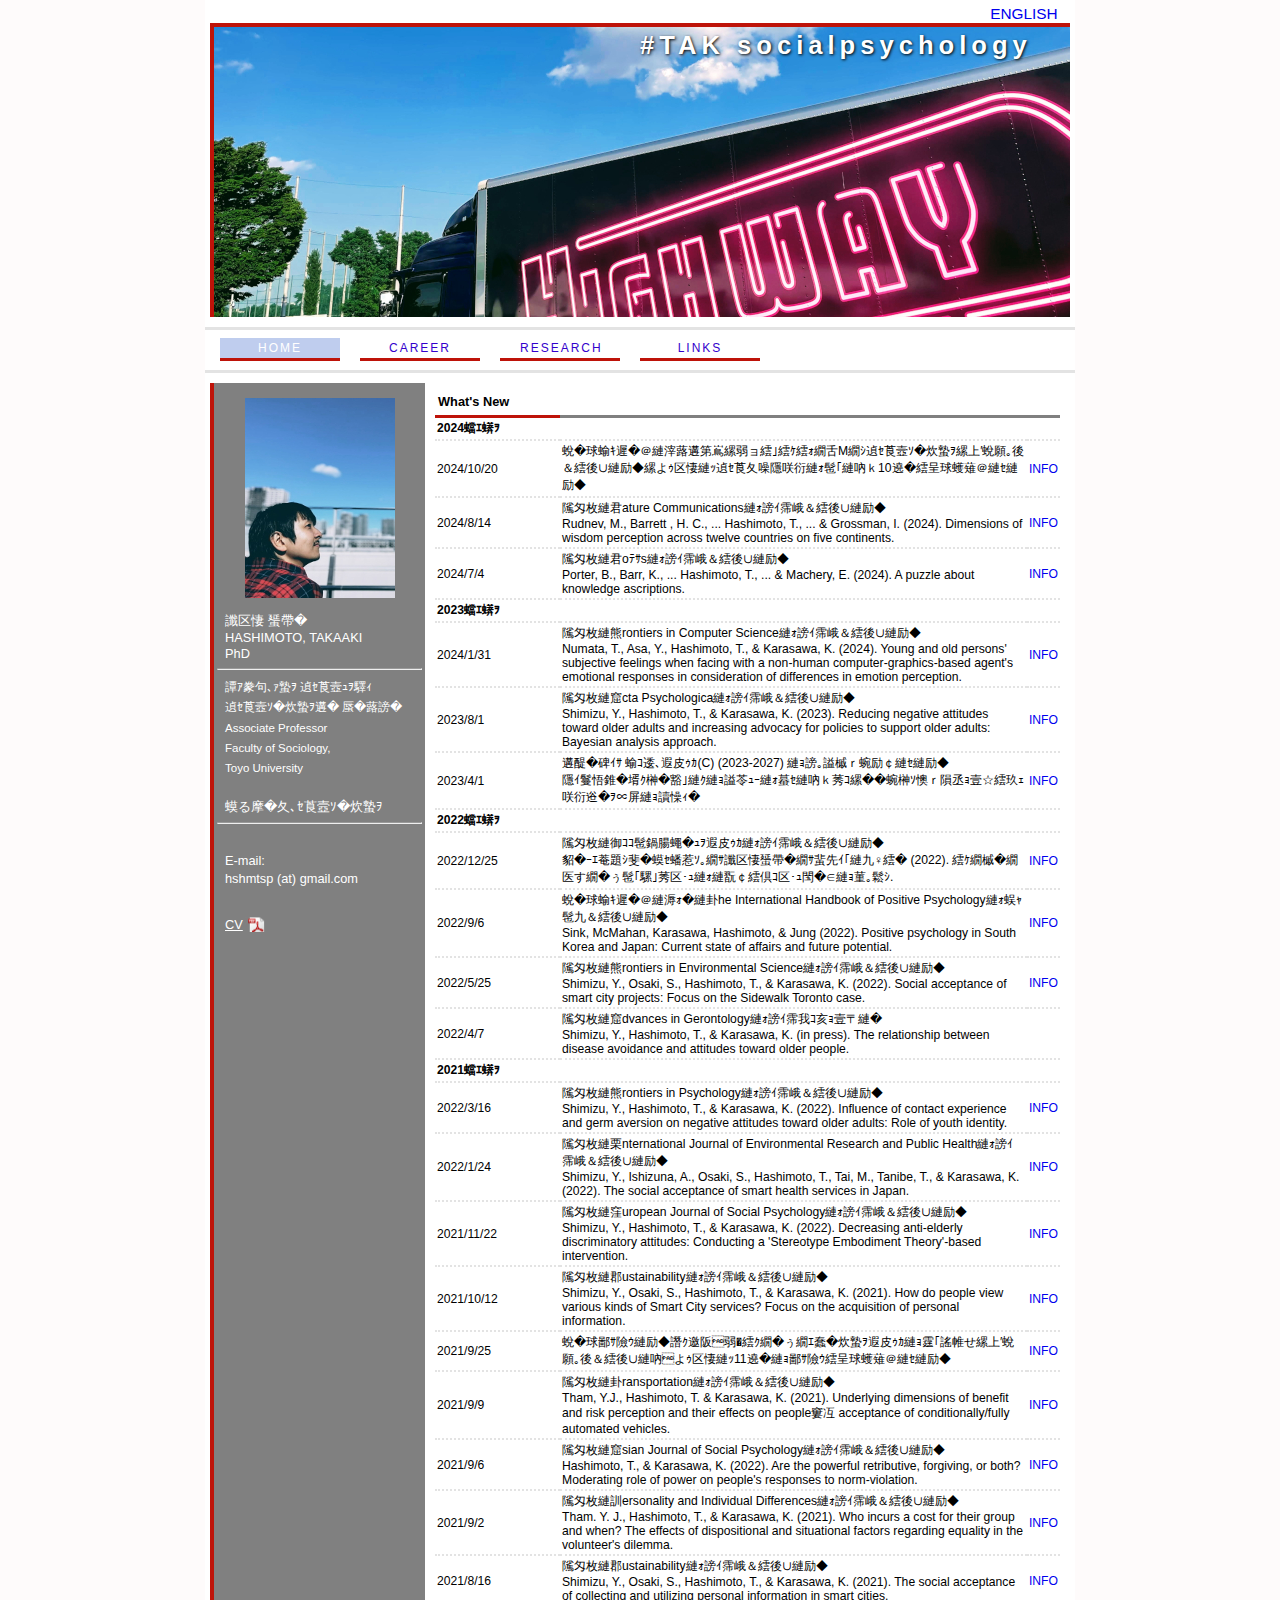
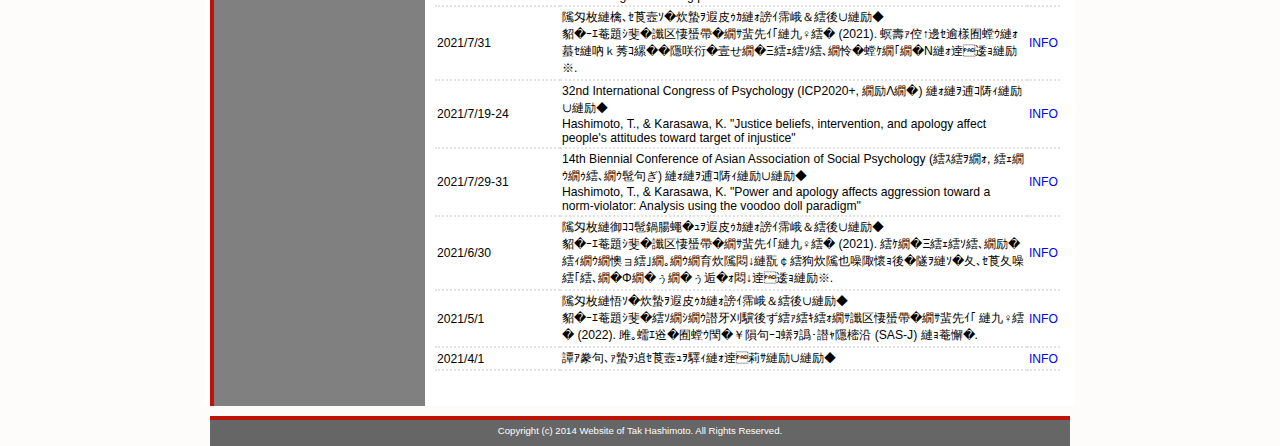
<file: index.html>
<!DOCTYPE html>
<html xmlns="http://www.w3.org/1999/xhtml">
<head>
    <meta http-equiv="Content-Type" content="text/html; charset=shift_JIS" />
    <link href="Style.css" rel="stylesheet" />
    <title>Website of TAK HASHIMOTO</title>
    <meta name="description" content="社会心理学研究者 橋本剛明のウェブサイト" />
    <meta name="keywords" content="橋本,剛明,社会心理学,東洋大学,東京大学,Takaaki,Hashimoto,Social,Psychology,Toyo University,University of Tokyo" />
    <meta name="viewport" content="width=device-width,initial-scale=1">
</head>

<body>

    <div id="contents">

        <div id="topmargin">
            <a href="eng.html" target="_top">ENGLISH</a>
        </div>

        <div id="header">
            <h1><a href="index.html" target="_top">#TAK socialpsychology</a></h1>
        </div>

        <div id="navbar">
            <ul>
                <li style="background-color:#bfcdee"><a style="color:white" href="index.html" target="_top">HOME</a></li>
                <li><a href="career.html" target="_top">CAREER</a></li>
                <li><a href="research.html" target="_top">RESEARCH</a></li>
                <li><a href="links.html" target="_top">LINKS</a></li>
            </ul>
        </div>


        <div id="inner">

            <div id="side">
                <img src="img/topphoto.jpg" alt="picture_of_me" class="topimg">
                <h2 style="font-weight:normal">橋本 剛明</h2>
                <h2 style="font-weight:normal">HASHIMOTO, TAKAAKI</h2>
                <h2 style="font-weight:normal">PhD</h2><hr />
                <h4>東洋大学 社会学部</h4>
                <h4>社会心理学科 准教授</h4>
                <h4>Associate Professor</h4>
                <h4>Faculty of Sociology,</h4>
                <h4>Toyo University</h4>
                <br>
                <h3>専門：社会心理学</h3><hr />
                <br />
                <h3>E-mail:</h3><h3>hshmtsp (at) gmail.com</h3>
                <br />
                <h3><a href="CV_Hashimoto.pdf" class="pdf" target="_blank">CV</a></h3>
            </div>

            <div id="main">

                <h2>What's New</h2>
                <div class="tbl">
                    <table>
                        <tr>
                            <th class="t_top" width="20%"><b>2024年度</b></th>
                            <td class="t_top"></td>
                            <td class="t_top" style="padding: 2px 10px;"><a target="_blank" href=""></a></td>
                        </tr>
                        <tr>
                            <th>2024/10/20</th>
                            <td>
                                分担執筆した教科書『ディスカバリー社会心理学』が刊行されました。橋本は社会的認知に関する10章を担当しました<br />
                            </td>                            </td>
                            <td><a target="_blank" href="https://www.kitaohji.com/book/b651778.html">INFO</a></td>
                        </tr>
                        <tr>
                            <th>2024/8/14</th>
                            <td>
                                論文がNature Communicationsに掲載されました<br />
                                Rudnev, M., Barrett , H. C., ... Hashimoto, T., ... & Grossman, I. (2024). Dimensions of wisdom perception across twelve countries on five continents.
                            </td>                            </td>
                            <td><a target="_blank" href="https://doi.org/10.1038/s41467-024-50294-0">INFO</a></td>
                        </tr>
                        <tr>
                            <th>2024/7/4</th>
                            <td>
                                論文がNoûsに掲載されました<br />
                                Porter, B., Barr, K., ... Hashimoto, T., ... & Machery, E. (2024). A puzzle about knowledge ascriptions.
                            </td>                            </td>
                            <td><a target="_blank" href="https://doi.org/10.1111/nous.12515">INFO</a></td>
                        </tr>
                        <tr>
                            <th><b>2023年度</b></th>
                            <td></td>
                            <td></td>
                        </tr>
                        <tr>
                            <th>2024/1/31</th>
                            <td>
                                論文がFrontiers in Computer Scienceに掲載されました<br />
                                Numata, T., Asa, Y., Hashimoto, T., & Karasawa, K. (2024). Young and old persons' subjective feelings when facing with a non-human computer-graphics-based agent's emotional responses in consideration of differences in emotion perception.
                            </td>                            </td>
                            <td><a target="_blank" href="https://doi.org/10.3389/fcomp.2024.1321977">INFO</a></td>
                        </tr>
                        <tr>
                            <th>2023/8/1</th>
                            <td>
                                論文がActa Psychologicaに掲載されました<br />
                                Shimizu, Y., Hashimoto, T., & Karasawa, K. (2023). Reducing negative attitudes toward older adults and increasing advocacy for policies to support older adults: Bayesian analysis approach.
                            </td>
                            <td><a target="_blank" href="https://doi.org/10.1016/j.actpsy.2023.103995">INFO</a></td>
                        </tr>
                        <tr>
                            <th>2023/4/1</th>
                            <td>
                                科研費 基盤研究(C) (2023-2027) の採択を受けました<br />
                                課題名：不公正への抗議に対する人々の反応を規定する認知的要因の検討
                            </td>
                            <td><a target="_blank" href="https://kaken.nii.ac.jp/ja/grant/KAKENHI-PROJECT-23K02853/">INFO</a></td>
                        </tr>
                        <tr>
                            <th><b>2022年度</b></th>
                            <td></td>
                            <td></td>
                        </tr>
                        <tr>
                            <th>2022/12/25</th>
                            <td>
                                論文が人間環境学研究に掲載されました<br />
                                清水佑輔・尾崎信・橋本剛明・唐沢かおり (2022). スマートシティ関連事業における事業者への信頼.
                            </td>
                            <td><a target="_blank" href="https://doi.org/10.4189/shes.20.111">INFO</a></td>
                        </tr>
                        <tr>
                            <th>2022/9/6</th>
                            <td>
                                分担執筆した章がThe International Handbook of Positive Psychologyに公開されました<br />
                                Sink, McMahan, Karasawa, Hashimoto, & Jung (2022). Positive psychology in South Korea and Japan: Current state of affairs and future potential.
                            </td>
                            <td><a target="_blank" href="https://doi.org/10.1007/978-3-030-57354-6_17">INFO</a></td>
                        </tr>
                        <tr>
                            <th>2022/5/25</th>
                            <td>
                                論文がFrontiers in Environmental Scienceに掲載されました<br />
                                Shimizu, Y., Osaki, S., Hashimoto, T., & Karasawa, K. (2022). Social acceptance of smart city projects: Focus on the Sidewalk Toronto case.
                            </td>
                            <td><a target="_blank" href="https://doi.org/10.3389/fenvs.2022.898922">INFO</a></td>
                        </tr>
                        <tr>
                            <th>2022/4/7</th>
                            <td>
                                論文がAdvances in Gerontologyに掲載予定です<br />
                                Shimizu, Y., Hashimoto, T., & Karasawa, K. (in press). The relationship between disease avoidance and attitudes toward older people.
                            </td>
                            <td><a target="_blank" href=""></a></td>
                        </tr>
                        <tr>
                            <th><b>2021年度</b></th>
                            <td></td>
                            <td></td>
                        </tr>
                        <tr>
                            <th>2022/3/16</th>
                            <td>
                                論文がFrontiers in Psychologyに掲載されました<br />
                                Shimizu, Y., Hashimoto, T., & Karasawa, K. (2022). Influence of contact experience and germ aversion on negative attitudes toward older adults: Role of youth identity.
                            </td>
                            <td><a target="_blank" href="https://doi.org/10.3389/fpsyg.2022.829742">INFO</a></td>
                        </tr>
                        <tr>
                            <th>2022/1/24</th>
                            <td>
                                論文がInternational Journal of Environmental Research and Public Healthに掲載されました<br />
                                Shimizu, Y., Ishizuna, A., Osaki, S., Hashimoto, T., Tai, M., Tanibe, T., & Karasawa, K. (2022). The social acceptance of smart health services in Japan.
                            </td>
                            <td><a target="_blank" href="https://doi.org/10.3390/ijerph19031298">INFO</a></td>
                        </tr>
                        <tr>
                            <th>2021/11/22</th>
                            <td>
                                論文がEuropean Journal of Social Psychologyに掲載されました<br />
                                Shimizu, Y., Hashimoto, T., & Karasawa, K. (2022). Decreasing anti-elderly discriminatory attitudes: Conducting a 'Stereotype Embodiment Theory'-based intervention.
                            </td>
                            <td><a target="_blank" href="https://doi.org/10.1002/ejsp.2823">INFO</a></td>
                        </tr>
                        <tr>
                            <th>2021/10/12</th>
                            <td>
                                論文がSustainabilityに掲載されました<br />
                                Shimizu, Y., Osaki, S., Hashimoto, T., & Karasawa, K. (2021). How do people view various kinds of Smart City services? Focus on the acquisition of personal information.
                            </td>
                            <td><a target="_blank" href="https://doi.org/10.3390/su131911062">INFO</a></td>
                        </tr>
                        <tr>
                            <th>2021/9/25</th>
                            <td>
                                分担翻訳した書籍『ポジティヴ心理学研究の転換点』が刊行されます。橋本は11章の翻訳を担当しました<br />
                            </td>
                            <td><a target="_blank" href="https://www.fukumura.co.jp/book/b591324.html">INFO</a></td>
                        </tr>
                        <tr>
                            <th>2021/9/9</th>
                            <td>
                                論文がTransportationに掲載されました<br />
                                Tham, Y.J., Hashimoto, T. & Karasawa, K. (2021). Underlying dimensions of benefit and risk perception and their effects on people’s acceptance of conditionally/fully automated vehicles.
                            </td>
                            <td><a target="_blank" href="https://doi.org/10.1007/s11116-021-10225-0">INFO</a></td>
                        </tr>
                        <tr>
                            <th>2021/9/6</th>
                            <td>
                                論文がAsian Journal of Social Psychologyに掲載されました<br />
                                Hashimoto, T., & Karasawa, K. (2022). Are the powerful retributive, forgiving, or both? Moderating role of power on people's responses to norm-violation.
                            </td>
                            <td><a target="_blank" href="https://doi.org/10.1111/ajsp.12501">INFO</a></td>
                        </tr>
                        <tr>
                            <th>2021/9/2</th>
                            <td>
                                論文がPersonality and Individual Differencesに掲載されました<br />
                                Tham. Y. J., Hashimoto, T., & Karasawa, K. (2021). Who incurs a cost for their group and when? The effects of dispositional and situational factors regarding equality in the volunteer's dilemma.
                            </td>
                            <td><a target="_blank" href="https://doi.org/10.1016/j.paid.2021.111236">INFO</a></td>
                        </tr>
                        <tr>
                            <th>2021/8/16</th>
                            <td>
                                論文がSustainabilityに掲載されました<br />
                                Shimizu, Y., Osaki, S., Hashimoto, T., & Karasawa, K. (2021). The social acceptance of collecting and utilizing personal information in smart cities.
                            </td>
                            <td><a target="_blank" href="https://doi.org/10.3390/su13169146">INFO</a></td>
                        </tr>
                        <tr>
                            <th>2021/7/31</th>
                            <td>
                                論文が社会心理学研究に掲載されました<br />
                                清水佑輔・橋本剛明・唐沢かおり (2021). 多様な精神障害に対する人々の認知：ステレオタイプ内容モデルに着目して.
                            </td>
                            <td><a target="_blank" href="https://doi.org/10.14966/jssp.2012">INFO</a></td>
                        </tr>
                        <tr>
                            <th>2021/7/19-24</th>
                            <td>
                                32nd International Congress of Psychology (ICP2020+, プラハ) にて発表しました<br />
                                Hashimoto, T., & Karasawa, K. "Justice beliefs, intervention, and apology affect people's attitudes toward target of injustice"
                            </td>
                            <td><a target="_blank" href="https://www.icp2020.com/">INFO</a></td>
                        </tr>
                        <tr>
                            <th>2021/7/29-31</th>
                            <td>
                                14th Biennial Conference of Asian Association of Social Psychology (ソウル, オンライン開催) にて発表しました<br />
                                Hashimoto, T., & Karasawa, K. "Power and apology affects aggression toward a norm-violator: Analysis using the voodoo doll paradigm"
                            </td>
                            <td><a target="_blank" href="https://www.aasp2021seoul.org/">INFO</a></td>
                        </tr>
                        <tr>
                            <th>2021/6/30</th>
                            <td>
                                論文が人間環境学研究に掲載されました<br />
                                清水佑輔・橋本剛明・唐沢かおり (2021). ステレオタイプ・エンボディメント理論における理論的補完の試み：社会的アイデンティティ理論に着目して.
                            </td>
                            <td><a target="_blank" href="https://doi.org/10.4189/shes.19.9">INFO</a></td>
                        </tr>
                        <tr>
                            <th>2021/5/1</th>
                            <td>
                                論文が心理学研究に掲載されました<br />
                                清水佑輔・ターン有加里ジェシカ・橋本剛明・唐沢 かおり (2022). 象徴的障害者偏見尺度日本語版 (SAS-J) の作成.
                            </td>
                            <td><a target="_blank" href="https://doi.org/10.4992/jjpsy.92.20208">INFO</a></td>
                        </tr>
                        <tr>
                            <th>2021/4/1</th>
                            <td>
                                東洋大学社会学部に着任しました<br />
                            </td>
                            <td><a target="_blank" href="https://www.toyo.ac.jp/academics/faculty/soc/dspc/">INFO</a></td>
                        </tr>
                        <!--<th><b>2019年度</b></th>
    <td></td>
    <td></td>
    <tr>
        <th>2019/12/25</th>
        <td>
            論文が心理学研究に掲載されました<br />
            ターン・橋本・唐沢 (2019). 公正感受性尺度日本語版（JSI-J）の作成.
        </td>
        <td><a target="_blank" href="https://doi.org/10.4992/jjpsy.90.18234">INFO</a></td>
    </tr>
    <tr>
        <th>2019/11/5</th>
        <td>
            実験哲学の国際プロジェクトによる論文がFrontiers in Psychologyに掲載されました
        </td>
        <td><a target="_blank" href="https://doi.org/10.3389/fpsyg.2019.02428">INFO</a></td>
    </tr>
    <tr>
        <th>2019/9/1</th>
        <td>
            分担翻訳した書籍『行動政策学ハンドブック：応用行動科学による公共政策のデザイン』が刊行されました。橋本は6章と13章の翻訳を担当しました<br />
        </td>
        <td><a target="_blank" href="https://www.fukumura.co.jp/book/b475328.html">INFO</a></td>
    </tr>
    <tr>
        <th>2019/8/5</th>
        <td>
            論文が人間環境学研究に掲載されました<br />
            福本・橋本・唐沢 (2019). 争いの被害者のパーソナリティと赦し―視点取得の効果に着目して―.
        </td>
        <td><a target="_blank" href="https://doi.org/10.4189/shes.17.17">INFO</a></td>
    </tr>
    <tr>
        <th>2019/7/30</th>
        <td>
            論文がPersonality and Individual Differencesに掲載されました<br />
            Tham, Y. J., Hashimoto, T., & Karasawa, K. (2019). The positive and negative effects of justice sensitivity and justice-related emotions in the volunteer's dilemma.
        </td>
        <td><a target="_blank" href="https://doi.org/10.1016/j.paid.2019.07.011">INFO</a></td>
    </tr>
    <tr>
        <th>2019/4/24</th>
        <td>
            論文がFrontiers in Psychologyに掲載されました<br />
            Tanibe, T., Hashimoto, T., Tomabechi, T., Masamoto, T., & Karasawa, K. (2019). Attributing mind to groups and their members on two dimensions.
        </td>
        <td><a target="_blank" href="https://doi.org/10.3389/fpsyg.2019.00840">INFO</a></td>
    </tr>-->
                        <!--<th><b>2018年度</b></th>
    <td></td>
    <td></td>
    <tr>
        <th>2019/3/15</th>
        <td>
            分担執筆した書籍『〈概念工学〉宣言! ―哲学×心理学による知のエンジニアリング―』が刊行されました。橋本は第3章1節を執筆しました
        </td>
        <td><a target="_blank" href="http://www.unp.or.jp/ISBN/ISBN978-4-8158-0941-6.html">INFO</a></td>
    </tr>
    <tr>
        <th>2019/3/7</th>
        <td>International Convention of Psychological Science (Paris, France)にて発表しました</td>
        <td><a target="_blank" href="https://www.psychologicalscience.org/conventions/icps2019">INFO</a></td>
    </tr>
    <tr>
        <th>2019/2/9</th>
        <td>2019 Society for Personality and Social Psychology Convention (Portland)にて発表しました</td>
        <td><a target="_blank" href="http://meeting.spsp.org/">INFO</a></td>
    </tr>
    <tr>
        <th>2018/8/2</th>
        <td>
            実験哲学の国際プロジェクトによる論文がMind & Languageに掲載されました
        </td>
        <td><a target="_blank" href="https://doi.org/10.1111/mila.12210">INFO</a></td>
    </tr>
    <tr>
        <th>2018/8/1</th>
        <td>
            下記論文がJournal of Disaster Researchに掲載されました<br />
            Hashimoto, T., Karasawa, K., Hirayama, K., Wada, M., & Hosaka, H. (2018). Community proactivity in disaster preparation: Research based on two communities in Japan.
        </td>
        <td><a target="_blank" href="http://dx.doi.org/10.20965/jdr.2018.p0755">INFO</a></td>
    </tr>
    <tr>
        <th>2018/7/19</th>
        <td>
            実験哲学の国際プロジェクトによるチャプターを含む書籍『Epistemology for the Rest of the World』が刊行されました。6章に共著者として参加しています<br />
        </td>
        <td><a target="_blank" href="https://global.oup.com/academic/product/epistemology-for-the-rest-of-the-world-9780190865085">INFO</a></td>
    </tr>
    <tr>
        <th>2018/5/3</th>
        <td>
            下記論文がPLoS ONEに掲載されました<br />
            Hashimoto, T., & Karasawa, K. (2018). Impact of consumer power on consumers' reactions to corporate transgression.
        </td>
        <td><a target="_blank" href="https://doi.org/10.1371/journal.pone.0196819">INFO</a></td>
    </tr>
    <tr>
        <th>2018/4/1</th>
        <td>科研費 若手研究(2018-2021) の採択を受けました</td>
        <td><a target="_blank" href="https://kaken.nii.ac.jp/ja/grant/KAKENHI-PROJECT-18K13266/">INFO</a></td>
    </tr>
    <tr>-->
                    </table>
                </div>
                <br /><br />

                <!--<h2>Working & Forthcoming Events</h2>-->
                <!--<div class="tbl">
                    <table>
                        <tr>
                            <th>2022/9/14-15</th>
                            <td>
                                日本社会心理学会第63回大会 (京都橘大学) にて発表予定です<br />
                                橋本剛明. 「か弱くない被害者」に人々は共感するか―行為性の知覚による影響の検討―
                            </td>
                            <td><a target="_blank" href="https://www.socialpsychology.jp/conf2022/">INFO</a></td>
                        </tr>-->
                <!--<tr>
                    <th>2020年9月～</th>
                    <td>法政大学で「Social Psychology」の講義を担当します</td>
                    <td><a target="_blank" href=""></a></td>
                </tr>-->
                <!--<tr>
                    <th>2019/2/7～9</th>
                    <td>2019 Society for Personality and Social Psychology Convention (Portland)にて発表します</td>
                    <td><a target="_blank" href="http://meeting.spsp.org/">INFO</a></td>
                </tr>-->
                </table>
            </div>
            <br /><br />

        </div>

    </div>

    </div>

    <address>
        Copyright (c) 2014 Website of Tak Hashimoto. All Rights Reserved.
    </address>

</body>
</html>

<script>
    (function (i, s, o, g, r, a, m) {
        i['GoogleAnalyticsObject'] = r; i[r] = i[r] || function () {
            (i[r].q = i[r].q || []).push(arguments)
        }, i[r].l = 1 * new Date(); a = s.createElement(o),
            m = s.getElementsByTagName(o)[0]; a.async = 1; a.src = g; m.parentNode.insertBefore(a, m)
    })(window, document, 'script', '//www.google-analytics.com/analytics.js', 'ga');

    ga('create', 'UA-49928912-1', 'u-tokyo.ac.jp');
    ga('send', 'pageview');

</script>
</file>
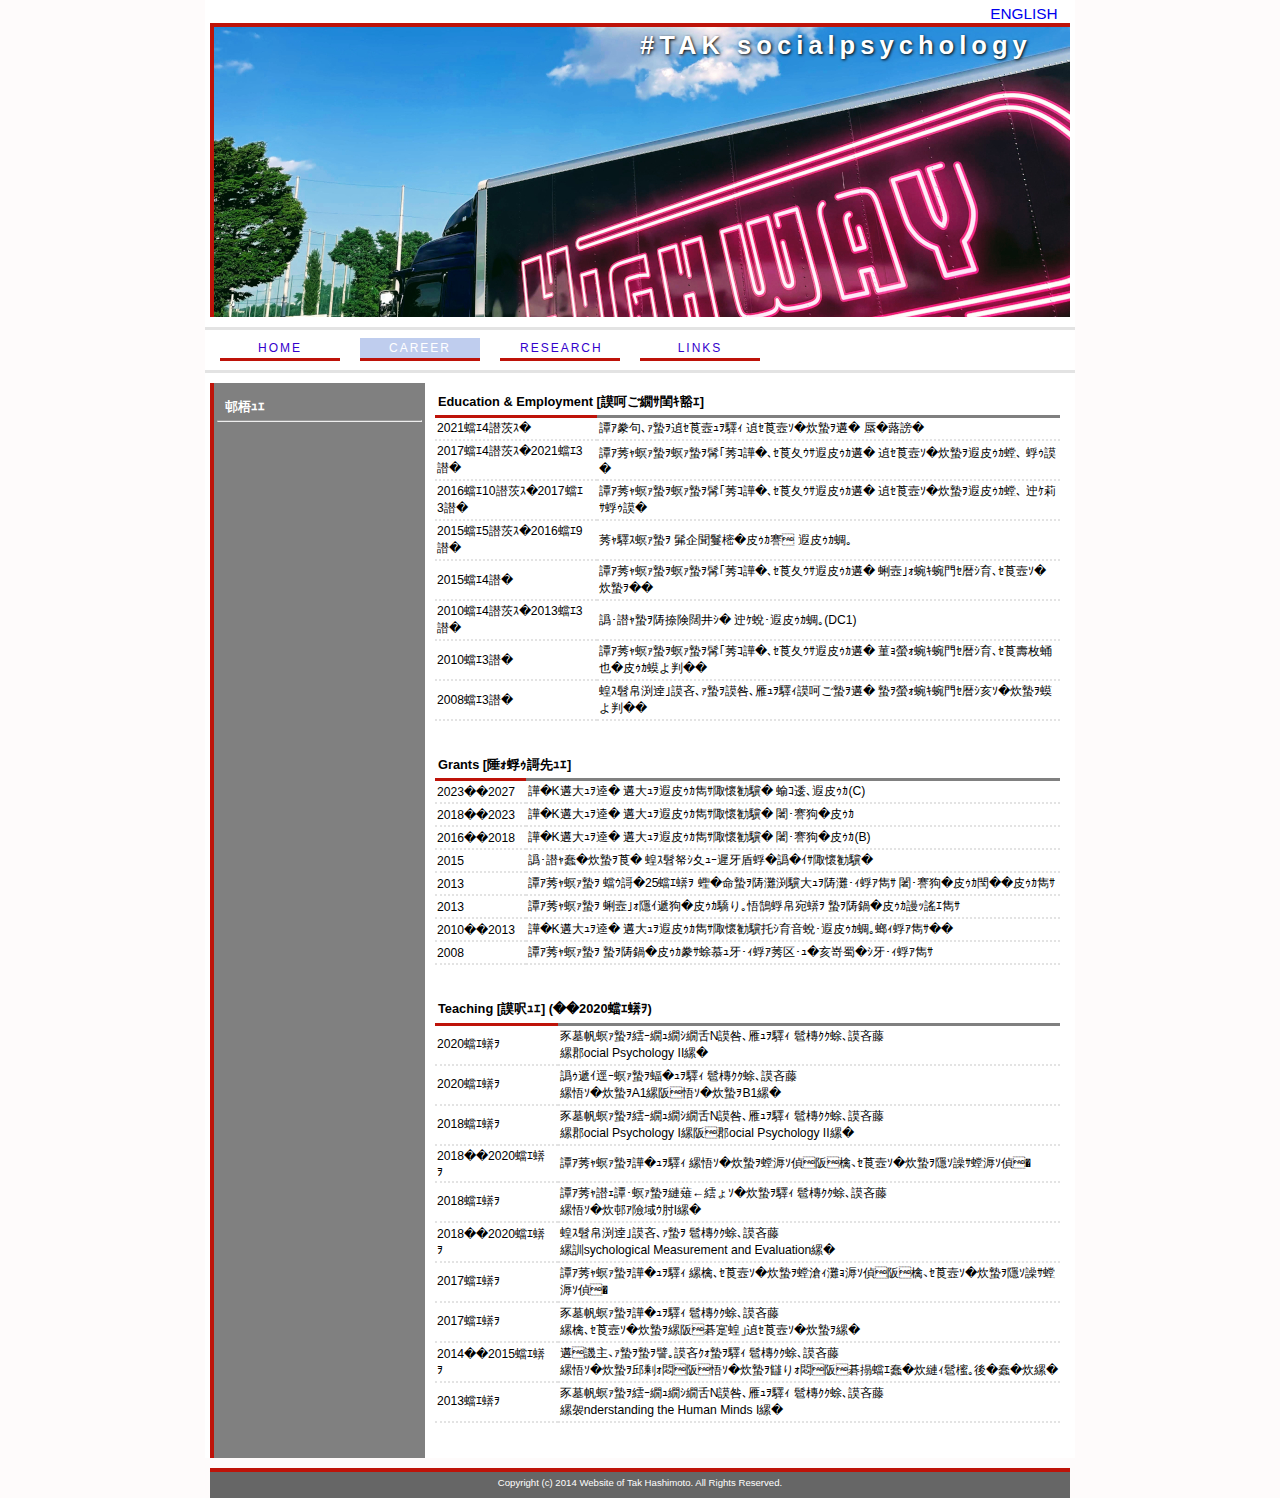
<file: career.html>
<!DOCTYPE html>
<html xmlns="http://www.w3.org/1999/xhtml">
<head>
    <meta http-equiv="Content-Type" content="text/html; charset=shift_JIS" />
    <meta name="viewport" content="width=device-width,initial-scale=1">
    <link href="Style.css" rel="stylesheet" />
    <title>Biography of HASHIMOTO TAK</title>
</head>

<body>
    <div id="contents">
        
        <div id="topmargin">
            <a href="eng.html" target="_top">ENGLISH</a>
        </div>

        <div id="header">
            <h1><a href="index.html" target="_top">#TAK socialpsychology</a></h1>
        </div>

        <div id="navbar">
            <ul>
                <li><a href="index.html" target="_top">HOME</a></li>
                <li style="background-color:#bfcdee"><a style="color:white" href="career.html" target="_top">CAREER</a></li>
                <li><a href="research.html" target="_top">RESEARCH</a></li>
                <li><a href="links.html" target="_top">LINKS</a></li>
            </ul>
        </div>

        <div id="inner">

            <div id="side">
                <h2>経歴</h2><hr />
            </div>

            <div id="main" style="background-color:white;">

                <h2>Education & Employment [教育・職歴]</h2>
                <div class="tbl">
                    <table>
                        <tr>
                            <th class="t_top">2021年4月～</th>
                            <td class="t_top">東洋大学社会学部 社会心理学科 准教授</td>
                        </tr>
                        <tr>
                            <th>2017年4月～2021年3月</th>
                            <td>東京大学大学院人文社会系研究科 社会心理学研究室 助教</td>
                        </tr>
                        <tr>
                            <th>2016年10月～2017年3月</th>
                            <td>東京大学大学院人文社会系研究科 社会心理学研究室 特任助教</td>
                        </tr>
                        <tr>
                            <th>2015年5月～2016年9月</th>
                            <td>京都大学 霊長類研究所 研究員</td>
                        </tr>
                        <tr>
                            <th>2015年4月</th>
                            <td>東京大学大学院人文社会系研究科 博士号取得（社会心理学）</td>
                        </tr>
                        <tr>
                            <th>2010年4月～2013年3月</th>
                            <td>日本学術振興会 特別研究員(DC1)</td>
                        </tr>
                        <tr>
                            <th>2010年3月</th>
                            <td>東京大学大学院人文社会系研究科 修士号取得（社会文化研究専攻）</td>
                        </tr>
                        <tr>
                            <th>2008年3月</th>
                            <td>国際基督教大学教養学部教育学科 学士号取得（心理学専攻）</td>
                        </tr>
                    </table>
                </div>
                <br /><br />

                <h2>Grants [被助成歴]</h2>
                <div class="tbl">
                    <table>
                        <tr>
                            <th class="t_top">2023～2027</th>
                            <td class="t_top">文部科学省 科学研究費補助金 基盤研究(C)</td>
                        </tr>
                        <tr>
                            <th>2018～2023</th>
                            <td>文部科学省 科学研究費補助金 若手研究</td>
                        </tr>
                        <tr>
                            <th>2016～2018</th>
                            <td>文部科学省 科学研究費補助金 若手研究(B)</td>
                        </tr>
                        <tr>
                            <th>2015</th>
                            <td>日本心理学会 国際会議等参加旅費補助金</td>
                        </tr>
                        <tr>
                            <th>2013</th>
                            <td>東京大学 平成25年度 布施学術基金学術奨励費 若手研究者研究費</td>
                        </tr>
                        <tr>
                            <th>2013</th>
                            <td>東京大学 博士課程研究遂行協力制度 学術研究支援費</td>
                        </tr>
                        <tr>
                            <th>2010～2013</th>
                            <td>文部科学省 科学研究費補助金（特別研究員奨励費）</td>
                        </tr>
                        <tr>
                            <th>2008</th>
                            <td>東京大学 学術研究活動等奨励事業（国内）奨励費</td>
                        </tr>
                    </table>
                </div>
                <br /><br />

                <h2>Teaching [教歴] (～2020年度)</h2>
                <div class="tbl">
                    <table>
                        <tr>
                            <th class="t_top">2020年度</th>
                            <td class="t_top">法政大学グローバル教養学部 非常勤教員<br />「Social Psychology II」</td>
                        </tr>
                        <tr>
                            <th>2020年度</th>
                            <td>早稲田大学商学部 非常勤教員<br />「心理学A1」「心理学B1」</td>
                        </tr>
                        <tr>
                            <th>2018年度</th>
                            <td>法政大学グローバル教養学部 非常勤教員<br />「Social Psychology I」「Social Psychology II」</td>
                        </tr>
                        <tr>
                            <th>2018～2020年度</th>
                            <td>東京大学文学部 「心理学実習」「社会心理学調査実習」</td>
                        </tr>
                        <tr>
                            <th>2018年度</th>
                            <td>東京未来大学こども心理学部 非常勤教員<br />「心理統計法II」</td>
                        </tr>
                        <tr>
                            <th>2018～2020年度</th>
                            <td>国際基督教大学 非常勤教員<br />「Psychological Measurement and Evaluation」</td>
                        </tr>
                        <tr>
                            <th>2017年度</th>
                            <td>東京大学文学部 「社会心理学実験実習」「社会心理学調査実習」</td>
                        </tr>
                        <tr>
                            <th>2017年度</th>
                            <td>法政大学文学部 非常勤教員<br />「社会心理学」「集団社会心理学」</td>
                        </tr>
                        <tr>
                            <th>2014～2015年度</th>
                            <td>秀明大学学校教師学部 非常勤教員<br />「心理学総論」「心理学概論」「青年心理と非行の心理」</td>
                        </tr>
                        <tr>
                            <th>2013年度</th>
                            <td>法政大学グローバル教養学部 非常勤教員<br />「Understanding the Human Minds I」</td>
                        </tr>
                    </table>
                </div>
                <br /><br />

                <!--<h2>T.A.</h2>
                <div class="tbl">
                    <table>
                        <tr>
                            <th class="t_top">2014 夏学期</th>
                            <td class="t_top">東京大学文学部　認知社会心理学演習「社会的認知研究の基礎と展開」</td>
                        </tr>
                        <tr>
                            <th>2013 冬学期</th>
                            <td>東京大学文学部　社会心理学実験実習Ⅲ</td>
                        </tr>
                        <tr>
                            <th>2013 夏学期</th>
                            <td>東京大学文学部　認知社会心理学演習「社会的認知研究の基礎と展開」</td>
                        </tr>
                        <tr>
                            <th>2012 冬学期</th>
                            <td>東京大学文学部　社会心理学実験実習Ⅲ</td>
                        </tr>
                        <tr>
                            <th>2012 夏学期</th>
                            <td>東京大学文学部　認知社会心理学演習「心の知覚とその影響について」</td>
                        </tr>
                        <tr>
                            <th>2011 冬学期</th>
                            <td>東京大学文学部　社会心理学実験実習Ⅲ</td>
                        </tr>
                        <tr>
                            <th>2011 6月</th>
                            <td>東京未来大学 　心理統計法Ⅰ</td>
                        </tr>
                        <tr>
                            <th>2011 夏学期</th>
                            <td>東京大学文学部　社会心理学実験実習Ⅱ</td>
                        </tr>
                        <tr>
                            <th>2011 夏学期</th>
                            <td>東京大学文学部　認知社会心理学演習「社会的認知」</td>
                        </tr>
                        <tr>
                            <th>2010 冬学期</th>
                            <td>東京大学文学部　社会心理学実験実習Ⅰ「対人判断」</td>
                        </tr>
                        <tr>
                            <th>2010 冬学期</th>
                            <td>東京大学文学部　社会心理学実験実習Ⅲ</td>
                        </tr>
                        <tr>
                            <th>2010 7月</th>
                            <td>放送大学</td>
                        </tr>
                        <tr>
                            <th>2010 夏学期</th>
                            <td>東京大学文学部　認知社会心理学演習「社会的認知」</td>
                        </tr>
                        <tr>
                            <th>2009 夏学期</th>
                            <td>東京大学文学部　社会心理学実験実習Ⅱ</td>
                        </tr>
                        <tr>
                            <th>2008 冬学期</th>
                            <td>東京大学文学部　社会心理学実験実習Ⅲ</td>
                        </tr>
                        <tr>
                            <th>2008 夏学期</th>
                            <td>東京大学文学部　社会心理学実験実習Ⅱ</td>
                        </tr>
                    </table>
                </div>
                <br /><br />-->

            </div>

        </div>
    </div>

    <address>
        Copyright (c) 2014 Website of Tak Hashimoto. All Rights Reserved.
    </address>

</body>
</html>
</file>
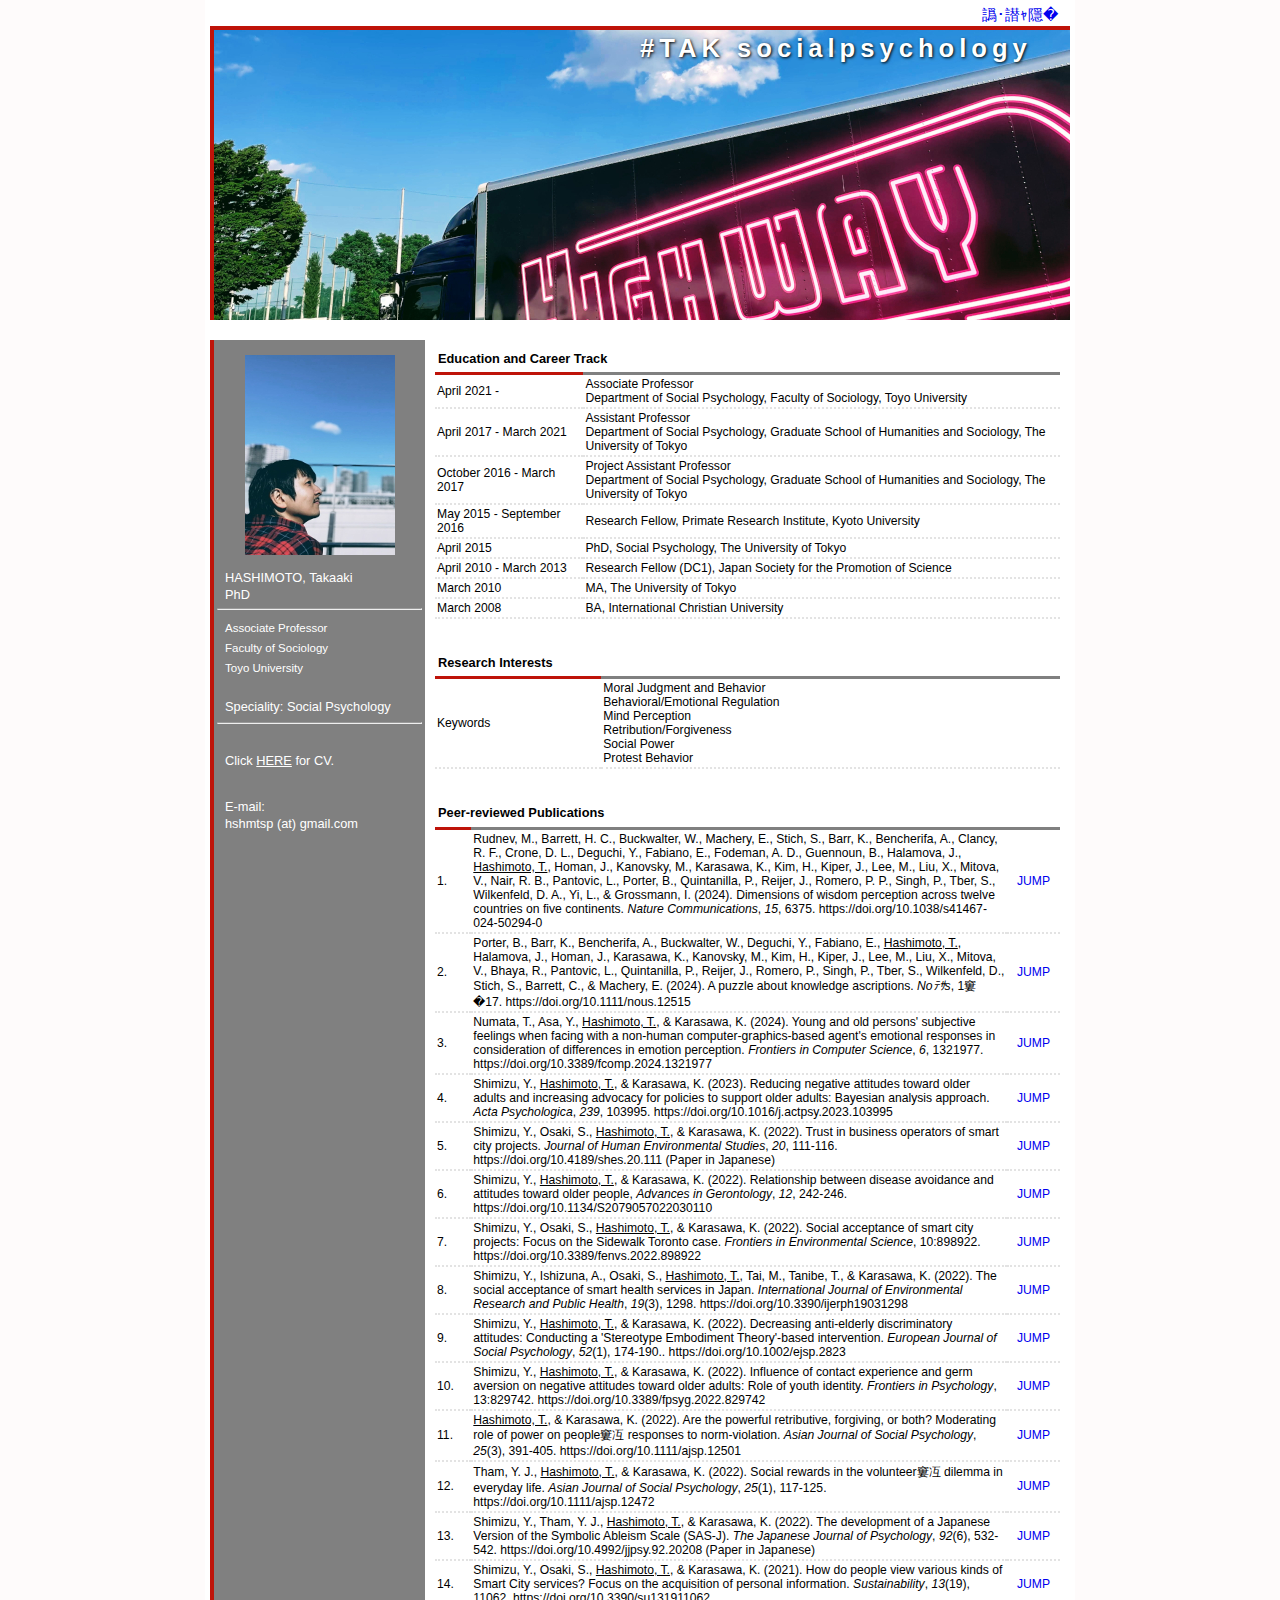
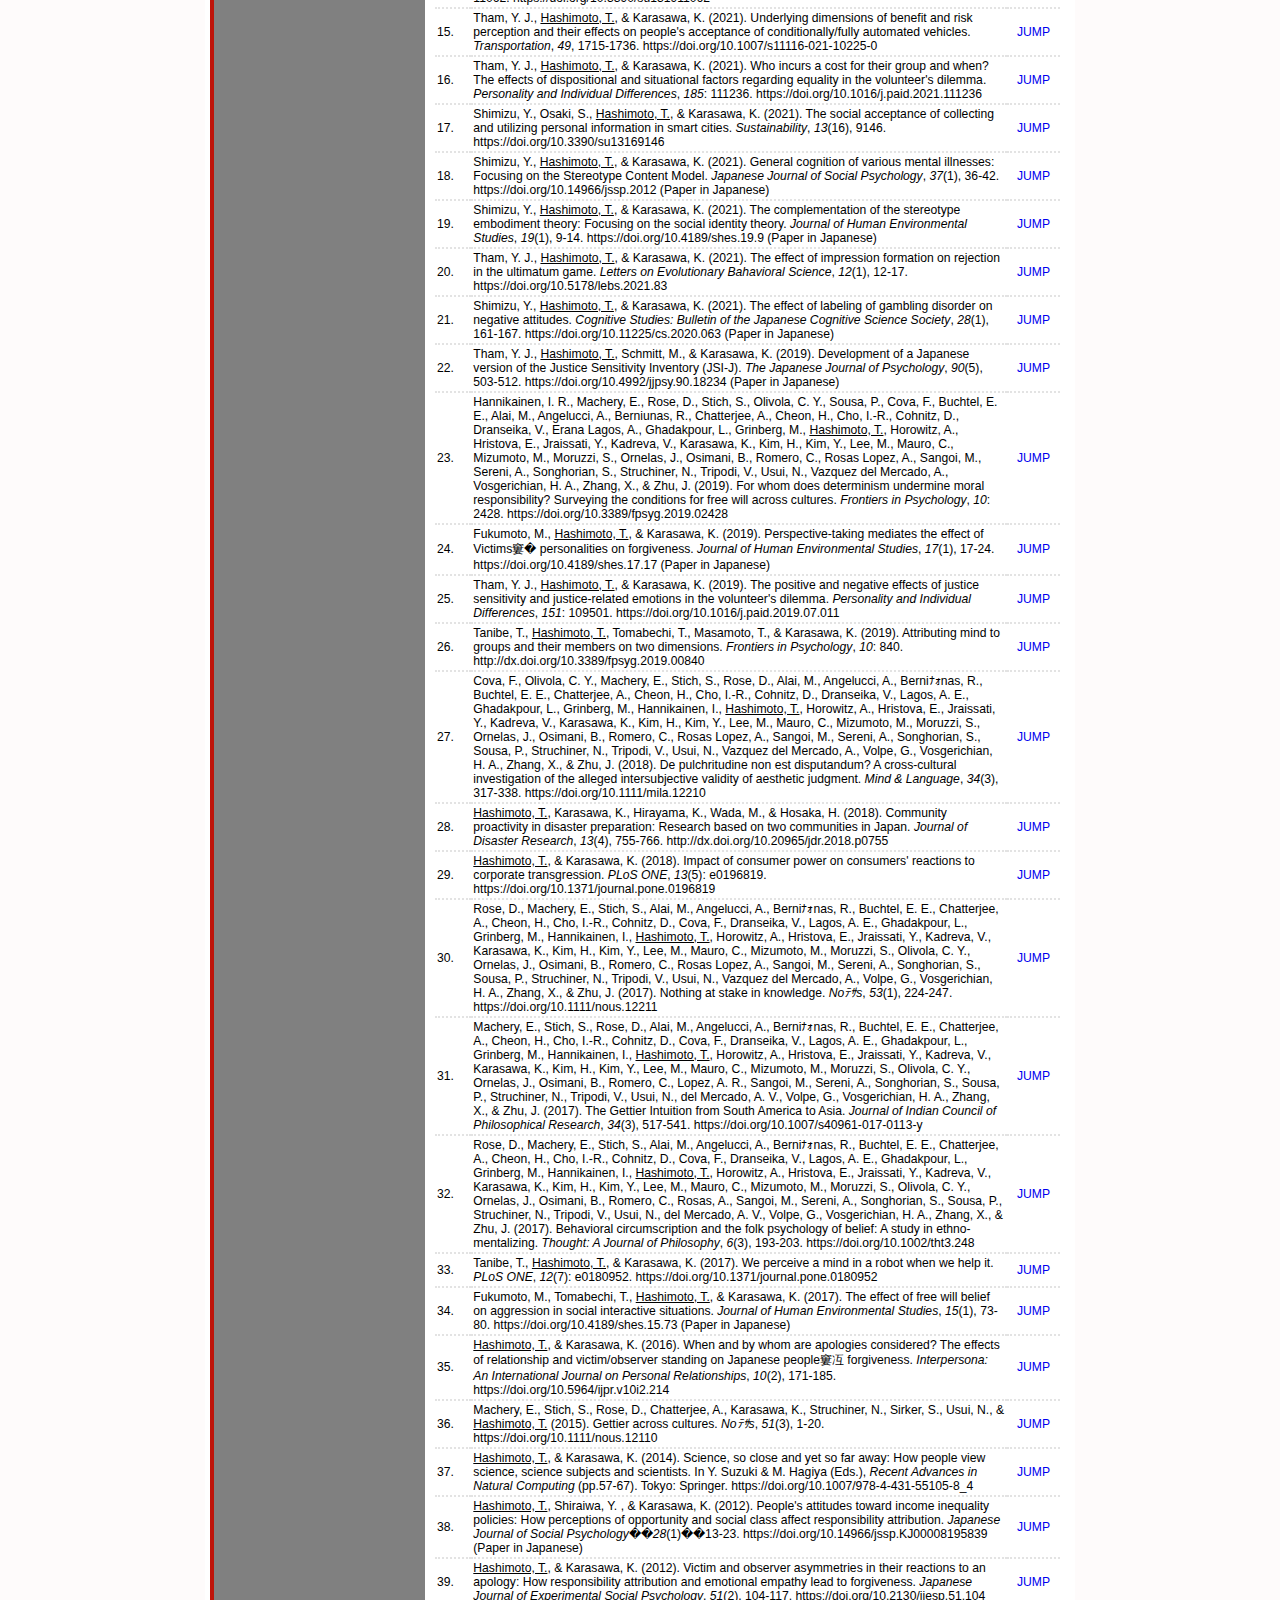
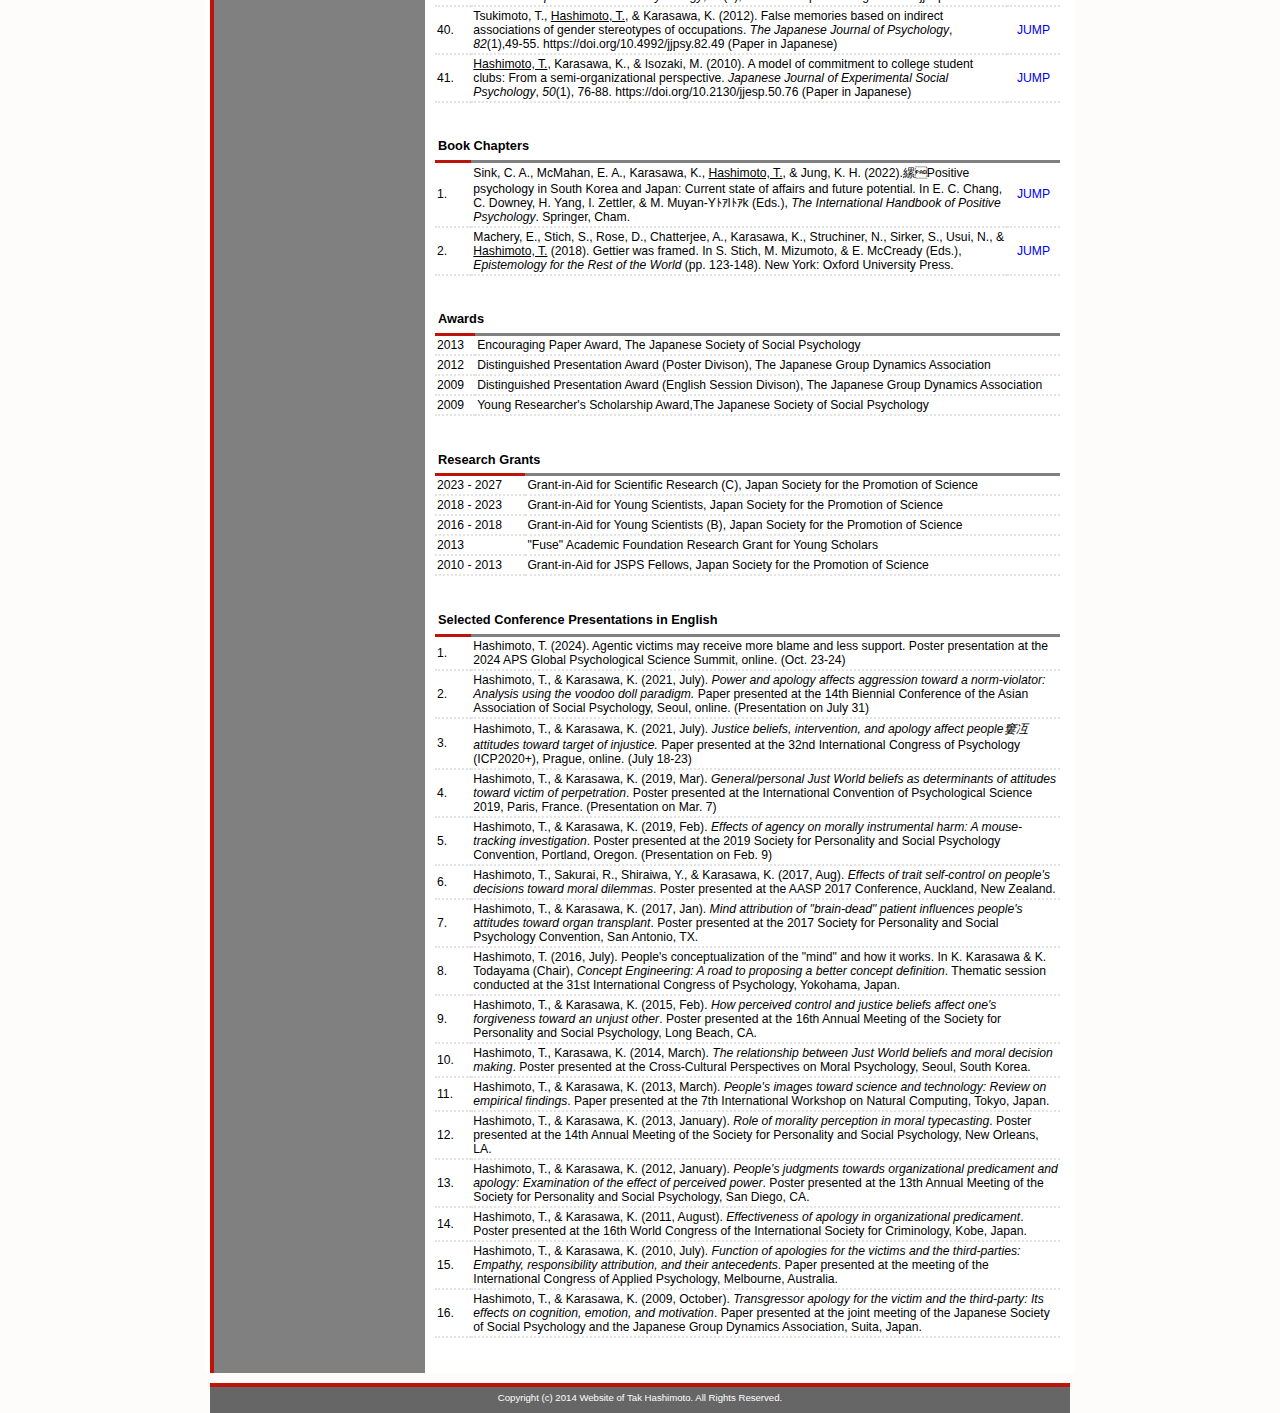
<file: eng.html>
<!DOCTYPE html>
<html xmlns="http://www.w3.org/1999/xhtml">
<head>
<meta http-equiv="Content-Type" content="text/html; charset=shift_JIS"/>
    <link href="Style.css" rel="stylesheet" />
    <title>Website of #TAK</title>
    <meta name="description" content="Website of Tak Hashimoto"/>
    <meta name="keywords" content="橋本,剛明,社会心理学,東洋大学,Takaaki,Hashimoto,Social,Psychology,Toyo University"/>
    <meta name="viewport" content="width=device-width,initial-scale=1">
</head>

<body>

    <div id="contents" >

        <div id="topmargin">
            <a href="index.html" target="_top">日本語</a>
        </div>

        <div id="header">
            <h1><a href="eng.html" target="_top">#TAK socialpsychology</a></h1>
        </div>

        <div id="inner">
            <div id="side">
                <img src="img/topphoto.jpg" alt="picture_of_me" class="topimg">
                <h2 style="font-weight:normal">HASHIMOTO, Takaaki</h2>
                <h2 style="font-weight:normal">PhD</h2><hr />
                <h4>Associate Professor</h4>
				<h4>Faculty of Sociology</h4>
                <h4>Toyo University</h4>
                <br>
                <h3>Speciality: Social Psychology</h3><hr />
                <br />
                <h3>Click <a href="CV_Hashimoto.pdf" target="_blank">HERE</a> for CV.</h3>
                <br />
                <h3>E-mail:</h3><h3>hshmtsp (at) gmail.com</h3>
            </div>

            <div id="main">

                <h2>Education and Career Track</h2>
                <div class="tbl">
                    <table>
                        <tr>
                            <th class="t_top">April 2021 -</th>
                            <td class="t_top">Associate Professor<br />Department of Social Psychology, Faculty of Sociology, Toyo University</td>
                        </tr>
                        <tr>
                            <th>April 2017 - March 2021</th>
                            <td>Assistant Professor<br />Department of Social Psychology, Graduate School of Humanities and Sociology, The University of Tokyo</td>
                        </tr>
                        <tr>
                            <th>October 2016 - March 2017</th>
                            <td>Project Assistant Professor<br />Department of Social Psychology, Graduate School of Humanities and Sociology, The University of Tokyo</td>
                        </tr>
                        <tr>
                            <th>May 2015 - September 2016</th>
                            <td>Research Fellow, Primate Research Institute, Kyoto University</td>
                        </tr>
                        <tr>
                            <th>April 2015</th>
                            <td>PhD, Social Psychology, The University of Tokyo</td>
                        </tr>
                        <tr>
                            <th>April 2010 - March 2013</th>
                            <td>Research Fellow (DC1), Japan Society for the Promotion of Science</td>
                        </tr>
                        <tr>
                            <th>March 2010</th>
                            <td>MA, The University of Tokyo</td>
                        </tr>
                        <tr>
                            <th>March 2008</th>
                            <td>BA, International Christian University</td>
                        </tr>
                    </table>
                </div>
                <br /><br />


                <h2>Research Interests</h2>
                <div class="tbl">
                    <table>
                        <tr>
                            <th class="t_top">Keywords</th>
                            <td class="t_top">
                                Moral Judgment and Behavior <br/>Behavioral/Emotional Regulation <br/>Mind Perception <br/>Retribution/Forgiveness <br/>Social Power <br/>Protest Behavior
                            </td>
                        </tr>                        
                    </table>
                </div>
                <br /><br />

                <h2>Peer-reviewed Publications</h2>
                <div class="numbering">
                    <table>
                        <tr>
                            <th class="num_top">&nbsp;</th>
                            <td class="t_top">
                                Rudnev, M., Barrett, H. C., Buckwalter, W., Machery, E., Stich, S., Barr, K., Bencherifa, A., Clancy, R. F., Crone, D. L., Deguchi, Y., Fabiano, E., Fodeman, A. D., Guennoun, B., Halamova, J., <u>Hashimoto, T.</u>, Homan, J., Kanovsky, M., Karasawa, K., Kim, H., Kiper, J., Lee, M., Liu, X., Mitova, V., Nair, R. B., Pantovic, L., Porter, B., Quintanilla, P., Reijer, J., Romero, P. P., Singh, P., Tber, S., Wilkenfeld, D. A., Yi, L., & Grossmann, I. (2024). Dimensions of wisdom perception across twelve countries on five continents. <i>Nature Communications</i>, <i>15</i>, 6375. https://doi.org/10.1038/s41467-024-50294-0
                            </td>
                            <td class="t_top" style="padding: 2px 10px;"><a target="_blank" href="https://doi.org/10.1038/s41467-024-50294-0">JUMP</a></td>
                        </tr>
                        <tr>
                            <th class="num">&nbsp;</th>
                            <td>Porter, B., Barr, K., Bencherifa, A., Buckwalter, W., Deguchi, Y., Fabiano, E., <u>Hashimoto, T.</u>, Halamova, J., Homan, J., Karasawa, K., Kanovsky, M., Kim, H., Kiper, J., Lee, M., Liu, X., Mitova, V., Bhaya, R., Pantovic, L., Quintanilla, P., Reijer, J., Romero, P., Singh, P., Tber, S., Wilkenfeld, D., Stich, S., Barrett, C., & Machery, E. (2024). A puzzle about knowledge ascriptions. <i>Noûs</i>, 1–17. https://doi.org/10.1111/nous.12515</td>
                            <td><a target="_blank" href="https://doi.org/10.1111/nous.12515">JUMP</a></td>
                        </tr>
                        <tr>
                            <th class="num">&nbsp;</th>
                            <td>Numata, T., Asa, Y., <u>Hashimoto, T.</u>, & Karasawa, K. (2024). Young and old persons' subjective feelings when facing with a non-human computer-graphics-based agent's emotional responses in consideration of differences in emotion perception. <i>Frontiers in Computer Science</i>, <i>6</i>, 1321977. https://doi.org/10.3389/fcomp.2024.1321977</td>
                            <td><a target="_blank" href="https://doi.org/10.3389/fcomp.2024.1321977">JUMP</a></td>
                        </tr>
                        <tr>
                            <th class="num">&nbsp;</th>
                            <td>Shimizu, Y., <u>Hashimoto, T.</u>, & Karasawa, K. (2023). Reducing negative attitudes toward older adults and increasing advocacy for policies to support older adults: Bayesian analysis approach. <i>Acta Psychologica</i>, <i>239</i>, 103995. https://doi.org/10.1016/j.actpsy.2023.103995</td>
                            <td><a target="_blank" href="https://doi.org/10.1016/j.actpsy.2023.103995">JUMP</a></td>
                        </tr>
                        <tr>
                            <th class="num">&nbsp;</th>
                            <td>Shimizu, Y., Osaki, S., <u>Hashimoto, T.</u>, & Karasawa, K. (2022). Trust in business operators of smart city projects. <i>Journal of Human Environmental Studies</i>, <i>20</i>, 111-116. https://doi.org/10.4189/shes.20.111 (Paper in Japanese)</td>
                            <td><a target="_blank" href="https://doi.org/10.3389/fenvs.2022.898922">JUMP</a></td>
                        </tr>
                        <tr>
                            <th class="num">&nbsp;</th>
                            <td>Shimizu, Y., <u>Hashimoto, T.</u>, & Karasawa, K. (2022). Relationship between disease avoidance and attitudes toward older people, <i>Advances in Gerontology</i>, <i>12</i>, 242-246. https://doi.org/10.1134/S2079057022030110</td>
                            <td><a target="_blank" href="https://doi.org/10.1134/S2079057022030110">JUMP</a></td>
                        </tr>
                        <tr>
                            <th class="num">&nbsp;</th>
                            <td>Shimizu, Y., Osaki, S., <u>Hashimoto, T.</u>, & Karasawa, K. (2022). Social acceptance of smart city projects: Focus on the Sidewalk Toronto case. <i>Frontiers in Environmental Science</i>, 10:898922. https://doi.org/10.3389/fenvs.2022.898922</td>
                            <td><a target="_blank" href="https://doi.org/10.3389/fenvs.2022.898922">JUMP</a></td>
                        </tr>
                        <tr>
                            <th class="num">&nbsp;</th>
                            <td>Shimizu, Y., Ishizuna, A., Osaki, S., <u>Hashimoto, T.</u>, Tai, M., Tanibe, T., & Karasawa, K. (2022). The social acceptance of smart health services in Japan. <i>International Journal of Environmental Research and Public Health</i>, <i>19</i>(3), 1298. https://doi.org/10.3390/ijerph19031298</td>
                            <td><a target="_blank" href="https://doi.org/10.3390/ijerph19031298">JUMP</a></td>
                        </tr>
                        <tr>
                            <th class="num">&nbsp;</th>
                            <td>Shimizu, Y., <u>Hashimoto, T.</u>, & Karasawa, K. (2022). Decreasing anti-elderly discriminatory attitudes: Conducting a 'Stereotype Embodiment Theory'-based intervention. <i>European Journal of Social Psychology</i>, <i>52</i>(1), 174-190.. https://doi.org/10.1002/ejsp.2823</td>
                            <td><a target="_blank" href="https://doi.org/10.1002/ejsp.2823">JUMP</a></td>
                        </tr>
                        <tr>
                            <th class="num">&nbsp;</th>
                            <td>Shimizu, Y., <u>Hashimoto, T.</u>, & Karasawa, K. (2022). Influence of contact experience and germ aversion on negative attitudes toward older adults: Role of youth identity. <i>Frontiers in Psychology</i>, 13:829742. https://doi.org/10.3389/fpsyg.2022.829742</td>
                            <td><a target="_blank" href="https://doi.org/10.3389/fpsyg.2022.829742">JUMP</a></td>
                        </tr>
                        <tr>
                            <th class="num" ">&nbsp;</th>
                            <td><u>Hashimoto, T.</u>, & Karasawa, K. (2022). Are the powerful retributive, forgiving, or both? Moderating role of power on people’s responses to norm-violation. <i>Asian Journal of Social Psychology</i>, <i>25</i>(3), 391-405. https://doi.org/10.1111/ajsp.12501</td>
                            <td><a target="_blank" href="https://doi.org/10.1111/ajsp.12501">JUMP</a></td>
                        </tr>
                        <tr>
                            <th class="num">&nbsp;</th>
                            <td>Tham, Y. J., <u>Hashimoto, T.</u>, & Karasawa, K. (2022). Social rewards in the volunteer’s dilemma in everyday life. <i>Asian Journal of Social Psychology</i>, <i>25</i>(1), 117-125. https://doi.org/10.1111/ajsp.12472</td>
                            <td><a target="_blank" href="https://doi.org/10.1111/ajsp.12472">JUMP</a></td>
                        </tr>
                        <tr>
                            <th class="num">&nbsp;</th>
                            <td>Shimizu, Y., Tham, Y. J., <u>Hashimoto, T.</u>, & Karasawa, K. (2022). The development of a Japanese Version of the Symbolic Ableism Scale (SAS-J). <i>The Japanese Journal of Psychology</i>, <i>92</i>(6), 532-542. https://doi.org/10.4992/jjpsy.92.20208 (Paper in Japanese)</td>
                            <td><a target="_blank" href="https://doi.org/10.4992/jjpsy.92.20208">JUMP</a></td>
                        </tr>
                        <tr>
                            <th class="num">&nbsp;</th>
                            <td>Shimizu, Y., Osaki, S., <u>Hashimoto, T.</u>, & Karasawa, K. (2021). How do people view various kinds of Smart City services? Focus on the acquisition of personal information. <i>Sustainability</i>, <i>13</i>(19), 11062. https://doi.org/10.3390/su131911062</td>
                            <td><a target="_blank" href="https://doi.org/10.3390/su131911062">JUMP</a></td>
                        </tr>
                        <tr>
                            <th class="num">&nbsp;</th>
                            <td>Tham, Y. J., <u>Hashimoto, T.</u>, & Karasawa, K. (2021). Underlying dimensions of benefit and risk perception and their effects on people's acceptance of conditionally/fully automated vehicles. <i>Transportation</i>, <i>49</i>, 1715-1736. https://doi.org/10.1007/s11116-021-10225-0</td>
                            <td><a target="_blank" href="https://doi.org/10.1007/s11116-021-10225-0">JUMP</a></td>
                        </tr>
                        <tr>
                            <th class="num">&nbsp;</th>
                            <td>Tham, Y. J., <u>Hashimoto, T.</u>, & Karasawa, K. (2021). Who incurs a cost for their group and when? The effects of dispositional and situational factors regarding equality in the volunteer's dilemma. <i>Personality and Individual Differences</i>, <i>185</i>: 111236. https://doi.org/10.1016/j.paid.2021.111236</td>
                            <td><a target="_blank" href="https://doi.org/10.1016/j.paid.2021.111236">JUMP</a></td>
                        </tr>
                        <tr>
                            <th class="num">&nbsp;</th>
                            <td>Shimizu, Y., Osaki, S., <u>Hashimoto, T.</u>, & Karasawa, K. (2021). The social acceptance of collecting and utilizing personal information in smart cities. <i>Sustainability</i>, <i>13</i>(16), 9146. https://doi.org/10.3390/su13169146</td>
                            <td><a target="_blank" href="https://doi.org/10.3390/su13169146">JUMP</a></td>
                        </tr>
                        <tr>
                            <th class="num">&nbsp;</th>
                            <td>Shimizu, Y., <u>Hashimoto, T.</u>, & Karasawa, K. (2021). General cognition of various mental illnesses: Focusing on the Stereotype Content Model. <i>Japanese Journal of Social Psychology</i>, <i>37</i>(1), 36-42. https://doi.org/10.14966/jssp.2012 (Paper in Japanese)</td>
                            <td><a target="_blank" href="https://doi.org/10.14966/jssp.2012">JUMP</a></td>
                        </tr>
                        <tr>
                            <th class="num">&nbsp;</th>
                            <td>Shimizu, Y., <u>Hashimoto, T.</u>, & Karasawa, K. (2021). The complementation of the stereotype embodiment theory: Focusing on the social identity theory. <i>Journal of Human Environmental Studies</i>, <i>19</i>(1), 9-14. https://doi.org/10.4189/shes.19.9 (Paper in Japanese)</td>
                            <td><a target="_blank" href="https://doi.org/10.4189/shes.19.9">JUMP</a></td>
                        </tr>
                        <tr>
                            <th class="num">&nbsp;</th>
                            <td>Tham, Y. J., <u>Hashimoto, T.</u>, & Karasawa, K. (2021). The effect of impression formation on rejection in the ultimatum game. <i>Letters on Evolutionary Bahavioral Science</i>, <i>12</i>(1), 12-17. https://doi.org/10.5178/lebs.2021.83</td>
                            <td><a target="_blank" href="https://doi.org/10.5178/lebs.2021.83">JUMP</a></td>
                        </tr>
                        <tr>
                            <th class="num">&nbsp;</th>
                            <td>Shimizu, Y., <u>Hashimoto, T.</u>, & Karasawa, K. (2021). The effect of labeling of gambling disorder on negative attitudes. <i>Cognitive Studies: Bulletin of the Japanese Cognitive Science Society</i>, <i>28</i>(1), 161-167. https://doi.org/10.11225/cs.2020.063 (Paper in Japanese)</td>
                            <td><a target="_blank" href="https://doi.org/10.11225/cs.2020.063">JUMP</a></td>
                        </tr>
                        <tr>
                            <th class="num">&nbsp;</th>
                            <td>Tham, Y. J., <u>Hashimoto, T.</u>, Schmitt, M., & Karasawa, K. (2019). Development of a Japanese version of the Justice Sensitivity Inventory (JSI-J). <i>The Japanese Journal of Psychology</i>, <i>90</i>(5), 503-512. https://doi.org/10.4992/jjpsy.90.18234 (Paper in Japanese)</td>
                            <td><a target="_blank" href="https://doi.org/10.4992/jjpsy.90.18234">JUMP</a></td>
                        </tr>
                        <tr>
                            <th class="num">&nbsp;</th>
                            <td>Hannikainen, I. R., Machery, E., Rose, D., Stich, S., Olivola, C. Y., Sousa, P., Cova, F., Buchtel, E. E., Alai, M., Angelucci, A., Berniunas, R., Chatterjee, A., Cheon, H., Cho, I.-R., Cohnitz, D., Dranseika, V., Erana Lagos, A., Ghadakpour, L., Grinberg, M., <u>Hashimoto, T.</u>, Horowitz, A., Hristova, E., Jraissati, Y., Kadreva, V., Karasawa, K., Kim, H., Kim, Y., Lee, M., Mauro, C., Mizumoto, M., Moruzzi, S., Ornelas, J., Osimani, B., Romero, C., Rosas Lopez, A., Sangoi, M., Sereni, A., Songhorian, S., Struchiner, N., Tripodi, V., Usui, N., Vazquez del Mercado, A., Vosgerichian, H. A., Zhang, X., & Zhu, J. (2019). For whom does determinism undermine moral responsibility? Surveying the conditions for free will across cultures. <i>Frontiers in Psychology</i>, <i>10</i>: 2428. https://doi.org/10.3389/fpsyg.2019.02428</td>
                            <td><a target="_blank" href="https://doi.org/10.3389/fpsyg.2019.02428">JUMP</a></td>
                        </tr>
                        <tr>
                            <th class="num">&nbsp;</th>
                            <td>Fukumoto, M., <u>Hashimoto, T.</u>, & Karasawa, K. (2019). Perspective-taking mediates the effect of Victims’ personalities on forgiveness. <i>Journal of Human Environmental Studies</i>, <i>17</i>(1), 17-24. https://doi.org/10.4189/shes.17.17 (Paper in Japanese)</td>
                            <td><a target="_blank" href="https://www.jstage.jst.go.jp/article/shes/17/1/17_17/_article/-char/en">JUMP</a></td>
                        </tr>
                        <tr>
                            <th class="num">&nbsp;</th>
                            <td>Tham, Y. J., <u>Hashimoto, T.</u>, & Karasawa, K. (2019). The positive and negative effects of justice sensitivity and justice-related emotions in the volunteer's dilemma. <i>Personality and Individual Differences</i>, <i>151</i>: 109501. https://doi.org/10.1016/j.paid.2019.07.011</td>
                            <td><a target="_blank" href="https://doi.org/10.1016/j.paid.2019.07.011">JUMP</a></td>
                        </tr>
                        <tr>
                            <th class="num">&nbsp;</th>
                            <td>Tanibe, T., <u>Hashimoto, T.</u>, Tomabechi, T., Masamoto, T., & Karasawa, K. (2019). Attributing mind to groups and their members on two dimensions. <i>Frontiers in Psychology</i>, <i>10</i>: 840. http://dx.doi.org/10.3389/fpsyg.2019.00840</td>
                            <td><a target="_blank" href="https://doi.org/10.3389/fpsyg.2019.00840">JUMP</a></td>
                        </tr>
                        <tr>
                            <th class="num">&nbsp;</th>
                            <td>Cova, F., Olivola, C. Y., Machery, E., Stich, S., Rose, D., Alai, M., Angelucci, A., Berniūnas, R., Buchtel, E. E., Chatterjee, A., Cheon, H., Cho, I.-R., Cohnitz, D., Dranseika, V., Lagos, A. E., Ghadakpour, L., Grinberg, M., Hannikainen, I., <u>Hashimoto, T.</u>, Horowitz, A., Hristova, E., Jraissati, Y., Kadreva, V., Karasawa, K., Kim, H., Kim, Y., Lee, M., Mauro, C., Mizumoto, M., Moruzzi, S., Ornelas, J., Osimani, B., Romero, C., Rosas Lopez, A., Sangoi, M., Sereni, A., Songhorian, S., Sousa, P., Struchiner, N., Tripodi, V., Usui, N., Vazquez del Mercado, A., Volpe, G., Vosgerichian, H. A., Zhang, X., & Zhu, J. (2018). De pulchritudine non est disputandum? A cross-cultural investigation of the alleged intersubjective validity of aesthetic judgment. <i>Mind & Language</i>, <i>34</i>(3), 317-338. https://doi.org/10.1111/mila.12210</td>
                            <td><a target="_blank" href="https://doi.org/10.1111/mila.12210">JUMP</a></td>
                        </tr>
                        <tr>
                            <th class="num">&nbsp;</th>
                            <td><u>Hashimoto, T.</u>, Karasawa, K., Hirayama, K., Wada, M., & Hosaka, H. (2018). Community proactivity in disaster preparation: Research based on two communities in Japan. <i>Journal of Disaster Research</i>, <i>13</i>(4), 755-766. http://dx.doi.org/10.20965/jdr.2018.p0755</td>
                            <td><a target="_blank" href="http://dx.doi.org/10.20965/jdr.2018.p0755">JUMP</a></td>
                        </tr>
                        <tr>
                            <th class="num">&nbsp;</th>
                            <td><u>Hashimoto, T.</u>, & Karasawa, K. (2018). Impact of consumer power on consumers' reactions to corporate transgression. <i>PLoS ONE</i>, <i>13</i>(5): e0196819. https://doi.org/10.1371/journal.pone.0196819</td>
                            <td><a target="_blank" href="https://doi.org/10.1371/journal.pone.0196819">JUMP</a></td>
                        </tr>
                        <tr>
                            <th class="num">&nbsp;</th>
                            <td>Rose, D., Machery, E., Stich, S., Alai, M., Angelucci, A., Berniūnas, R., Buchtel, E. E., Chatterjee, A., Cheon, H., Cho, I.-R., Cohnitz, D., Cova, F., Dranseika, V., Lagos, A. E., Ghadakpour, L., Grinberg, M., Hannikainen, I., <u>Hashimoto, T.</u>, Horowitz, A., Hristova, E., Jraissati, Y., Kadreva, V., Karasawa, K., Kim, H., Kim, Y., Lee, M., Mauro, C., Mizumoto, M., Moruzzi, S., Olivola, C. Y., Ornelas, J., Osimani, B., Romero, C., Rosas Lopez, A., Sangoi, M., Sereni, A., Songhorian, S., Sousa, P., Struchiner, N., Tripodi, V., Usui, N., Vazquez del Mercado, A., Volpe, G., Vosgerichian, H. A., Zhang, X., & Zhu, J. (2017). Nothing at stake in knowledge. <i>Noûs</i>,  <i>53</i>(1), 224-247. https://doi.org/10.1111/nous.12211</td>
                            <td><a target="_blank" href="https://doi.org/10.1111/nous.12211">JUMP</a></td>
                        </tr>
                        <tr>
                            <th class="num">&nbsp;</th>
                            <td>Machery, E., Stich, S., Rose, D., Alai, M., Angelucci, A., Berniūnas, R., Buchtel, E. E., Chatterjee, A., Cheon, H., Cho, I.-R., Cohnitz, D., Cova, F., Dranseika, V., Lagos, A. E., Ghadakpour, L., Grinberg, M., Hannikainen, I., <u>Hashimoto, T.</u>, Horowitz, A., Hristova, E., Jraissati, Y., Kadreva, V., Karasawa, K., Kim, H., Kim, Y., Lee, M., Mauro, C., Mizumoto, M., Moruzzi, S., Olivola, C. Y., Ornelas, J., Osimani, B., Romero, C., Lopez, A. R., Sangoi, M., Sereni, A., Songhorian, S., Sousa, P., Struchiner, N., Tripodi, V., Usui, N., del Mercado, A. V., Volpe, G., Vosgerichian, H. A., Zhang, X., & Zhu, J. (2017). The Gettier Intuition from South America to Asia. <i>Journal of Indian Council of Philosophical Research</i>, <i>34</i>(3), 517-541. https://doi.org/10.1007/s40961-017-0113-y</td>
                            <td><a target="_blank" href="https://doi.org/10.1007/s40961-017-0113-y">JUMP</a></td>
                        </tr>
                        <tr>
                            <th class="num">&nbsp;</th>
                            <td>Rose, D., Machery, E., Stich, S., Alai, M., Angelucci, A., Berniūnas, R., Buchtel, E. E., Chatterjee, A., Cheon, H., Cho, I.-R., Cohnitz, D., Cova, F., Dranseika, V., Lagos, A. E., Ghadakpour, L., Grinberg, M., Hannikainen, I., <u>Hashimoto, T.</u>, Horowitz, A., Hristova, E., Jraissati, Y., Kadreva, V., Karasawa, K., Kim, H., Kim, Y., Lee, M., Mauro, C., Mizumoto, M., Moruzzi, S., Olivola, C. Y., Ornelas, J., Osimani, B., Romero, C., Rosas, A., Sangoi, M., Sereni, A., Songhorian, S., Sousa, P., Struchiner, N., Tripodi, V., Usui, N., del Mercado, A. V., Volpe, G., Vosgerichian, H. A., Zhang, X., & Zhu, J. (2017). Behavioral circumscription and the folk psychology of belief: A study in ethno-mentalizing. <i>Thought: A Journal of Philosophy</i>, <i>6</i>(3), 193-203. https://doi.org/10.1002/tht3.248</td>
                            <td><a target="_blank" href="https://doi.org/10.1002/tht3.248">JUMP</a></td>
                        </tr>
                        <tr>
                            <th class="num">&nbsp;</th>
                            <td>Tanibe, T., <u>Hashimoto, T.</u>, & Karasawa, K. (2017). We perceive a mind in a robot when we help it. <i>PLoS ONE</i>, <i>12</i>(7): e0180952. https://doi.org/10.1371/journal.pone.0180952</td>
                            <td><a target="_blank" href="https://doi.org/10.1371/journal.pone.0180952">JUMP</a></td>
                        </tr>
                        <tr>
                            <th class="num">&nbsp;</th>
                            <td>Fukumoto, M., Tomabechi, T., <u>Hashimoto, T.</u>, & Karasawa, K. (2017). The effect of free will belief on aggression in social interactive situations. <i>Journal of Human Environmental Studies</i>, <i>15</i>(1), 73-80. https://doi.org/10.4189/shes.15.73 (Paper in Japanese)</td>
                            <td><a target="_blank" href="https://www.jstage.jst.go.jp/article/shes/15/1/15_73/_article/-char/en">JUMP</a></td>
                        </tr>
                        <tr>
                            <th class="num">&nbsp;</th>
                            <td><u>Hashimoto, T.</u>, & Karasawa, K. (2016). When and by whom are apologies considered? The effects of relationship and victim/observer standing on Japanese people’s forgiveness. <i>Interpersona: An International Journal on Personal Relationships</i>, <i>10</i>(2), 171-185. https://doi.org/10.5964/ijpr.v10i2.214</td>
                            <td><a target="_blank" href="https://doi.org/10.5964/ijpr.v10i2.214">JUMP</a></td>
                        </tr>
                        <tr>
                            <th class="num">&nbsp;</th>
                            <td>Machery, E., Stich, S., Rose, D., Chatterjee, A., Karasawa, K., Struchiner, N., Sirker, S., Usui, N., & <u>Hashimoto, T.</u> (2015). Gettier across cultures. <i>Noûs</i>, <i>51</i>(3), 1-20. https://doi.org/10.1111/nous.12110 </td>
                            <td><a target="_blank" href="https://doi.org/10.1111/nous.12110 ">JUMP</a></td>
                        </tr>
                        <tr>
                            <th class="num">&nbsp;</th>
                            <td><u>Hashimoto, T.</u>, & Karasawa, K. (2014). Science, so close and yet so far away: How people view science, science subjects and scientists. In Y. Suzuki & M. Hagiya (Eds.), <i>Recent Advances in Natural Computing</i> (pp.57-67). Tokyo: Springer. https://doi.org/10.1007/978-4-431-55105-8_4</td>
                            <td><a target="_blank" href="https://doi.org/10.1007/978-4-431-55105-8_4">JUMP</a></td>
                        </tr>
                        <tr>
                            <th class="num">&nbsp;</th>
                            <td><u>Hashimoto, T.</u>, Shiraiwa, Y. , & Karasawa, K. (2012). People's attitudes toward income inequality policies: How perceptions of opportunity and social class affect responsibility attribution. <i>Japanese Journal of Social Psychology</i>，<i>28</i>(1)，13-23. https://doi.org/10.14966/jssp.KJ00008195839 (Paper in Japanese)</td>
                            <td><a target="_blank" href="https://www.jstage.jst.go.jp/article/jssp/28/1/28_KJ00008195839/_article/-char/en">JUMP</a></td>
                        </tr>
                        <tr>
                            <th class="num">&nbsp;</th>
                            <td><u>Hashimoto, T.</u>, & Karasawa, K. (2012). Victim and observer asymmetries in their reactions to an apology: How responsibility attribution and emotional empathy lead to forgiveness. <i>Japanese Journal of Experimental Social Psychology</i>, <i>51</i>(2), 104-117. https://doi.org/10.2130/jjesp.51.104</td>
                            <td><a target="_blank" href="https://www.jstage.jst.go.jp/article/jjesp/51/2/51_2_104/_article/-char/en">JUMP</a></td>
                        </tr>
                        <tr>
                            <th class="num">&nbsp;</th>
                            <td>Tsukimoto, T., <u>Hashimoto, T.</u>, & Karasawa, K. (2012). False memories based on indirect associations of gender stereotypes of occupations. <i>The Japanese Journal of Psychology</i>, <i>82</i>(1),49-55. https://doi.org/10.4992/jjpsy.82.49 (Paper in Japanese)</td>
                            <td><a target="_blank" href="https://www.jstage.jst.go.jp/article/jjpsy/82/1/82_1_49/_article/-char/en">JUMP</a></td>
                        </tr>
                        <tr>
                            <th class="num">&nbsp;</th>
                            <td><u>Hashimoto, T.</u>, Karasawa, K., & Isozaki, M. (2010). A model of commitment to college student clubs: From a semi-organizational perspective. <i>Japanese Journal of Experimental Social Psychology</i>, <i>50</i>(1), 76-88. https://doi.org/10.2130/jjesp.50.76 (Paper in Japanese)</td>
                            <td><a target="_blank" href="https://www.jstage.jst.go.jp/article/jjesp/50/1/50_1_76/_article/-char/en">JUMP</a></td>
                        </tr>
                    </table>
                </div>
                <br /><br />

                <h2>Book Chapters</h2>
                <div class="numbering">
                    <table>
                        <tr>
                            <th class="num_top">&nbsp;</th>
                            <td class="t_top">Sink, C. A., McMahan, E. A., Karasawa, K., <u>Hashimoto, T.</u>, & Jung, K. H. (2022).　Positive psychology in South Korea and Japan: Current state of affairs and future potential. In E. C. Chang, C. Downey, H. Yang, I. Zettler, & M. Muyan-Yılık (Eds.), <i>The International Handbook of Positive Psychology</i>. Springer, Cham.</td>
                            <td class="t_top" style="padding: 2px 10px;"><a target="_blank" href="https://doi.org/10.1007/978-3-030-57354-6_17">JUMP</a></td>
                        </tr>
                        <tr>
                            <th class="num">&nbsp;</th>
                            <td>Machery, E., Stich, S., Rose, D., Chatterjee, A., Karasawa, K., Struchiner, N., Sirker, S., Usui, N., & <u>Hashimoto, T.</u> (2018). Gettier was framed. In S. Stich, M. Mizumoto, & E. McCready (Eds.), <i>Epistemology for the Rest of the World</i> (pp. 123-148). New York: Oxford University Press. </td>
                            <td><a target="_blank" href="https://global.oup.com/academic/product/epistemology-for-the-rest-of-the-world-9780190865085">JUMP</a></td>
                        </tr>
                    </table>
                </div>
                <br /><br />

                <h2>Awards</h2>
                <div class="tbl">
                    <table>
                        <tr>
                            <th class="t_top">2013</th>
                            <td class="t_top">
                                Encouraging Paper Award, The Japanese Society of Social Psychology<br />
                            </td>
                        </tr>
                        <tr>
                            <th>2012</th>
                            <td>
                                Distinguished Presentation Award (Poster Divison), The Japanese Group Dynamics Association<br />
                            </td>
                        </tr>
                        <tr>
                            <th>2009</th>
                            <td>
                                Distinguished Presentation Award (English Session Divison), The Japanese Group Dynamics Association<br />
                            </td>
                        </tr>
                        <tr>
                            <th>2009</th>
                            <td>
                                Young Researcher's Scholarship Award,The Japanese Society of Social Psychology<br />
                            </td>
                        </tr>
                    </table>
                </div>
                <br /><br />

                <h2>Research Grants</h2>
                <div class="tbl">
                    <table>
                        <tr>
                            <th class="t_top">2023 - 2027</th>
                            <td class="t_top">
                                Grant-in-Aid for Scientific Research (C), Japan Society for the Promotion of Science<br />
                            </td>
                        </tr>
                        <tr>
                            <th>2018 - 2023</th>
                            <td>
                                Grant-in-Aid for Young Scientists, Japan Society for the Promotion of Science<br />
                            </td>
                        </tr>
                        <tr>
                            <th>2016 - 2018</th>
                            <td>
                                Grant-in-Aid for Young Scientists (B), Japan Society for the Promotion of Science<br />
                            </td>
                        </tr>
                        <tr>
                            <th>2013</th>
                            <td>
                                "Fuse" Academic Foundation Research Grant for Young Scholars<br />
                            </td>
                        </tr>
                        <tr>
                            <th>2010 - 2013</th>
                            <td>
                                Grant-in-Aid for JSPS Fellows, Japan Society for the Promotion of Science<br />
                            </td>
                    </table>
                </div>
                <br /><br />

                <h2>Selected Conference Presentations in English</h2>
                <div class="numbering">
                    <table>
		    	<tr>
                            <th class="num_top">&nbsp;</th>
                            <td class="t_top">
                                Hashimoto, T. (2024). Agentic victims may receive more blame and less support. Poster presentation at the 2024 APS Global Psychological Science Summit, online. (Oct. 23-24)
                            </td>
                        </tr>
                        <tr>
                            <th class="num">&nbsp;</th>
                            <td>Hashimoto, T., & Karasawa, K. (2021, July). <i>Power and apology affects aggression toward a norm-violator: Analysis using the voodoo doll paradigm.</i> Paper presented at the 14th Biennial Conference of the Asian Association of Social Psychology, Seoul, online. (Presentation on July 31)</td>
                        </tr>
                        <tr>
                            <th class="num">&nbsp;</th>
                            <td>Hashimoto, T., & Karasawa, K. (2021, July). <i>Justice beliefs, intervention, and apology affect people’s attitudes toward target of injustice.</i> Paper presented at the 32nd International Congress of Psychology (ICP2020+), Prague, online. (July 18-23)</td>
                        </tr>
                        <tr>
                            <th class="num">&nbsp;</th>
                            <td>Hashimoto, T., & Karasawa, K. (2019, Mar). <i>General/personal Just World beliefs as determinants of attitudes toward victim of perpetration</i>. Poster presented at the International Convention of Psychological Science 2019, Paris, France. (Presentation on Mar. 7)</td>
                        </tr>
                        <tr>
                            <th class="num">&nbsp;</th>
                            <td>Hashimoto, T., & Karasawa, K. (2019, Feb). <i>Effects of agency on morally instrumental harm: A mouse-tracking investigation</i>. Poster presented at the 2019 Society for Personality and Social Psychology Convention, Portland, Oregon. (Presentation on Feb. 9)</td>
                        </tr>
                        <tr>
                            <th class="num">&nbsp;</th>
                            <td>Hashimoto, T., Sakurai, R., Shiraiwa, Y., & Karasawa, K. (2017, Aug). <i>Effects of trait self-control on people's decisions toward moral dilemmas</i>. Poster presented at the AASP 2017 Conference, Auckland, New Zealand.</td>
                        </tr>
                        <tr>
                            <th class="num">&nbsp;</th>
                            <td>Hashimoto, T., & Karasawa, K. (2017, Jan). <i>Mind attribution of "brain-dead" patient influences people's attitudes toward organ transplant</i>. Poster presented at the 2017 Society for Personality and Social Psychology Convention, San Antonio, TX.</td>
                        </tr>
                        <tr>
                            <th class="num">&nbsp;</th>
                            <td>Hashimoto, T. (2016, July). People's conceptualization of the "mind" and how it works. In K. Karasawa & K. Todayama (Chair), <i>Concept Engineering: A road to proposing a better concept definition</i>. Thematic session conducted at the 31st International Congress of Psychology, Yokohama, Japan.</td>
                        </tr>
                        <tr>
                            <th class="num">&nbsp;</th>
                            <td>Hashimoto, T., & Karasawa, K. (2015, Feb). <i>How perceived control and justice beliefs affect one's forgiveness toward an unjust other</i>. Poster presented at the 16th Annual Meeting of the Society for Personality and Social Psychology, Long Beach, CA.</td>
                        </tr>
                        <tr>
                            <th class="num">&nbsp;</th>
                            <td>Hashimoto, T., Karasawa, K. (2014, March). <i>The relationship between Just World beliefs and moral decision making</i>. Poster presented at the Cross-Cultural Perspectives on Moral Psychology, Seoul, South Korea.</td>
                        </tr>
                        <tr>
                            <th class="num">&nbsp;</th>
                            <td>Hashimoto, T., & Karasawa, K. (2013, March). <i>People's images toward science and technology: Review on empirical findings</i>. Paper presented at the 7th International Workshop on Natural Computing, Tokyo, Japan.</td>
                        </tr>
                        <tr>
                            <th class="num">&nbsp;</th>
                            <td>Hashimoto, T., & Karasawa, K. (2013, January). <i>Role of morality perception in moral typecasting</i>. Poster presented at the 14th Annual Meeting of the Society for Personality and Social Psychology, New Orleans, LA.</td>
                        </tr>
                        <tr>
                            <th class="num">&nbsp;</th>
                            <td>Hashimoto, T., & Karasawa, K. (2012, January). <i>People's judgments towards organizational predicament and apology: Examination of the effect of perceived power</i>. Poster presented at the 13th Annual Meeting of the Society for Personality and Social Psychology, San Diego, CA.</td>
                        </tr>
                        <tr>
                            <th class="num">&nbsp;</th>
                            <td>Hashimoto, T., & Karasawa, K. (2011, August). <i>Effectiveness of apology in organizational predicament</i>. Poster presented at the 16th World Congress of the International Society for Criminology, Kobe, Japan.</td>
                        </tr>
                        <tr>
                            <th class="num">&nbsp;</th>
                            <td>Hashimoto, T., & Karasawa, K. (2010, July). <i>Function of apologies for the victims and the third-parties: Empathy, responsibility attribution, and their antecedents</i>. Paper presented at the meeting of the International Congress of Applied Psychology, Melbourne, Australia.</td>
                        </tr>
                        <tr>
                            <th class="num">&nbsp;</th>
                            <td>Hashimoto, T., & Karasawa, K. (2009, October). <i>Transgressor apology for the victim and the third-party: Its effects on cognition, emotion, and motivation</i>. Paper presented at the joint meeting of the Japanese Society of Social Psychology and the Japanese Group Dynamics Association, Suita, Japan.</td>
                        </tr>
                    </table>
                </div>
                <br /><br />

            </div>

        </div>

    </div>
   
    <address>
        Copyright (c) 2014 Website of Tak Hashimoto. All Rights Reserved.
    </address>

</body>
</html>

<script>
  (function(i,s,o,g,r,a,m){i['GoogleAnalyticsObject']=r;i[r]=i[r]||function(){
  (i[r].q=i[r].q||[]).push(arguments)},i[r].l=1*new Date();a=s.createElement(o),
  m=s.getElementsByTagName(o)[0];a.async=1;a.src=g;m.parentNode.insertBefore(a,m)
  })(window,document,'script','//www.google-analytics.com/analytics.js','ga');

  ga('create', 'UA-49928912-1', 'u-tokyo.ac.jp');
  ga('send', 'pageview');

</script>
</file>
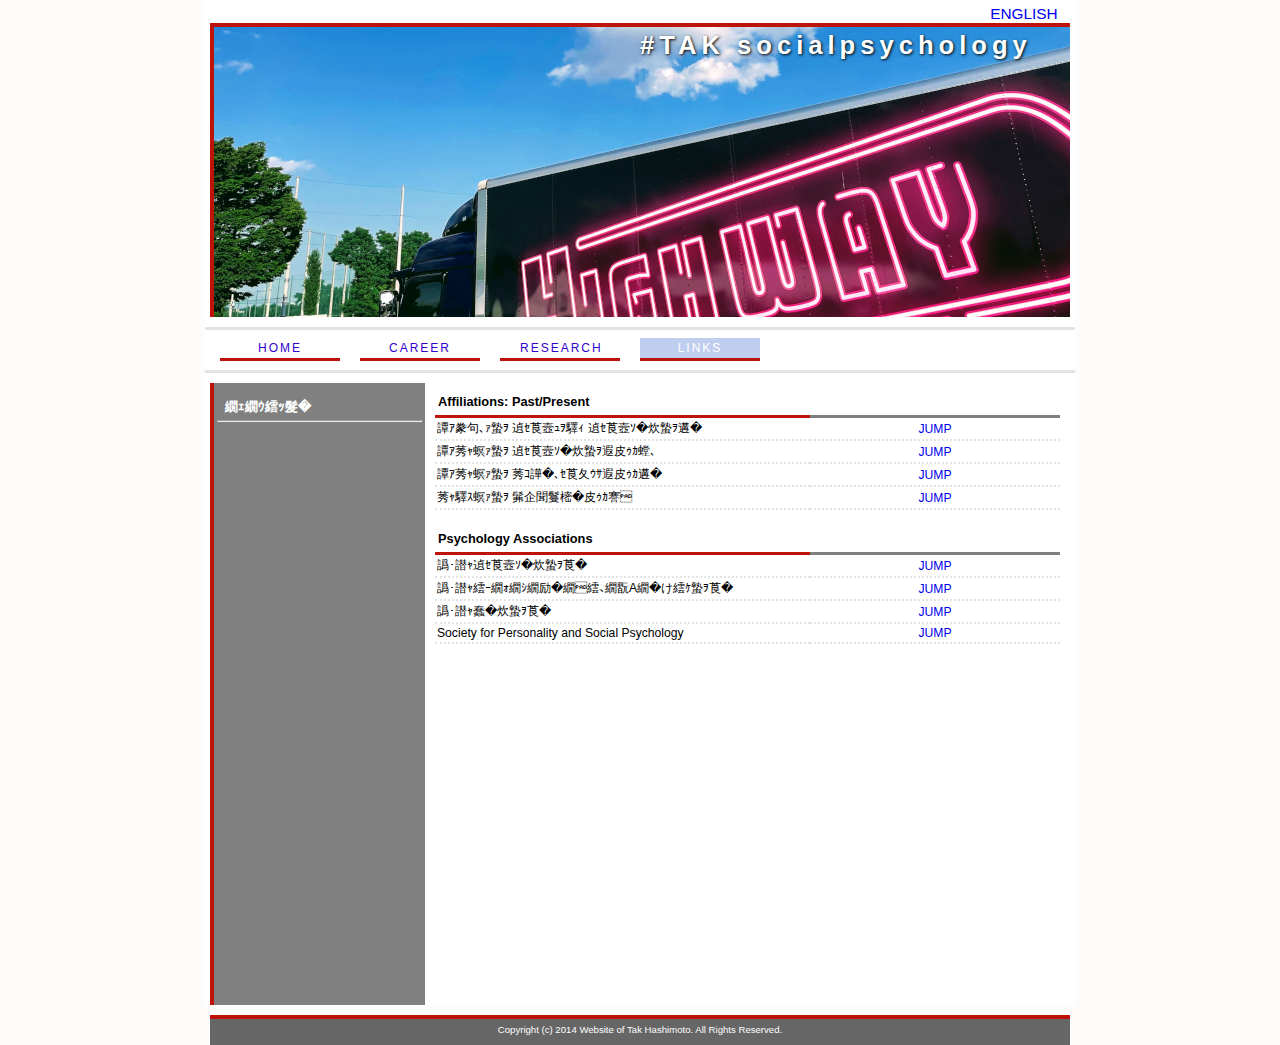
<file: links.html>
<!DOCTYPE html>
<html xmlns="http://www.w3.org/1999/xhtml">
<head>
    <meta http-equiv="Content-Type" content="text/html; charset=shift_JIS" />
    <meta name="viewport" content="width=device-width,initial-scale=1">
    <link href="Style.css" rel="stylesheet" />
    <title>Website of TAK HASHIMOTO</title>
    <meta name="description" content="社会心理学研究者 橋本剛明のウェブサイト" />
    <meta name="keywords" content="橋本,剛明,社会心理学,東京大学" />
</head>

<body>

    <div id="contents">

        <div id="topmargin">
            <a href="eng.html" target="_top">ENGLISH</a>
        </div>

        <div id="header">
            <h1><a href="index.html" target="_top">#TAK socialpsychology</a></h1>
        </div>

        <div id="navbar">
            <ul>
                <li><a href="index.html" target="_top">HOME</a></li>
                <li><a href="career.html" target="_top">CAREER</a></li>
                <li><a href="research.html" target="_top">RESEARCH</a></li>
                <li style="background-color:#bfcdee"><a style="color:white" href="links.html" target="_top">LINKS</a></li>
            </ul>
        </div>


        <div id="inner">

            <div id="side">
                <h2>リンク集</h2><hr />
            </div>

            <div id="main">

                <h2>Affiliations: Past/Present</h2>
                <div class="tbl">
                    <table>
                        <tr>
                            <th class="t_top" style="width:60%;">東洋大学 社会学部 社会心理学科</th>
                            <td class="t_top"><a target="_blank" href="https://www.toyo.ac.jp/academics/faculty/soc/dspc/">JUMP</a></td>
                        </tr>
                        <tr>
                            <th>東京大学 社会心理学研究室</th>
                            <td><a target="_blank" href="http://www.utokyo-socpsy.com/index.html">JUMP</a></td>
                        </tr>
                        <tr>
                            <th>東京大学 人文社会系研究科</th>
                            <td><a target="_blank" href="http://www.l.u-tokyo.ac.jp/">JUMP</a></td>
                        </tr>
                        <tr>
                            <th>京都大学 霊長類研究所</th>
                            <td><a target="_blank" href="http://www.pri.kyoto-u.ac.jp/index-j.html">JUMP</a></td>
                        </tr>
                    </table>
                </div>
                <br />

                <h2>Psychology Associations</h2>
                <div class="tbl">
                    <table>
                        <tr>
                            <th class="t_top" style="width:60%;">日本社会心理学会</th>
                            <td class="t_top"><a target="_blank" href="http://wwwsoc.nii.ac.jp/jssp/">JUMP</a></td>
                        </tr>
                        <tr>
                            <th>日本グループ・ダイナミックス学会</th>
                            <td><a target="_blank" href="http://www.groupdynamics.gr.jp/">JUMP</a></td>
                        </tr>
                        <tr>
                            <th>日本心理学会</th>
                            <td><a target="_blank" href="http://www.psych.or.jp/">JUMP</a></td>
                        </tr>
                        <tr>
                            <th>Society for Personality and Social Psychology</th>
                            <td><a target="_blank" href="http://www.spsp.org/">JUMP</a></td>
                        </tr>
                    </table>
                </div>

            </div>

        </div>

    </div>

    <address>
        Copyright (c) 2014 Website of Tak Hashimoto. All Rights Reserved.
    </address>

</body>
</html>
</file>
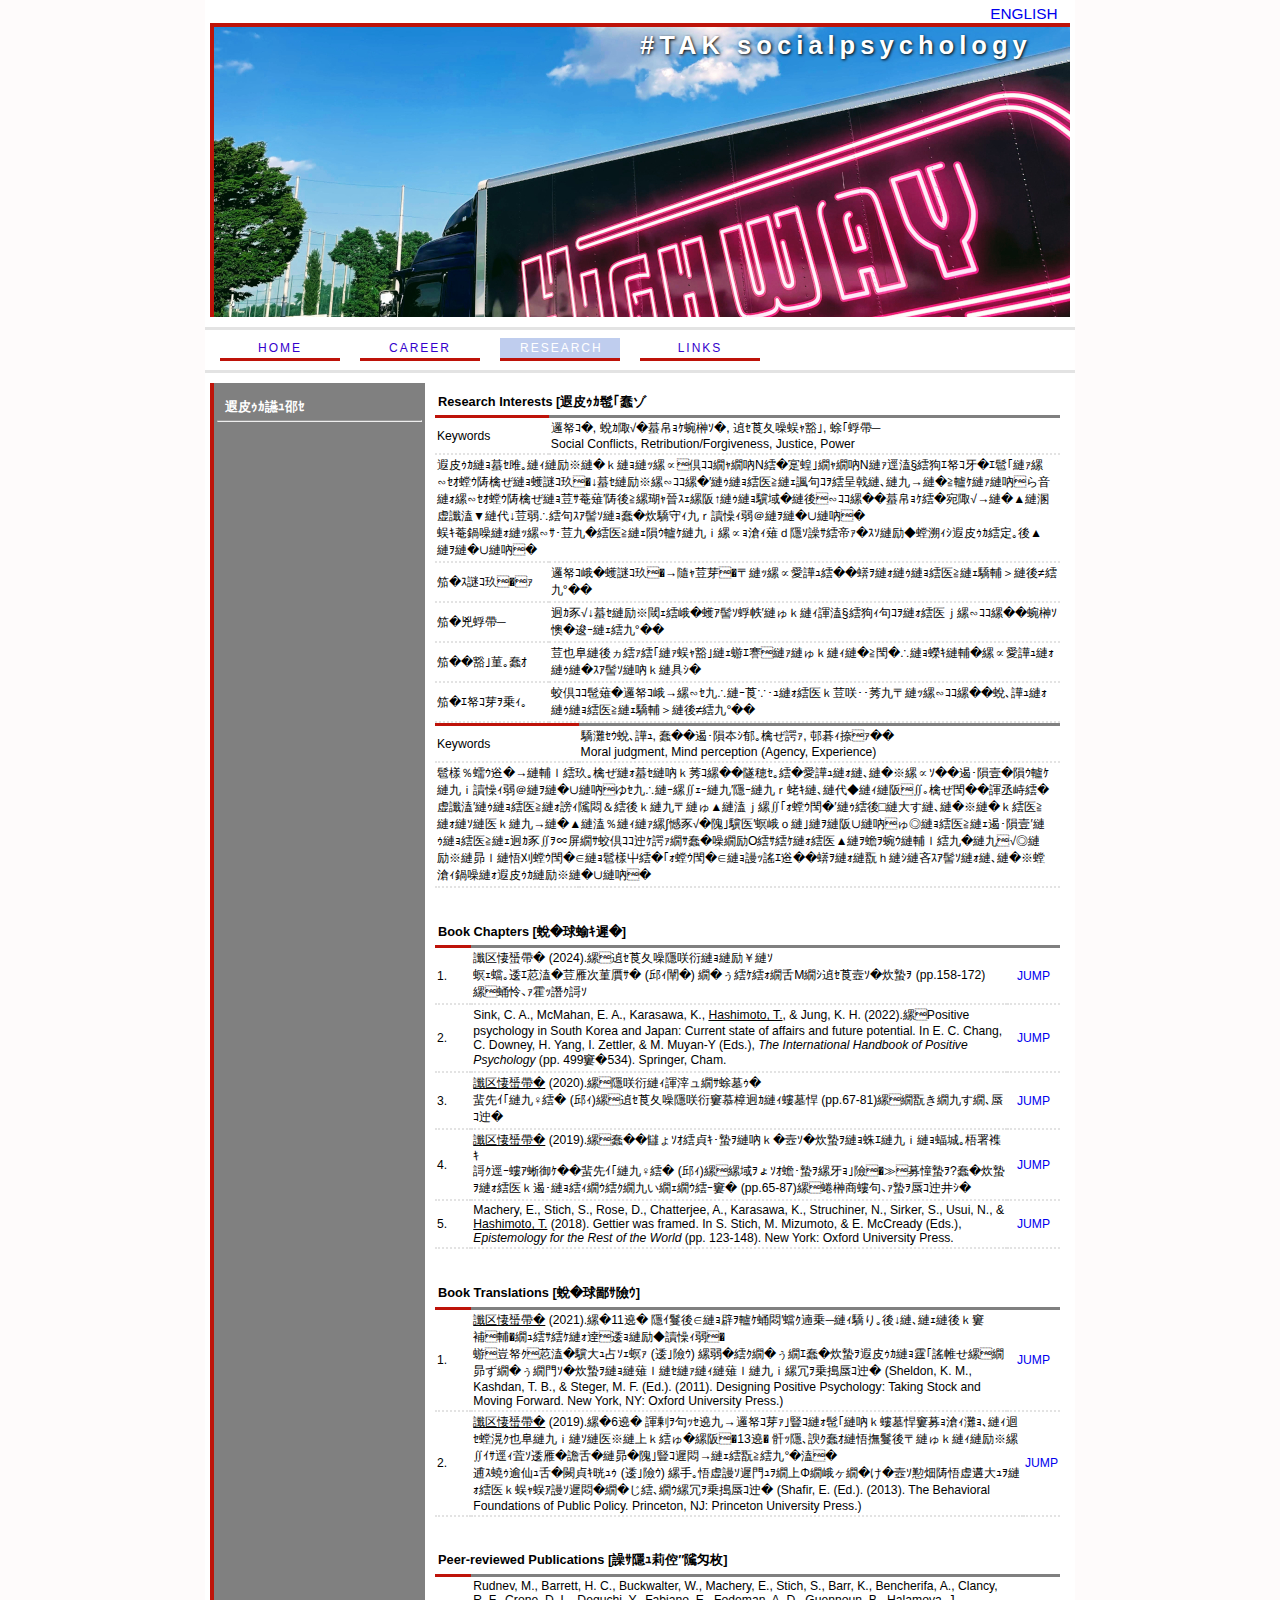
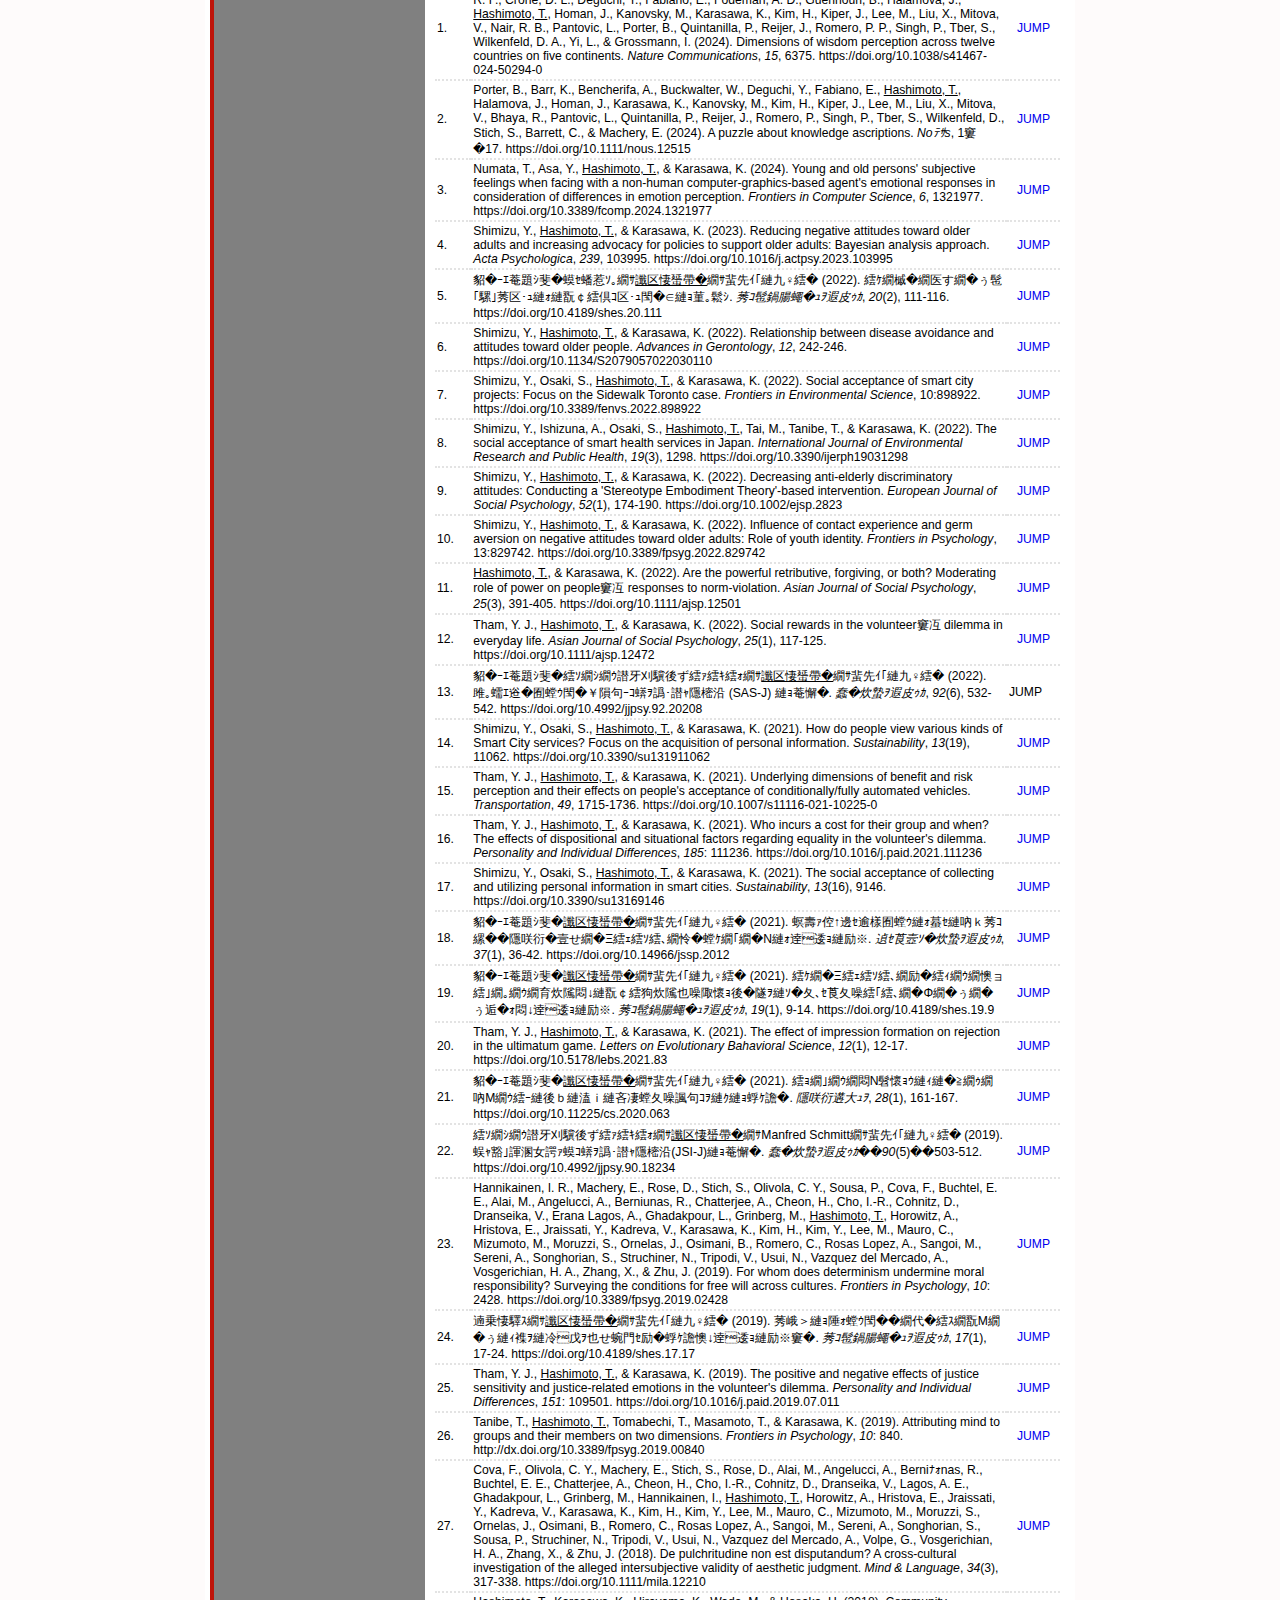
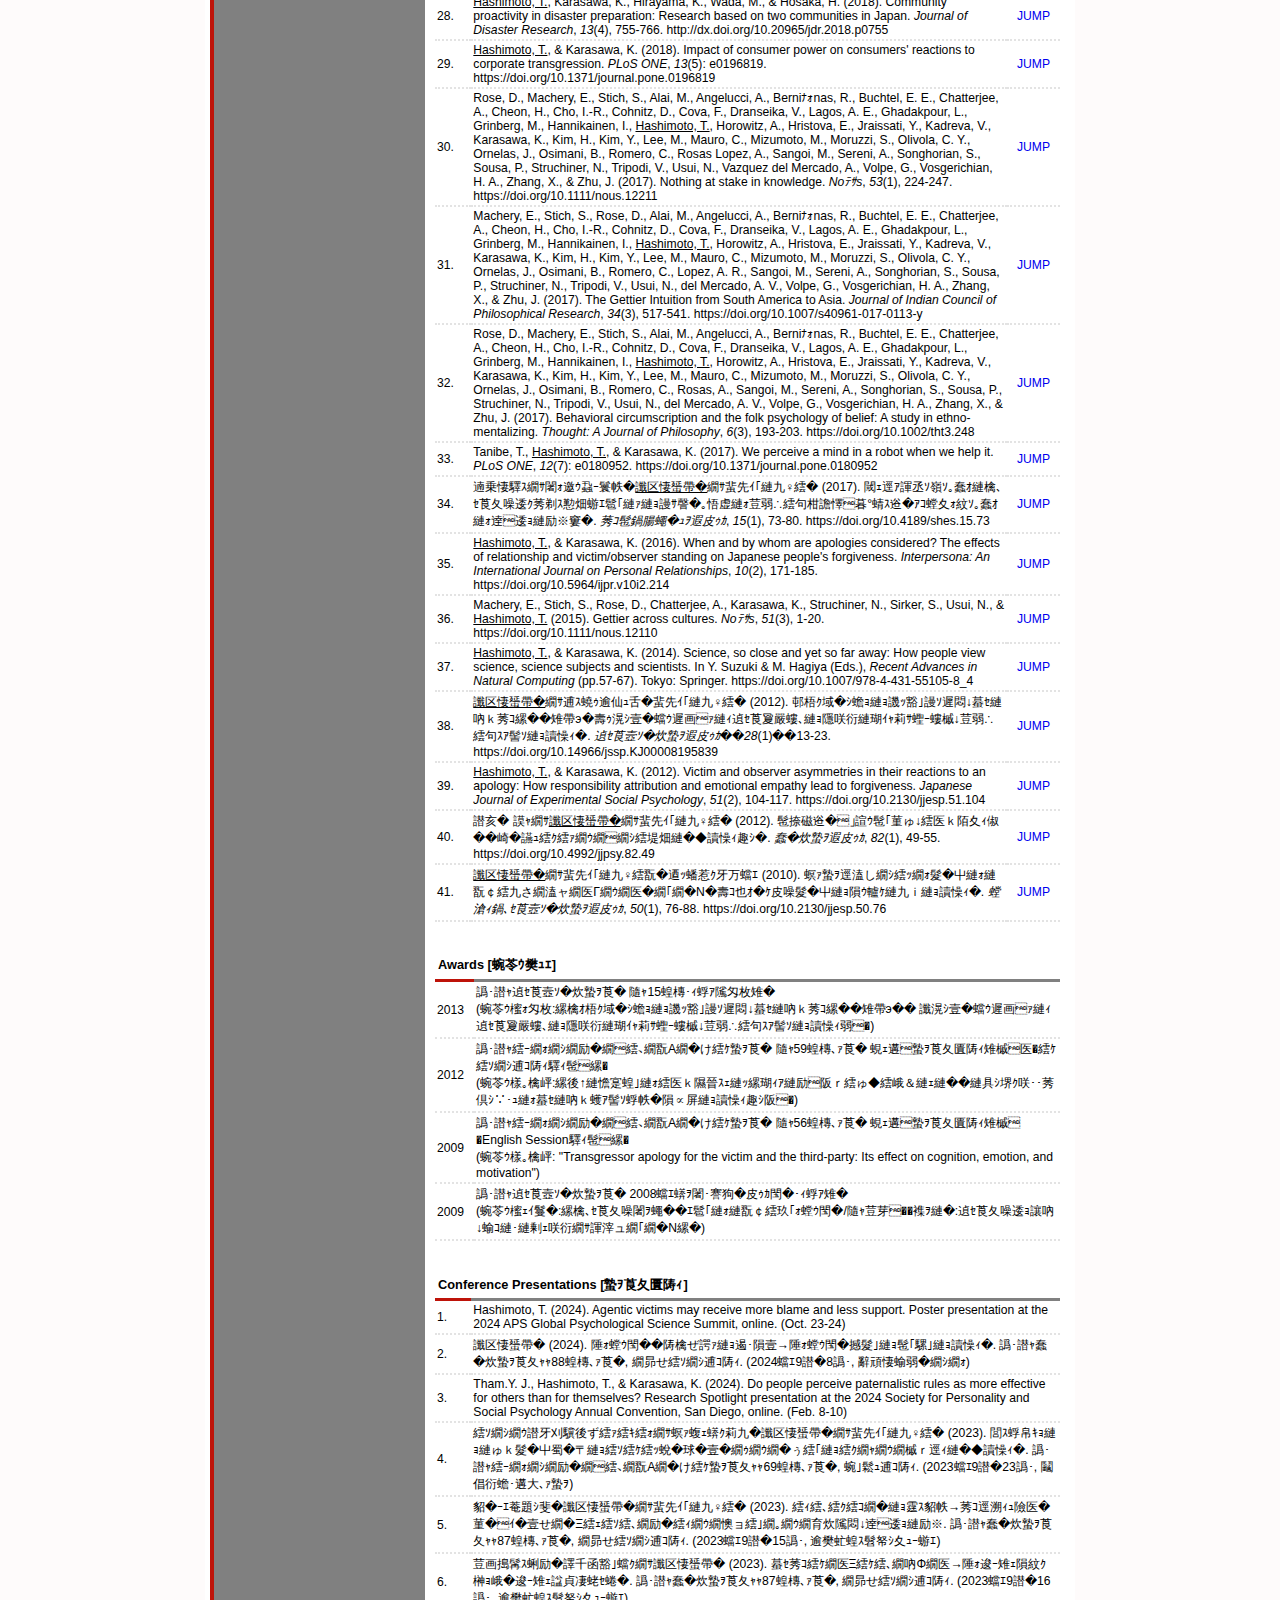
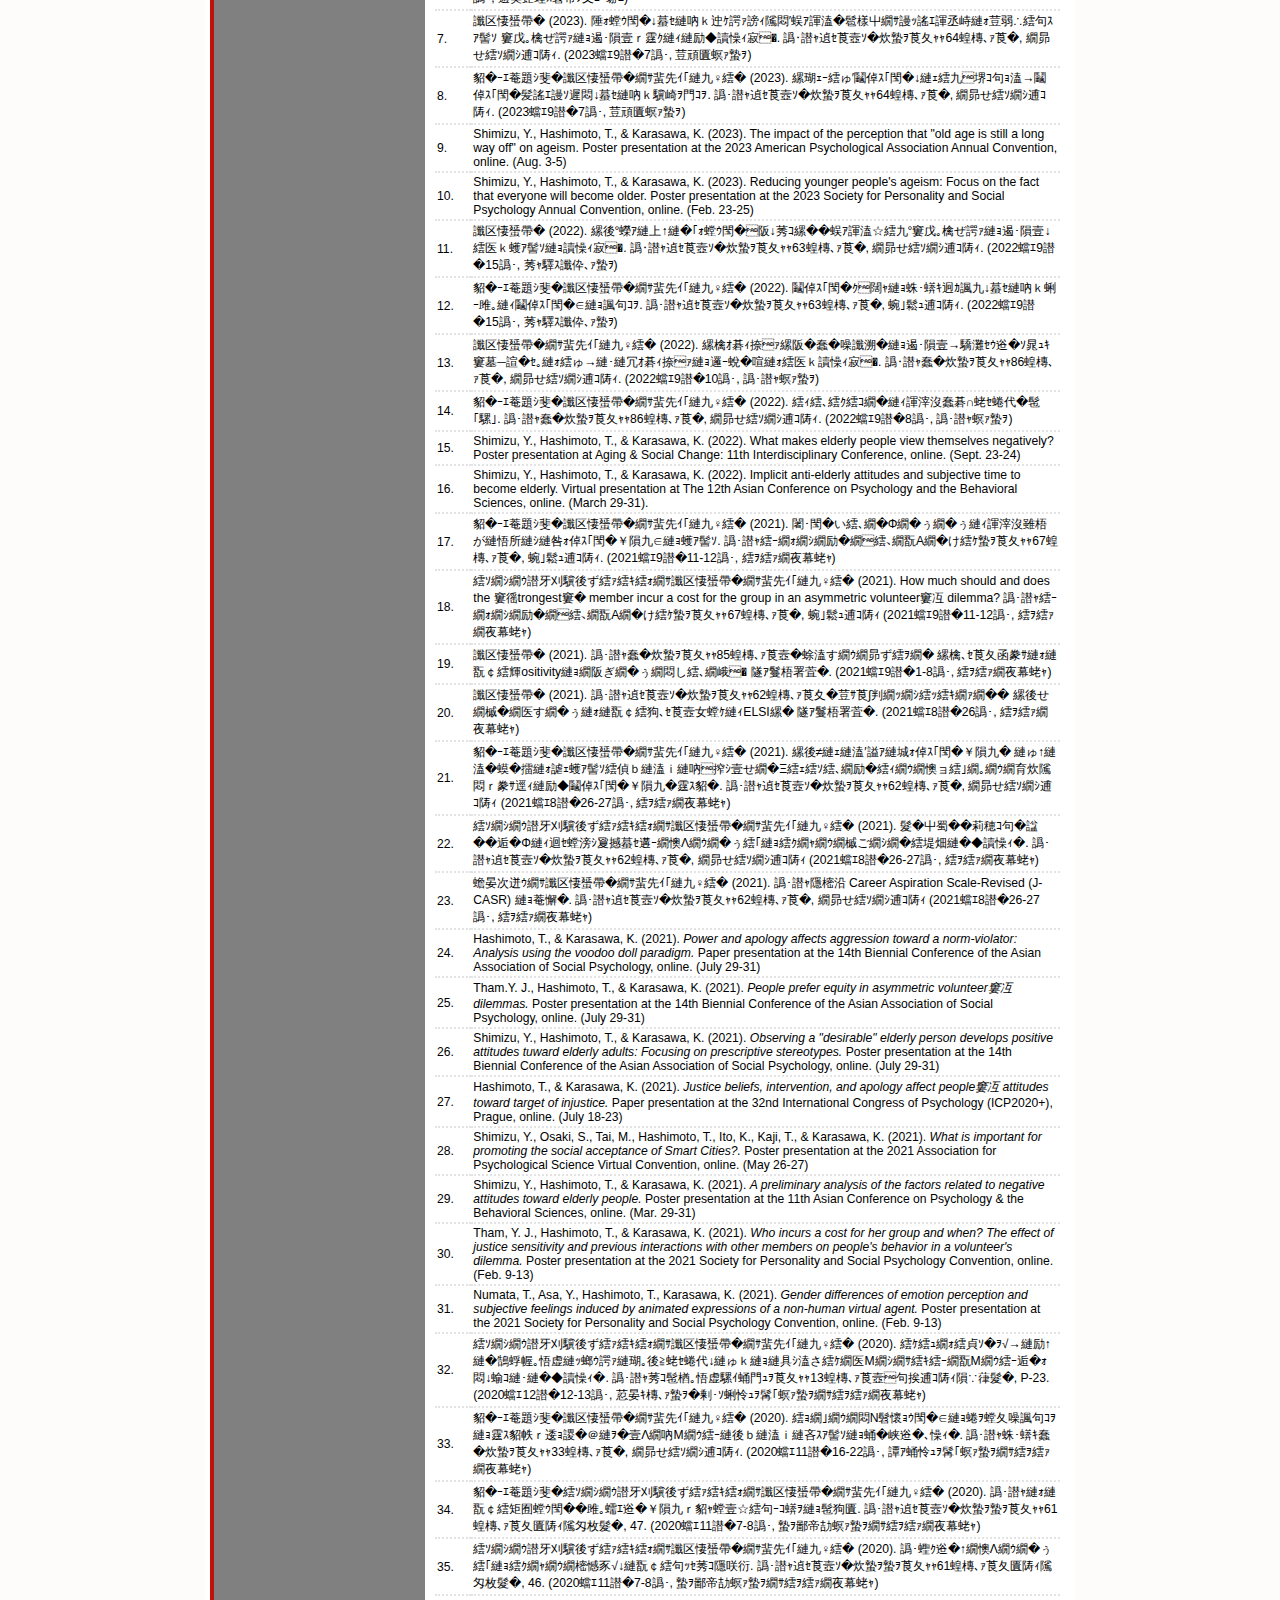
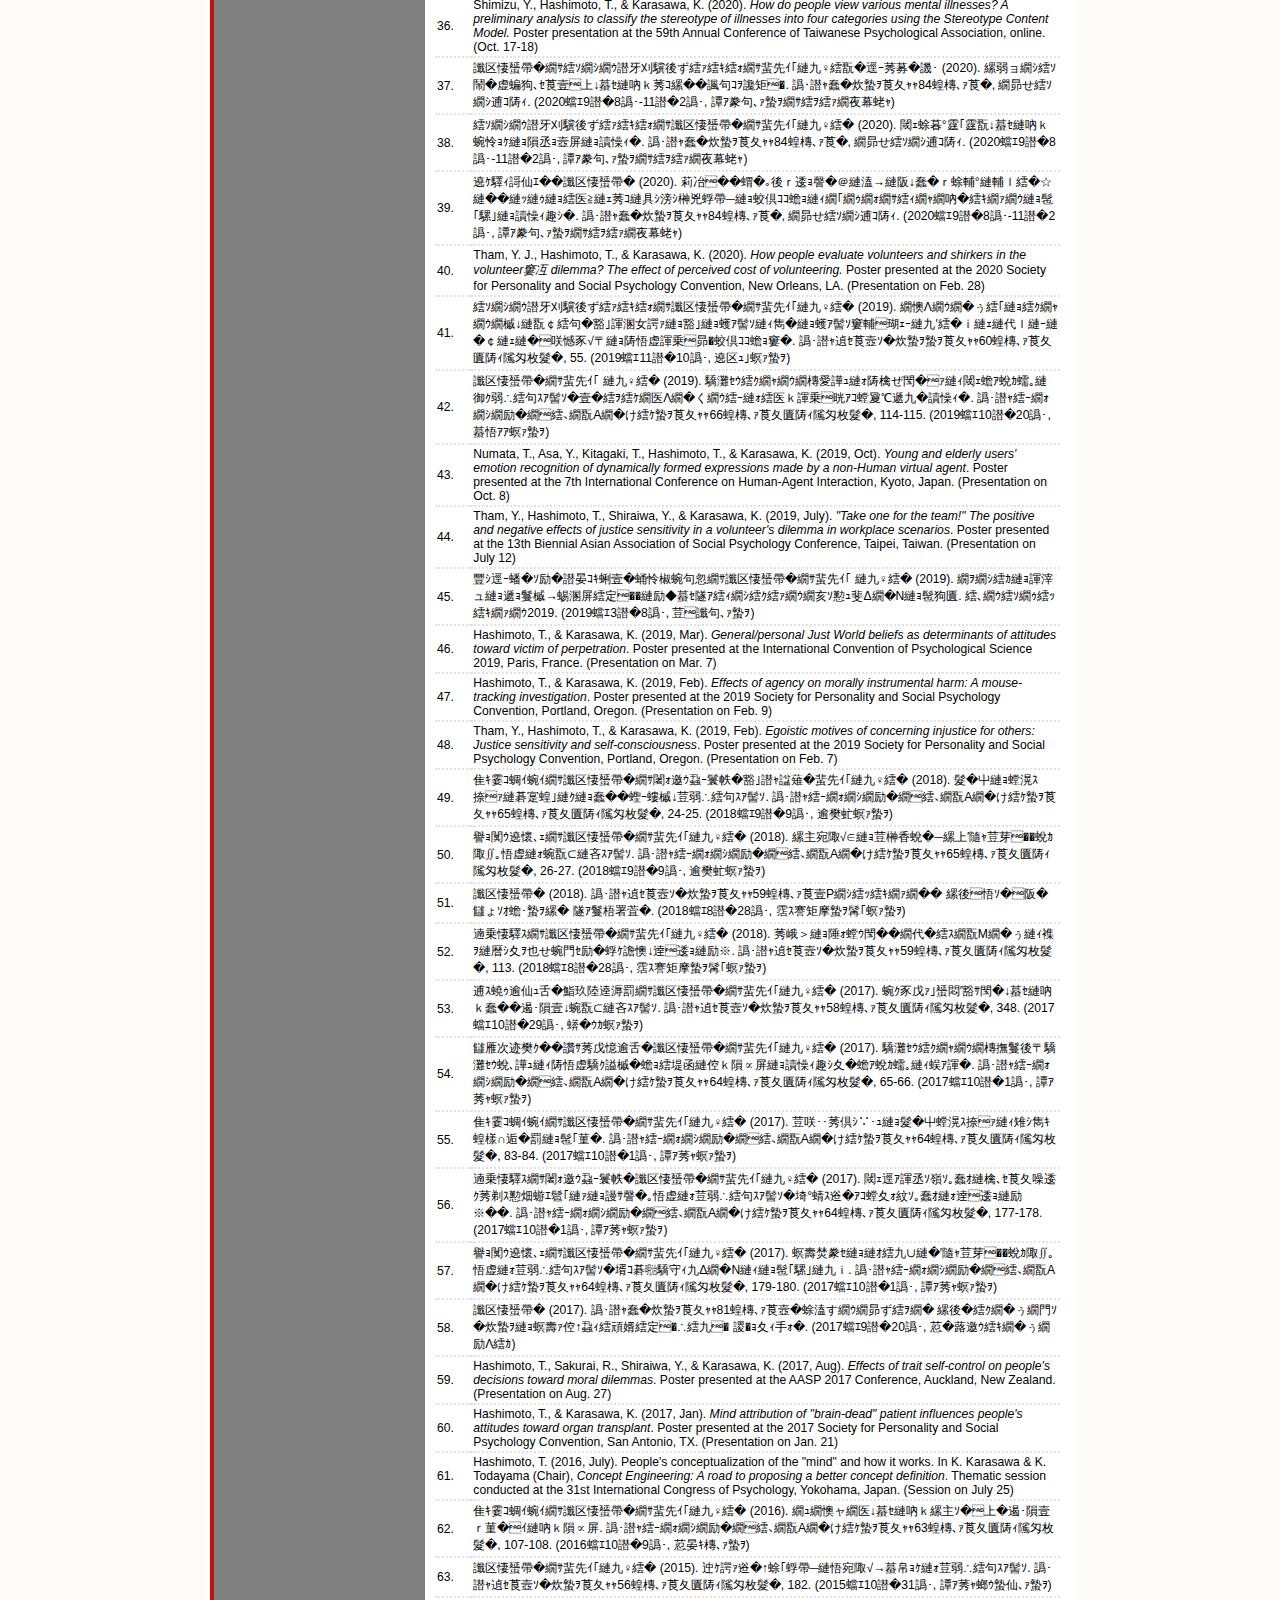
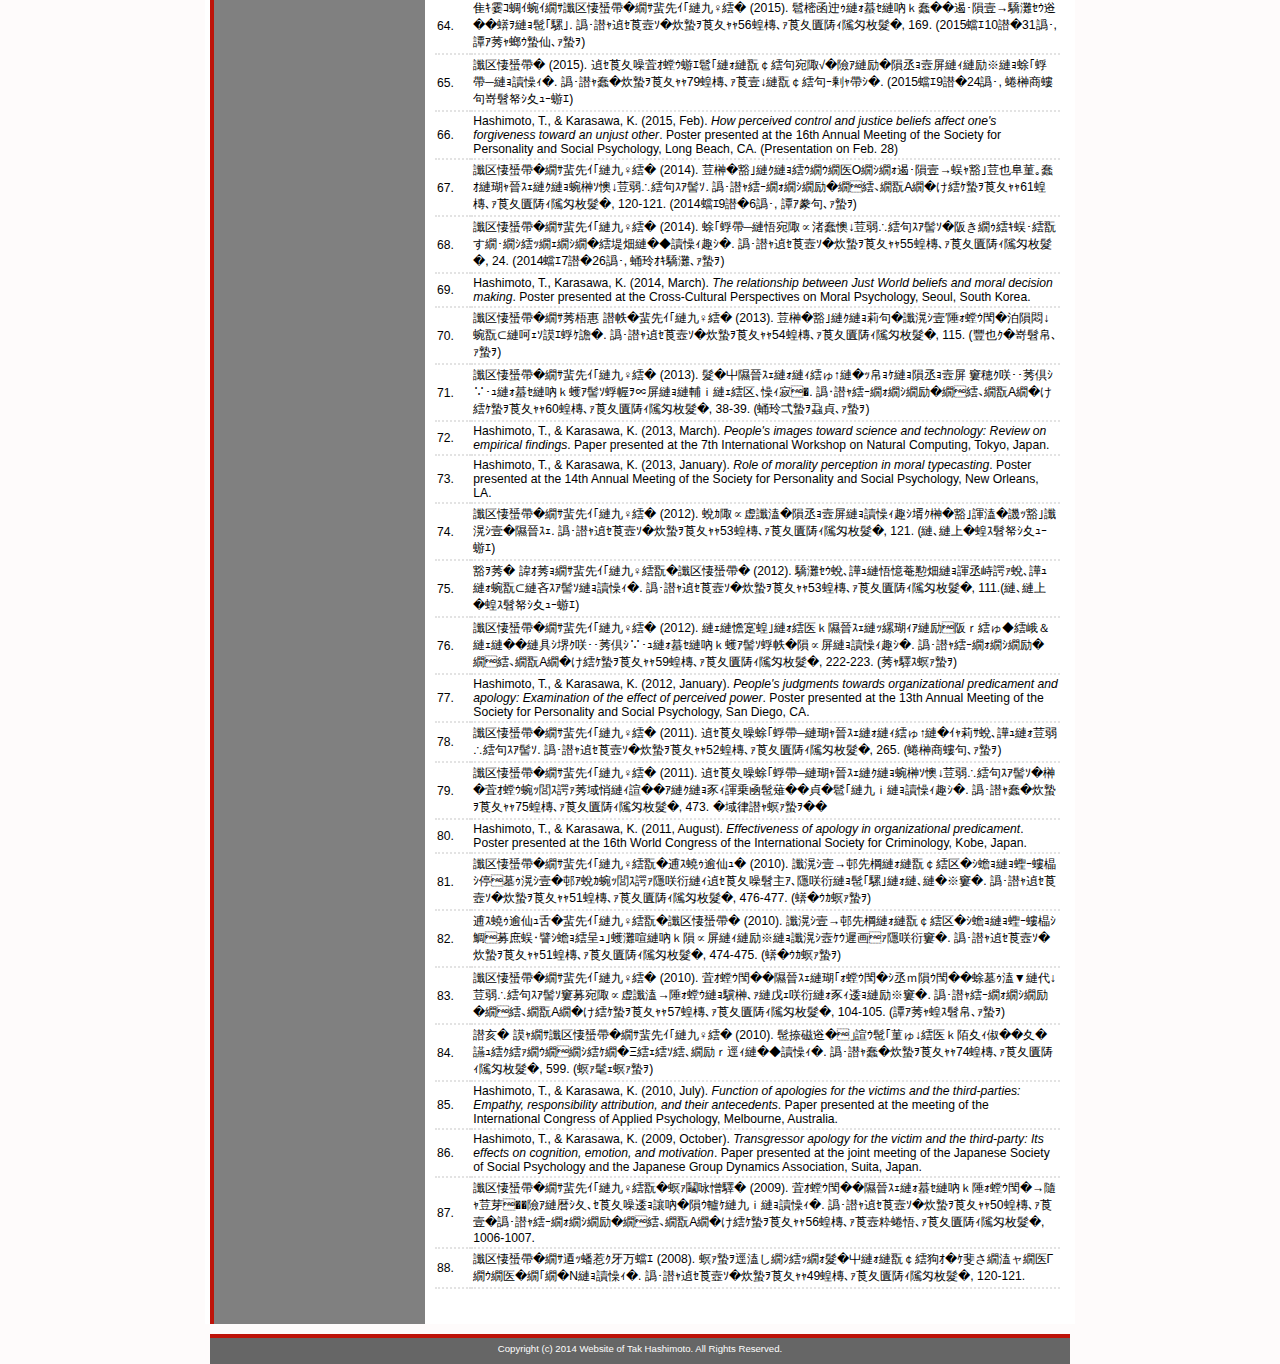
<file: research.html>
<!DOCTYPE html>
<html xmlns="http://www.w3.org/1999/xhtml">
<head>
    <meta http-equiv="Content-Type" content="text/html; charset=shift_JIS" />
    <meta name="viewport" content="width=device-width,initial-scale=1">
    <link href="Style.css" rel="stylesheet" />
    <title>Research of HASHIMOTO TAK</title>
</head>

<body>
   <div id="contents">

       <div id="topmargin">
           <a href="eng.html" target="_top">ENGLISH</a>
       </div>

       <div id="header">
           <h1><a href="index.html" target="_top">#TAK socialpsychology</a></h1>
       </div>

       <div id="navbar">
           <ul>
               <li><a href="index.html" target="_top">HOME</a></li>
               <li><a href="career.html" target="_top">CAREER</a></li>
               <li style="background-color:#bfcdee"><a style="color:white" href="research.html" target="_top">RESEARCH</a></li>
               <li><a href="links.html" target="_top">LINKS</a></li>
           </ul>
       </div>

        <div id="inner">

            <div id="side">
                <h2>研究業績</h2><hr />
            </div>

            <div id="main">

                <h2>Research Interests [研究関心]</h2>
                <div class="tbl">
                    <table>
                        <tr>
                            <th class="t_top">Keywords</th>
                            <td class="t_top">
                                紛争, 制裁・寛容反応, 社会的公正, 勢力感<br />
                                Social Conflicts, Retribution/Forgiveness, Justice, Power
                            </td>
                        </tr>
                        <tr>
                            <th colspan="2">
                                研究の対象としているのは、個人レベルや集団レベルで生じる紛争場面で、侵害行為の当事者に対して、人々がどのような態度を持つかという点です。特に、侵害行為の主体が行う「謝罪」などの釈明が、人々の寛容や制裁といった動機づけに与える影響の心理過程を検討しています。
                                <br />具体的には、以下のような観点から、実験や調査を駆使した実証研究を行っています。
                            </th>
                        </tr>
                        <tr>
                            <th>◆当事者性</th>
                            <td>紛争の当事者と第三者では、判断や態度にどのような違いがあるか？</td>
                        </tr>
                        <tr>
                            <th>◆勢力感</th>
                            <td>状況に対して自らの影響力があると感じる程度により、人々の反応は異なるか？</td>
                        </tr>
                        <tr>
                            <th>◆公正信念</th>
                            <td>世界がフェアで公正な場所であるという考えの強さは、判断にどう影響するか？</td>
                        </tr>
                        <tr>
                            <th>◆紛争規模</th>
                            <td>個人間の紛争と、例えば企業による不祥事では、人々の判断にどのような違いがあるか？</td>
                        </tr>
                    </table>
                </div>
                <div class="tbl">
                    <table>
                        <tr>
                            <th class="t_top">Keywords</th>
                            <td class="t_top">
                                道徳判断, 心の知覚（行為性, 経験性）<br />
                                Moral judgment, Mind perception (Agency, Experience)
                            </td>
                        </tr>
                        <tr>
                            <th colspan="2">
                                非道徳的とされる行為に対する人々の評価や判断について、心の知覚の観点から検討しています。例えば、誰かが誰かを傷つけたとき、行為者の意図や動機がどのように推論されるかであったり、被害者がどれだけ傷ついているようにみえるかといったことで、状況の解釈が変わってきます。そのような知覚がどのような状況要因・個人特性・心的プロセスによって左右されるのか、そしてそれが加害者への非難や被害者への支援的態度におよぼす影響について実験的に研究しています。
                            </th>
                        </tr>
                    </table>
                </div>
                <br /><br />

                <h2>Book Chapters [分担執筆]</h2>
                <div class="numbering">
                    <table>
                        <tr>
                            <th class="num_top">&nbsp;</th>
                            <td class="t_top">橋本剛明</u> (2024).　社会的認知のしくみ<br />太幡直也・上原俊介 (編著) ディスカバリー社会心理学 (pp.158-172)　北大路書房</td>
                            <td class="t_top" style="padding: 2px 10px;"><a target="_blank" href="https://www.kitaohji.com/book/b651778.html">JUMP</a></td>
                        </tr>
                        <tr>
                            <th class="num">&nbsp;</th>
                            <td>Sink, C. A., McMahan, E. A., Karasawa, K., <u>Hashimoto, T.</u>, & Jung, K. H. (2022).　Positive psychology in South Korea and Japan: Current state of affairs and future potential. In E. C. Chang, C. Downey, H. Yang, I. Zettler, & M. Muyan-Y (Eds.), <i>The International Handbook of Positive Psychology</i> (pp. 499–534). Springer, Cham.</td>
                            <td><a target="_blank" href="https://doi.org/10.1007/978-3-030-57354-6_17">JUMP</a></td>
                        </tr>
                        <tr>
                            <th class="num">&nbsp;</th>
                            <td><u>橋本剛明</u> (2020).　認知と感情・動機<br />唐沢かおり (編)　社会的認知―現状と展望 (pp.67-81)　ナカニシヤ出版</td>
                            <td><a target="_blank" href="http://www.nakanishiya.co.jp/book/b547881.html">JUMP</a></td>
                        </tr>
                        <tr>
                            <th class="num">&nbsp;</th>
                            <td><u>橋本剛明</u> (2019).　心の概念を工学する：心理学の側からの問題提起<br />戸田山和久・唐沢かおり (編)　〈概念工学〉宣言！―哲学?心理学による知のエンジニアリング― (pp.65-87)　名古屋大学出版会</td>
                            <td><a target="_blank" href="http://www.unp.or.jp/ISBN/ISBN978-4-8158-0941-6.html">JUMP</a></td>
                        </tr>
                        <tr>
                            <th class="num">&nbsp;</th>
                            <td>Machery, E., Stich, S., Rose, D., Chatterjee, A., Karasawa, K., Struchiner, N., Sirker, S., Usui, N., & <u>Hashimoto, T.</u> (2018). Gettier was framed. In S. Stich, M. Mizumoto, & E. McCready (Eds.), <i>Epistemology for the Rest of the World</i> (pp. 123-148). New York: Oxford University Press. </td>
                            <td><a target="_blank" href="https://global.oup.com/academic/product/epistemology-for-the-rest-of-the-world-9780190865085">JUMP</a></td>
                        </tr>
                    </table>
                </div>
                <br /><br />

                <h2>Book Translations [分担翻訳]</h2>
                <div class="numbering">
                    <table>
                        <tr>
                            <th class="num_top">&nbsp;</th>
                            <td class="t_top"><u>橋本剛明</u> (2021).「11章 課題への焦点化が幸福感と遂行につながる――プロセスに着目した検討」<br /> 堀毛一也・金子迪大 (監訳) 『ポジティヴ心理学研究の転換点　ポジティブ心理学のこれまでとこれから』福村出版 (Sheldon, K. M., Kashdan, T. B., & Steger, M. F. (Ed.). (2011). Designing Positive Psychology: Taking Stock and Moving Forward. New York, NY: Oxford University Press.)
                            <td class="t_top" style="padding: 2px 10px;"><a target="_blank" href="https://www.fukumura.co.jp/book/b591324.html">JUMP</a></td>
                        </tr>
                    </table>
                    <table>
                        <tr>
                            <th class="num">&nbsp;</th>
                            <td><u>橋本剛明</u> (2019).「6章 意見対立と紛争解決に関する展望―実験室と現実世界からみえてくるもの」「13章 錯誤懸念が問題であるとして、費用便益分析はその解決策となりうるか？」<br /> 白岩祐子・荒川歩 (監訳) 『行動政策学ハンドブック：応用行動科学による公共政策のデザイン』福村出版 (Shafir, E. (Ed.). (2013). The Behavioral Foundations of Public Policy. Princeton, NJ: Princeton University Press.)
                            <td><a target="_blank" href="https://www.fukumura.co.jp/book/b475328.html">JUMP</a></td>
                        </tr>
                    </table>
                </div>
                <br /><br />

                <h2>Peer-reviewed Publications [査読付き論文]</h2>
                <div class="numbering">
                    <table>
                        <tr>
                            <th class="num_top">&nbsp;</th>
                            <td class="t_top">
                                Rudnev, M., Barrett, H. C., Buckwalter, W., Machery, E., Stich, S., Barr, K., Bencherifa, A., Clancy, R. F., Crone, D. L., Deguchi, Y., Fabiano, E., Fodeman, A. D., Guennoun, B., Halamova, J., <u>Hashimoto, T.</u>, Homan, J., Kanovsky, M., Karasawa, K., Kim, H., Kiper, J., Lee, M., Liu, X., Mitova, V., Nair, R. B., Pantovic, L., Porter, B., Quintanilla, P., Reijer, J., Romero, P. P., Singh, P., Tber, S., Wilkenfeld, D. A., Yi, L., & Grossmann, I. (2024). Dimensions of wisdom perception across twelve countries on five continents. <i>Nature Communications</i>, <i>15</i>, 6375. https://doi.org/10.1038/s41467-024-50294-0
                            </td>
                            <td class="t_top" style="padding: 2px 10px;"><a target="_blank" href="https://doi.org/10.1038/s41467-024-50294-0">JUMP</a></td>
                        </tr>
                        <tr>
                            <th class="num">&nbsp;</th>
                            <td>Porter, B., Barr, K., Bencherifa, A., Buckwalter, W., Deguchi, Y., Fabiano, E., <u>Hashimoto, T.</u>, Halamova, J., Homan, J., Karasawa, K., Kanovsky, M., Kim, H., Kiper, J., Lee, M., Liu, X., Mitova, V., Bhaya, R., Pantovic, L., Quintanilla, P., Reijer, J., Romero, P., Singh, P., Tber, S., Wilkenfeld, D., Stich, S., Barrett, C., & Machery, E. (2024). A puzzle about knowledge ascriptions. <i>Noûs</i>, 1–17. https://doi.org/10.1111/nous.12515</td>
                            <td><a target="_blank" href="https://doi.org/10.1111/nous.12515">JUMP</a></td>
                        </tr>
                        <tr>
                            <th class="num">&nbsp;</th>
                            <td>Numata, T., Asa, Y., <u>Hashimoto, T.</u>, & Karasawa, K. (2024). Young and old persons' subjective feelings when facing with a non-human computer-graphics-based agent's emotional responses in consideration of differences in emotion perception. <i>Frontiers in Computer Science</i>, <i>6</i>, 1321977. https://doi.org/10.3389/fcomp.2024.1321977</td>
                            <td><a target="_blank" href="https://doi.org/10.3389/fcomp.2024.1321977">JUMP</a></td>
                        </tr>
                        <tr>
                            <th class="num">&nbsp;</th>
                            <td>Shimizu, Y., <u>Hashimoto, T.</u>, & Karasawa, K. (2023). Reducing negative attitudes toward older adults and increasing advocacy for policies to support older adults: Bayesian analysis approach. <i>Acta Psychologica</i>, <i>239</i>, 103995. https://doi.org/10.1016/j.actpsy.2023.103995</td>
                            <td><a target="_blank" href="https://doi.org/10.1016/j.actpsy.2023.103995">JUMP</a></td>
                        </tr>
                        <tr>
                            <th class="num">&nbsp;</th>
                            <td>清水佑輔・尾崎信・<u>橋本剛明</u>・唐沢かおり (2022). スマートシティ関連事業における事業者への信頼. <i>人間環境学研究</i>, <i>20</i>(2), 111-116. https://doi.org/10.4189/shes.20.111</td>
                            <td><a target="_blank" href="https://doi.org/10.4189/shes.20.111">JUMP</a></td>
                        </tr>
                        <tr>
                            <th class="num">&nbsp;</th>
                            <td>Shimizu, Y., <u>Hashimoto, T.</u>, & Karasawa, K. (2022). Relationship between disease avoidance and attitudes toward older people. <i>Advances in Gerontology</i>, <i>12</i>, 242-246. https://doi.org/10.1134/S2079057022030110</td>
                            <td><a target="_blank" href="https://doi.org/10.1134/S2079057022030110">JUMP</a></td>
                        </tr>
                        <tr>
                            <th class="num">&nbsp;</th>
                            <td>Shimizu, Y., Osaki, S., <u>Hashimoto, T.</u>, & Karasawa, K. (2022). Social acceptance of smart city projects: Focus on the Sidewalk Toronto case. <i>Frontiers in Environmental Science</i>, 10:898922. https://doi.org/10.3389/fenvs.2022.898922</td>
                            <td><a target="_blank" href="https://doi.org/10.3389/fenvs.2022.898922">JUMP</a></td>
                        </tr>
                        <tr>
                            <th class="num">&nbsp;</th>
                            <td>Shimizu, Y., Ishizuna, A., Osaki, S., <u>Hashimoto, T.</u>, Tai, M., Tanibe, T., & Karasawa, K. (2022). The social acceptance of smart health services in Japan. <i>International Journal of Environmental Research and Public Health</i>, <i>19</i>(3), 1298. https://doi.org/10.3390/ijerph19031298</td>
                            <td><a target="_blank" href="https://doi.org/10.3390/ijerph19031298">JUMP</a></td>
                        </tr>
                        <tr>
                            <th class="num">&nbsp;</th>
                            <td>Shimizu, Y., <u>Hashimoto, T.</u>, & Karasawa, K. (2022). Decreasing anti-elderly discriminatory attitudes: Conducting a 'Stereotype Embodiment Theory'-based intervention. <i>European Journal of Social Psychology</i>, <i>52</i>(1), 174-190. https://doi.org/10.1002/ejsp.2823</td>
                            <td><a target="_blank" href="https://doi.org/10.1002/ejsp.2823">JUMP</a></td>
                        </tr>
                        <tr>
                            <th class="num">&nbsp;</th>
                            <td>Shimizu, Y., <u>Hashimoto, T.</u>, & Karasawa, K. (2022). Influence of contact experience and germ aversion on negative attitudes toward older adults: Role of youth identity. <i>Frontiers in Psychology</i>, 13:829742. https://doi.org/10.3389/fpsyg.2022.829742</td>
                            <td><a target="_blank" href="https://doi.org/10.3389/fpsyg.2022.829742">JUMP</a></td>
                        </tr>
                        <tr>
                            <th class="num" ">&nbsp;</th>
                            <td><u>Hashimoto, T.</u>, & Karasawa, K. (2022). Are the powerful retributive, forgiving, or both? Moderating role of power on people’s responses to norm-violation. <i>Asian Journal of Social Psychology</i>, <i>25</i>(3), 391-405. https://doi.org/10.1111/ajsp.12501</td>
                            <td><a target="_blank" href="https://doi.org/10.1111/ajsp.12501">JUMP</a></td>
                        </tr>
                        <tr>
                            <th class="num">&nbsp;</th>
                            <td>Tham, Y. J., <u>Hashimoto, T.</u>, & Karasawa, K. (2022). Social rewards in the volunteer’s dilemma in everyday life. <i>Asian Journal of Social Psychology</i>, <i>25</i>(1), 117-125. https://doi.org/10.1111/ajsp.12472</td>
                            <td><a target="_blank" href="https://doi.org/10.1111/ajsp.12472">JUMP</a></td>
                        </tr>
                        <tr>
                            <th class="num">&nbsp;</th>
                            <td>清水佑輔・ターン有加里ジェシカ・<u>橋本剛明</u>・唐沢かおり (2022). 象徴的障害者偏見尺度日本語版 (SAS-J) の作成. <i>心理学研究</i>, <i>92</i>(6), 532-542. https://doi.org/10.4992/jjpsy.92.20208</td>
                            <td><a target="_blank" href="https://doi.org/10.4992/jjpsy.92.20208"></a>JUMP</td>
                        </tr>
                        <tr>
                            <th class="num">&nbsp;</th>
                            <td>Shimizu, Y., Osaki, S., <u>Hashimoto, T.</u>, & Karasawa, K. (2021). How do people view various kinds of Smart City services? Focus on the acquisition of personal information. <i>Sustainability</i>, <i>13</i>(19), 11062. https://doi.org/10.3390/su131911062</td>
                            <td><a target="_blank" href="https://doi.org/10.3390/su131911062">JUMP</a></td>
                        </tr>
                        <tr>
                            <th class="num">&nbsp;</th>
                            <td>Tham, Y. J., <u>Hashimoto, T.</u>, & Karasawa, K. (2021). Underlying dimensions of benefit and risk perception and their effects on people's acceptance of conditionally/fully automated vehicles. <i>Transportation</i>, <i>49</i>, 1715-1736. https://doi.org/10.1007/s11116-021-10225-0</td>
                            <td><a target="_blank" href="https://doi.org/10.1007/s11116-021-10225-0">JUMP</a></td>
                        </tr>
                        <tr>
                            <th class="num">&nbsp;</th>
                            <td>Tham, Y. J., <u>Hashimoto, T.</u>, & Karasawa, K. (2021). Who incurs a cost for their group and when? The effects of dispositional and situational factors regarding equality in the volunteer's dilemma. <i>Personality and Individual Differences</i>, <i>185</i>: 111236. https://doi.org/10.1016/j.paid.2021.111236</td>
                            <td><a target="_blank" href="https://doi.org/10.1016/j.paid.2021.111236">JUMP</a></td>
                        </tr>
                        <tr>
                            <th class="num">&nbsp;</th>
                            <td>Shimizu, Y., Osaki, S., <u>Hashimoto, T.</u>, & Karasawa, K. (2021). The social acceptance of collecting and utilizing personal information in smart cities. <i>Sustainability</i>, <i>13</i>(16), 9146. https://doi.org/10.3390/su13169146</td>
                            <td><a target="_blank" href="https://doi.org/10.3390/su13169146">JUMP</a></td>
                        </tr>
                        <tr>
                            <th class="num">&nbsp;</th>
                            <td>清水佑輔・<u>橋本剛明</u>・唐沢かおり (2021). 多様な精神障害に対する人々の認知：ステレオタイプ内容モデルに着目して. <i>社会心理学研究</i>, <i>37</i>(1), 36-42. https://doi.org/10.14966/jssp.2012</td>
                            <td><a target="_blank" href="https://doi.org/10.14966/jssp.2012">JUMP</a></td>
                        </tr>
                        <tr>
                            <th class="num">&nbsp;</th>
                            <td>清水佑輔・<u>橋本剛明</u>・唐沢かおり (2021). ステレオタイプ・エンボディメント理論における理論的補完の試み：社会的アイデンティティ理論に着目して. <i>人間環境学研究</i>, <i>19</i>(1), 9-14. https://doi.org/10.4189/shes.19.9</td>
                            <td><a target="_blank" href="https://doi.org/10.4189/shes.19.9">JUMP</a></td>
                        </tr>
                        <tr>
                            <th class="num">&nbsp;</th>
                            <td>Tham, Y. J., <u>Hashimoto, T.</u>, & Karasawa, K. (2021). The effect of impression formation on rejection in the ultimatum game. <i>Letters on Evolutionary Bahavioral Science</i>, <i>12</i>(1), 12-17. https://doi.org/10.5178/lebs.2021.83</td>
                            <td><a target="_blank" href="https://doi.org/10.5178/lebs.2021.83">JUMP</a></td>
                        </tr>
                        <tr>
                            <th class="num">&nbsp;</th>
                            <td>清水佑輔・<u>橋本剛明</u>・唐沢かおり (2021). ギャンブル障害というラベリングがもたらす否定的態度への効果. <i>認知科学</i>, <i>28</i>(1), 161-167. https://doi.org/10.11225/cs.2020.063</td>
                            <td><a target="_blank" href="https://doi.org/10.11225/cs.2020.063">JUMP</a></td>
                        </tr>
                        <tr>
                            <th class="num">&nbsp;</th>
                            <td>ターン有加里ジェシカ・<u>橋本剛明</u>・Manfred Schmitt・唐沢かおり (2019). 公正感受性尺度日本語版(JSI-J)の作成. <i>心理学研究</i>，<i>90</i>(5)，503-512. https://doi.org/10.4992/jjpsy.90.18234</td>
                            <td><a target="_blank" href="https://doi.org/10.4992/jjpsy.90.18234">JUMP</a></td>
                        </tr>
                        <tr>
                            <th class="num">&nbsp;</th>
                            <td>Hannikainen, I. R., Machery, E., Rose, D., Stich, S., Olivola, C. Y., Sousa, P., Cova, F., Buchtel, E. E., Alai, M., Angelucci, A., Berniunas, R., Chatterjee, A., Cheon, H., Cho, I.-R., Cohnitz, D., Dranseika, V., Erana Lagos, A., Ghadakpour, L., Grinberg, M., <u>Hashimoto, T.</u>, Horowitz, A., Hristova, E., Jraissati, Y., Kadreva, V., Karasawa, K., Kim, H., Kim, Y., Lee, M., Mauro, C., Mizumoto, M., Moruzzi, S., Ornelas, J., Osimani, B., Romero, C., Rosas Lopez, A., Sangoi, M., Sereni, A., Songhorian, S., Struchiner, N., Tripodi, V., Usui, N., Vazquez del Mercado, A., Vosgerichian, H. A., Zhang, X., & Zhu, J. (2019). For whom does determinism undermine moral responsibility? Surveying the conditions for free will across cultures. <i>Frontiers in Psychology</i>, <i>10</i>: 2428. https://doi.org/10.3389/fpsyg.2019.02428</td>
                            <td><a target="_blank" href="https://doi.org/10.3389/fpsyg.2019.02428">JUMP</a></td>
                        </tr>
                        <tr>
                            <th class="num">&nbsp;</th>
                            <td>福本都・<u>橋本剛明</u>・唐沢かおり (2019). 争いの被害者のパーソナリティと赦し―視点取得の効果に着目して―.  <i>人間環境学研究</i>, <i>17</i>(1), 17-24. https://doi.org/10.4189/shes.17.17 </td>
                            <td><a target="_blank" href="https://doi.org/10.4189/shes.17.17">JUMP</a></td>
                        </tr>
                        <tr>
                            <th class="num">&nbsp;</th>
                            <td>Tham, Y. J., <u>Hashimoto, T.</u>, & Karasawa, K. (2019). The positive and negative effects of justice sensitivity and justice-related emotions in the volunteer's dilemma. <i>Personality and Individual Differences</i>, <i>151</i>: 109501. https://doi.org/10.1016/j.paid.2019.07.011</td>
                            <td><a target="_blank" href="https://doi.org/10.1016/j.paid.2019.07.011">JUMP</a></td>
                        </tr>
                        <tr>
                            <th class="num">&nbsp;</th>
                            <td>Tanibe, T., <u>Hashimoto, T.</u>, Tomabechi, T., Masamoto, T., & Karasawa, K. (2019). Attributing mind to groups and their members on two dimensions. <i>Frontiers in Psychology</i>, <i>10</i>: 840. http://dx.doi.org/10.3389/fpsyg.2019.00840</td>
                            <td><a target="_blank" href="https://doi.org/10.3389/fpsyg.2019.00840">JUMP</a></td>
                        </tr>
                        <tr>
                            <th class="num">&nbsp;</th>
                            <td>Cova, F., Olivola, C. Y., Machery, E., Stich, S., Rose, D., Alai, M., Angelucci, A., Berniūnas, R., Buchtel, E. E., Chatterjee, A., Cheon, H., Cho, I.-R., Cohnitz, D., Dranseika, V., Lagos, A. E., Ghadakpour, L., Grinberg, M., Hannikainen, I., <u>Hashimoto, T.</u>, Horowitz, A., Hristova, E., Jraissati, Y., Kadreva, V., Karasawa, K., Kim, H., Kim, Y., Lee, M., Mauro, C., Mizumoto, M., Moruzzi, S., Ornelas, J., Osimani, B., Romero, C., Rosas Lopez, A., Sangoi, M., Sereni, A., Songhorian, S., Sousa, P., Struchiner, N., Tripodi, V., Usui, N., Vazquez del Mercado, A., Volpe, G., Vosgerichian, H. A., Zhang, X., & Zhu, J. (2018). De pulchritudine non est disputandum? A cross-cultural investigation of the alleged intersubjective validity of aesthetic judgment. <i>Mind & Language</i>, <i>34</i>(3), 317-338. https://doi.org/10.1111/mila.12210</td>
                            <td><a target="_blank" href="https://doi.org/10.1111/mila.12210">JUMP</a></td>
                        </tr>
                        <tr>
                            <th class="num">&nbsp;</th>
                            <td><u>Hashimoto, T.</u>, Karasawa, K., Hirayama, K., Wada, M., & Hosaka, H. (2018). Community proactivity in disaster preparation: Research based on two communities in Japan. <i>Journal of Disaster Research</i>, <i>13</i>(4), 755-766. http://dx.doi.org/10.20965/jdr.2018.p0755</td>
                            <td><a target="_blank" href="http://dx.doi.org/10.20965/jdr.2018.p0755">JUMP</a></td>
                        </tr>
                        <tr>
                            <th class="num">&nbsp;</th>
                            <td><u>Hashimoto, T.</u>, & Karasawa, K. (2018). Impact of consumer power on consumers' reactions to corporate transgression. <i>PLoS ONE</i>, <i>13</i>(5): e0196819. https://doi.org/10.1371/journal.pone.0196819</td>
                            <td><a target="_blank" href="https://doi.org/10.1371/journal.pone.0196819">JUMP</a></td>
                        </tr>
                        <tr>
                            <th class="num">&nbsp;</th>
                            <td>Rose, D., Machery, E., Stich, S., Alai, M., Angelucci, A., Berniūnas, R., Buchtel, E. E., Chatterjee, A., Cheon, H., Cho, I.-R., Cohnitz, D., Cova, F., Dranseika, V., Lagos, A. E., Ghadakpour, L., Grinberg, M., Hannikainen, I., <u>Hashimoto, T.</u>, Horowitz, A., Hristova, E., Jraissati, Y., Kadreva, V., Karasawa, K., Kim, H., Kim, Y., Lee, M., Mauro, C., Mizumoto, M., Moruzzi, S., Olivola, C. Y., Ornelas, J., Osimani, B., Romero, C., Rosas Lopez, A., Sangoi, M., Sereni, A., Songhorian, S., Sousa, P., Struchiner, N., Tripodi, V., Usui, N., Vazquez del Mercado, A., Volpe, G., Vosgerichian, H. A., Zhang, X., & Zhu, J. (2017). Nothing at stake in knowledge. <i>Noûs</i>,  <i>53</i>(1), 224-247. https://doi.org/10.1111/nous.12211</td>
                            <td><a target="_blank" href="https://doi.org/10.1111/nous.12211">JUMP</a></td>
                        </tr>
                        <tr>
                            <th class="num">&nbsp;</th>
                            <td>Machery, E., Stich, S., Rose, D., Alai, M., Angelucci, A., Berniūnas, R., Buchtel, E. E., Chatterjee, A., Cheon, H., Cho, I.-R., Cohnitz, D., Cova, F., Dranseika, V., Lagos, A. E., Ghadakpour, L., Grinberg, M., Hannikainen, I., <u>Hashimoto, T.</u>, Horowitz, A., Hristova, E., Jraissati, Y., Kadreva, V., Karasawa, K., Kim, H., Kim, Y., Lee, M., Mauro, C., Mizumoto, M., Moruzzi, S., Olivola, C. Y., Ornelas, J., Osimani, B., Romero, C., Lopez, A. R., Sangoi, M., Sereni, A., Songhorian, S., Sousa, P., Struchiner, N., Tripodi, V., Usui, N., del Mercado, A. V., Volpe, G., Vosgerichian, H. A., Zhang, X., & Zhu, J. (2017). The Gettier Intuition from South America to Asia. <i>Journal of Indian Council of Philosophical Research</i>, <i>34</i>(3), 517-541. https://doi.org/10.1007/s40961-017-0113-y</td>
                            <td><a target="_blank" href="https://doi.org/10.1007/s40961-017-0113-y">JUMP</a></td>
                        </tr>
                        <tr>
                            <th class="num">&nbsp;</th>
                            <td>Rose, D., Machery, E., Stich, S., Alai, M., Angelucci, A., Berniūnas, R., Buchtel, E. E., Chatterjee, A., Cheon, H., Cho, I.-R., Cohnitz, D., Cova, F., Dranseika, V., Lagos, A. E., Ghadakpour, L., Grinberg, M., Hannikainen, I., <u>Hashimoto, T.</u>, Horowitz, A., Hristova, E., Jraissati, Y., Kadreva, V., Karasawa, K., Kim, H., Kim, Y., Lee, M., Mauro, C., Mizumoto, M., Moruzzi, S., Olivola, C. Y., Ornelas, J., Osimani, B., Romero, C., Rosas, A., Sangoi, M., Sereni, A., Songhorian, S., Sousa, P., Struchiner, N., Tripodi, V., Usui, N., del Mercado, A. V., Volpe, G., Vosgerichian, H. A., Zhang, X., & Zhu, J. (2017). Behavioral circumscription and the folk psychology of belief: A study in ethno-mentalizing. <i>Thought: A Journal of Philosophy</i>, <i>6</i>(3), 193-203. https://doi.org/10.1002/tht3.248</td>
                            <td><a target="_blank" href="https://doi.org/10.1002/tht3.248">JUMP</a></td>
                        </tr>
                        <tr>
                            <th class="num">&nbsp;</th>
                            <td>Tanibe, T., <u>Hashimoto, T.</u>, & Karasawa, K. (2017). We perceive a mind in a robot when we help it. <i>PLoS ONE</i>, <i>12</i>(7): e0180952. https://doi.org/10.1371/journal.pone.0180952</td>
                            <td><a target="_blank" href="https://doi.org/10.1371/journal.pone.0180952">JUMP</a></td>
                        </tr>
                        <tr>
                            <th class="num">&nbsp;</th>
                            <td>福本都・苫米地飛・<u>橋本剛明</u>・唐沢かおり (2017). 自由意志信念が社会的相互作用場面での攻撃行動に与える効果―運命的決定論信念に着目して―. <i>人間環境学研究</i>, <i>15</i>(1), 73-80. https://doi.org/10.4189/shes.15.73</td>
                            <td><a target="_blank" href="https://doi.org/10.4189/shes.15.73">JUMP</a></td>
                        </tr>
                        <tr>
                            <th class="num">&nbsp;</th>
                            <td><u>Hashimoto, T.</u>, & Karasawa, K. (2016). When and by whom are apologies considered? The effects of relationship and victim/observer standing on Japanese people's forgiveness. <i>Interpersona: An International Journal on Personal Relationships</i>, <i>10</i>(2), 171-185. https://doi.org/10.5964/ijpr.v10i2.214</td>
                            <td><a target="_blank" href="https://doi.org/10.5964/ijpr.v10i2.214">JUMP</a></td>
                        </tr>
                        <tr>
                            <th class="num">&nbsp;</th>
                            <td>Machery, E., Stich, S., Rose, D., Chatterjee, A., Karasawa, K., Struchiner, N., Sirker, S., Usui, N., & <u>Hashimoto, T.</u> (2015). Gettier across cultures. <i>Noûs</i>, <i>51</i>(3), 1-20. https://doi.org/10.1111/nous.12110 </td>
                            <td><a target="_blank" href="https://doi.org/10.1111/nous.12110 ">JUMP</a></td>
                        </tr>
                        <tr>
                            <th class="num">&nbsp;</th>
                            <td><u>Hashimoto, T.</u>, & Karasawa, K. (2014). Science, so close and yet so far away: How people view science, science subjects and scientists. In Y. Suzuki & M. Hagiya (Eds.), <i>Recent Advances in Natural Computing</i> (pp.57-67). Tokyo: Springer. https://doi.org/10.1007/978-4-431-55105-8_4</td>
                            <td><a target="_blank" href="https://doi.org/10.1007/978-4-431-55105-8_4">JUMP</a></td>
                        </tr>
                        <tr>
                            <th class="num">&nbsp;</th>
                            <td><u>橋本剛明</u>・白岩祐子・唐沢かおり (2012). 経済格差の是正政策に対する人々の賛意：機会の平等性と社会階層の認知が責任帰属に与える影響の検討. <i>社会心理学研究</i>，<i>28</i>(1)，13-23. https://doi.org/10.14966/jssp.KJ00008195839</td>
                            <td><a target="_blank" href="https://doi.org/10.14966/jssp.KJ00008195839">JUMP</a></td>
                        </tr>
                        <tr>
                            <th class="num">&nbsp;</th>
                            <td><u>Hashimoto, T.</u>, & Karasawa, K. (2012). Victim and observer asymmetries in their reactions to an apology: How responsibility attribution and emotional empathy lead to forgiveness. <i>Japanese Journal of Experimental Social Psychology</i>, <i>51</i>(2), 104-117. https://doi.org/10.2130/jjesp.51.104</td>
                            <td><a target="_blank" href="https://doi.org/10.2130/jjesp.51.104">JUMP</a></td>
                        </tr>
                        <tr>
                            <th class="num">&nbsp;</th>
                            <td>月元 敬・<u>橋本剛明</u>・唐沢かおり (2012). 間接的連想関係による虚記憶－職業ジェンダーを用いた検討－. <i>心理学研究</i>, <i>82</i>(1), 49-55. https://doi.org/10.4992/jjpsy.82.49</td>
                            <td><a target="_blank" href="https://doi.org/10.4992/jjpsy.82.49">JUMP</a></td>
                        </tr>
                        <tr>
                            <th class="num">&nbsp;</th>
                            <td><u>橋本剛明</u>・唐沢かおり・磯崎三喜年 (2010). 大学生サークル集団におけるコミットメント・モデル：準組織的集団の観点からの検討. <i>実験社会心理学研究</i>, <i>50</i>(1), 76-88. https://doi.org/10.2130/jjesp.50.76</td>
                            <td><a target="_blank" href="https://doi.org/10.2130/jjesp.50.76">JUMP</a></td>
                        </tr>
                    </table>
                </div>
                <br /><br />

                <h2>Awards [受賞歴]</h2>
                <div class="tbl">
                    <table>
                        <tr>
                            <th class="t_top">2013</th>
                            <td class="t_top">
                                日本社会心理学会 第15回奨励論文賞<br />
                                (受賞論文:「経済格差の是正政策に対する人々の賛意： 機会の平等性と社会階層の認知が責任帰属に与える影響の検討」)
                            </td>
                        </tr>
                        <tr>
                            <th>2012</th>
                            <td>
                                日本グループ・ダイナミックス学会 第59回大会 優秀学会発表賞〈ポスター発表部門〉<br />
                                (受賞題目:「なぜ集団による謝罪は「許し」をもたらさないのか－不祥事企業に対する影響力の要因の検討－」)
                            </td>
                        </tr>
                        <tr>
                            <th>2009</th>
                            <td>
                                日本グループ・ダイナミックス学会 第56回大会 優秀学会発表賞〈English Session部門〉<br />
                                (受賞題目: "Transgressor apology for the victim and the third-party: Its effect on cognition, emotion, and motivation")
                            </td>
                        </tr>
                        <tr>
                            <th>2009</th>
                            <td>
                                日本社会心理学会 2008年度若手研究者奨励賞<br />
                                (受賞課題:「社会的苦境場面における被害者/第三者の赦し:社会的目標に基づく認知・感情モデル」)
                            </td>
                        </tr>
                    </table>
                </div>
                <br />
                <br />

                <h2>Conference Presentations [学会発表]</h2>
                <div class="numbering">
                    <table>
                        <tr>
                            <th class="num_top">&nbsp;</th>
                            <td class="t_top">
                                Hashimoto, T. (2024). Agentic victims may receive more blame and less support. Poster presentation at the 2024 APS Global Psychological Science Summit, online. (Oct. 23-24)
                            </td>
                        </tr>
                        <tr>
                            <th class="num">&nbsp;</th>
                            <td>
                                橋本剛明 (2024). 被害者の行為性の知覚と被害者非難の関連の検討. 日本心理学会第88回大会, ポスター発表. (2024年9月8日, 熊本城ホール)
                            </td>
                        </tr>
                        <tr>
                            <th class="num">&nbsp;</th>
                            <td>
                                Tham.Y. J., Hashimoto, T., & Karasawa, K. (2024). Do people perceive paternalistic rules as more effective for others than for themselves? Research Spotlight presentation at the 2024 Society for Personality and Social Psychology Annual Convention, San Diego, online. (Feb. 8-10)
                            </td>
                        </tr>                        
                        <tr>
                            <th class="num">&nbsp;</th>
                            <td>
                                ターン有加里ジェシカ・大坪庸介・橋本剛明・唐沢かおり (2023). 能力差のある集団内でのタスク分担：ボランティアのジレンマを用いた検討. 日本グループ・ダイナミックス学会第69回大会, 口頭発表. (2023年9月23日, 高知工科大学)
                            </td>
                        </tr>
                        <tr>
                            <th class="num">&nbsp;</th>
                            <td>清水佑輔・橋本剛明・唐沢かおり (2023). エイジズムの軽減と人生設計の促進：ステレオタイプ・エンボディメント理論に着目して. 日本心理学会第87回大会, ポスター発表. (2023年9月15日, 神戸国際会議場)</td>
                        </tr>
                        <tr>
                            <th class="num">&nbsp;</th>
                            <td>三村陽南・桐生正幸・橋本剛明 (2023). 対人ストレスイベントと被異質視不安・異質拒否傾向. 日本心理学会第87回大会, ポスター発表. (2023年9月16日, 神戸国際会議場)</td>
                        </tr>
                        <tr>
                            <th class="num">&nbsp;</th>
                            <td>橋本剛明 (2023). 被害者に対する特性推論が共感・非難・支援意図に与える影響 ―行為性の知覚を軸とした検討―. 日本社会心理学会第64回大会, ポスター発表. (2023年9月7日, 上智大学)</td>
                        </tr>
                        <tr>
                            <th class="num">&nbsp;</th>
                            <td>清水佑輔・橋本剛明・唐沢かおり (2023). 「誰もが高齢者になる」事実と高齢者支援政策に対する重視度. 日本社会心理学会第64回大会, ポスター発表. (2023年9月7日, 上智大学)</td>
                        </tr>
                        <tr>
                            <th class="num">&nbsp;</th>
                            <td>Shimizu, Y., Hashimoto, T., & Karasawa, K. (2023). The impact of the perception that "old age is still a long way off" on ageism. Poster presentation at the 2023 American Psychological Association Annual Convention, online. (Aug. 3-5)</td>
                        </tr>
                        <tr>
                            <th class="num">&nbsp;</th>
                            <td>Shimizu, Y., Hashimoto, T., & Karasawa, K. (2023). Reducing younger people's ageism: Focus on the fact that everyone will become older. Poster presentation at the 2023 Society for Personality and Social Psychology Annual Convention, online. (Feb. 23-25)</td>
                        </tr>
                        <tr>
                            <th class="num">&nbsp;</th>
                            <td>
                                橋本剛明 (2022). 「か弱くない被害者」に人々は共感するか―行為性の知覚による影響の検討―. 日本社会心理学会第63回大会, ポスター発表. (2022年9月15日, 京都橘大学)
                            </td>
                        </tr>
                        <tr>
                            <th class="num">&nbsp;</th>
                            <td>清水佑輔・橋本剛明・唐沢かおり (2022). 高齢者一般の健康状態に対する印象と高齢者への態度. 日本社会心理学会第63回大会, 口頭発表. (2022年9月15日, 京都橘大学)</td>
                        </tr>
                        <tr>
                            <th class="num">&nbsp;</th>
                            <td>
                                橋本剛明・唐沢かおり (2022). 「経験性」の心的機能の知覚と道徳的保護―感情価にもとづく経験性の細分化による検討―. 日本心理学会第86回大会, ポスター発表. (2022年9月10日, 日本大学)
                            </td>
                        </tr>
                        <tr>
                            <th class="num">&nbsp;</th>
                            <td>清水佑輔・橋本剛明・唐沢かおり (2022). エイジズムと感染忌避傾向の関連. 日本心理学会第86回大会, ポスター発表. (2022年9月8日, 日本大学)</td>
                        </tr>
                        <tr>
                            <th class="num">&nbsp;</th>
                            <td>Shimizu, Y., Hashimoto, T., & Karasawa, K. (2022). What makes elderly people view themselves negatively? Poster presentation at Aging & Social Change: 11th Interdisciplinary Conference, online. (Sept. 23-24)</td>
                        </tr>
                        <tr>
                            <th class="num">&nbsp;</th>
                            <td>Shimizu, Y., Hashimoto, T., & Karasawa, K. (2022). Implicit anti-elderly attitudes and subjective time to become elderly. Virtual presentation at The 12th Asian Conference on Psychology and the Behavioral Sciences, online. (March 29-31).</td>
                        </tr>
                        <tr>
                            <th class="num">&nbsp;</th>
                            <td>清水佑輔・橋本剛明・唐沢かおり (2021). 若者アイデンティティと感染嫌悪が及ぼす高齢者偏見への影響. 日本グループ・ダイナミックス学会第67回大会, 口頭発表. (2021年9月11-12日, ウェブ開催)</td>
                        </tr>
                        <tr>
                            <th class="num">&nbsp;</th>
                            <td>ターン有加里ジェシカ・橋本剛明・唐沢かおり (2021). How much should and does the “strongest” member incur a cost for the group in an asymmetric volunteer’s dilemma? 日本グループ・ダイナミックス学会第67回大会, 口頭発表 (2021年9月11-12日, ウェブ開催)</td>
                        </tr>
                        <tr>
                            <th class="num">&nbsp;</th>
                            <td>橋本剛明 (2021). 日本心理学会第85回大会公募シンポジウム 「社会生活におけるPositivityのネガティブサイド」 話題提供. (2021年9月1-8日, ウェブ開催)</td>
                        </tr>
                        <tr>
                            <th class="num">&nbsp;</th>
                            <td>橋本剛明 (2021). 日本社会心理学会第62回大会自主企画ワークショップ 「スマートシティにおける社会受容とELSI」 話題提供. (2021年8月26日, ウェブ開催)</td>
                        </tr>
                        <tr>
                            <th class="num">&nbsp;</th>
                            <td>清水佑輔・橋本剛明・唐沢かおり (2021). 「あなたが抱く高齢者偏見は あなたの将来に悪影響をもたらす」：ステレオタイプ・エンボディメント理論を活用した高齢者偏見の軽減. 日本社会心理学会第62回大会, ポスター発表 (2021年8月26-27日, ウェブ開催)</td>
                        </tr>
                        <tr>
                            <th class="num">&nbsp;</th>
                            <td>ターン有加里ジェシカ・橋本剛明・唐沢かおり (2021). 集団内の仕事分担の理想と現実：非対称ボランティアのジレンマゲームを用いた検討. 日本社会心理学会第62回大会, ポスター発表 (2021年8月26-27日, ウェブ開催)</td>
                        </tr>
                        <tr>
                            <th class="num">&nbsp;</th>
                            <td>川原瞳・橋本剛明・唐沢かおり (2021). 日本語版 Career Aspiration Scale-Revised (J-CASR) の作成. 日本社会心理学会第62回大会, ポスター発表 (2021年8月26-27日, ウェブ開催)</td>
                        </tr>
                        <tr>
                            <th class="num">&nbsp;</th>
                            <td>Hashimoto, T., & Karasawa, K. (2021). <i>Power and apology affects aggression toward a norm-violator: Analysis using the voodoo doll paradigm.</i> Paper presentation at the 14th Biennial Conference of the Asian Association of Social Psychology, online. (July 29-31)</td>
                        </tr>
                        <tr>
                            <th class="num">&nbsp;</th>
                            <td>Tham.Y. J., Hashimoto, T., & Karasawa, K. (2021). <i>People prefer equity in asymmetric volunteer’s dilemmas.</i> Poster presentation at the 14th Biennial Conference of the Asian Association of Social Psychology, online. (July 29-31)</td>
                        </tr>
                        <tr>
                            <th class="num">&nbsp;</th>
                            <td>Shimizu, Y., Hashimoto, T., & Karasawa, K. (2021). <i>Observing a "desirable" elderly person develops positive attitudes tuward elderly adults: Focusing on prescriptive stereotypes.</i> Poster presentation at the 14th Biennial Conference of the Asian Association of Social Psychology, online. (July 29-31)</td>
                        </tr>
                        <tr>
                            <th class="num">&nbsp;</th>
                            <td>Hashimoto, T., & Karasawa, K. (2021). <i>Justice beliefs, intervention, and apology affect people’s attitudes toward target of injustice.</i> Paper presentation at the 32nd International Congress of Psychology (ICP2020+), Prague, online. (July 18-23)</td>
                        </tr>
                        <tr>
                            <th class="num">&nbsp;</th>
                            <td>Shimizu, Y., Osaki, S., Tai, M., Hashimoto, T., Ito, K., Kaji, T., & Karasawa, K.  (2021). <i>What is important for promoting the social acceptance of Smart Cities?.</i> Poster presentation at the 2021 Association for Psychological Science Virtual Convention, online. (May 26-27)</td>
                        </tr>
                        <tr>
                            <th class="num">&nbsp;</th>
                            <td>Shimizu, Y., Hashimoto, T., & Karasawa, K. (2021). <i>A preliminary analysis of the factors related to negative attitudes toward elderly people.</i> Poster presentation at the 11th Asian Conference on Psychology & the Behavioral Sciences, online. (Mar. 29-31)</td>
                        </tr>
                        <tr>
                            <th class="num">&nbsp;</th>
                            <td>Tham, Y. J., Hashimoto, T., & Karasawa, K. (2021). <i>Who incurs a cost for her group and when? The effect of justice sensitivity and previous interactions with other members on people's behavior in a volunteer's dilemma.</i> Poster presentation at the 2021 Society for Personality and Social Psychology Convention, online. (Feb. 9-13)</td>
                        </tr>
                        <tr>
                            <th class="num">&nbsp;</th>
                            <td>Numata, T., Asa, Y., Hashimoto, T., Karasawa, K. (2021). <i>Gender differences of emotion perception and subjective feelings induced by animated expressions of a non-human virtual agent.</i> Poster presentation at the 2021 Society for Personality and Social Psychology Convention, online. (Feb. 9-13)</td>
                        </tr>
                        <tr>
                            <th class="num">&nbsp;</th>
                            <td>ターン有加里ジェシカ・橋本剛明・唐沢かおり (2020). スキルを必要としない協力行動は女性が行う傾向にあるのか？コストリー・シグナリング理論に基づいた検討. 日本人間行動進化学会第13回大会個別発表要旨集, P-23. (2020年12月12-13日, 九州大学／西南学院大学・ウェブ開催)</td>
                        </tr>
                        <tr>
                            <th class="num">&nbsp;</th>
                            <td>清水佑輔・橋本剛明・唐沢かおり (2020). ギャンブル障害者への否定的態度の軽減を目指して：ラベリングがもたらす影響の包括的検討. 日本健康心理学会第33回大会, ポスター発表. (2020年11月16-22日, 東北学院大学・ウェブ開催)</td>
                        </tr>
                        <tr>
                            <th class="num">&nbsp;</th>
                            <td>清水佑輔・ターン有加里ジェシカ・橋本剛明・唐沢かおり (2020). 日本における障害者の象徴的偏見を測定する尺度の開発. 日本社会心理学学会第61回大会発表論文集, 47. (2020年11月7-8日, 学習院大学・ウェブ開催)</td>
                        </tr>
                        <tr>
                            <th class="num">&nbsp;</th>
                            <td>ターン有加里ジェシカ・橋本剛明・唐沢かおり (2020). 日常的なボランティアのジレンマ状況における対人認知. 日本社会心理学学会第61回大会発表論文集, 46. (2020年11月7-8日, 学習院大学・ウェブ開催)</td>
                        </tr>
                        <tr>
                            <th class="num">&nbsp;</th>
                            <td>Shimizu, Y., Hashimoto, T., & Karasawa, K. (2020). <i>How do people view various mental illnesses? A preliminary analysis to classify the stereotype of illnesses into four categories using the Stereotype Content Model.</i> Poster presentation at the 59th Annual Conference of Taiwanese Psychological Association, online. (Oct. 17-18)</td>
                        </tr>
                        <tr>
                            <th class="num">&nbsp;</th>
                            <td>橋本剛明・ターン有加里ジェシカ・唐沢かおり・田井光春 (2020). 『データ駆動型社会』に対する人々の態度構造. 日本心理学会第84回大会, ポスター発表.  (2020年9月8日-11月2日, 東洋大学・ウェブ開催)</td>
                        </tr>
                        <tr>
                            <th class="num">&nbsp;</th>
                            <td>ターン有加里ジェシカ・橋本剛明・唐沢かおり (2020). 自動運転車に対する受容の規定因の検討. 日本心理学会第84回大会, ポスター発表.  (2020年9月8日-11月2日, 東洋大学・ウェブ開催)</td>
                        </tr>
                        <tr>
                            <th class="num">&nbsp;</th>
                            <td>竹部成崇・橋本剛明 (2020). 他者の善行を目撃したときに心を動かされやすいのはどのような人か？－勢力感の個人差とモラル・エレベーションの関連の検討－. 日本心理学会第84回大会, ポスター発表.  (2020年9月8日-11月2日, 東洋大学・ウェブ開催)</td>
                        </tr>
                        <tr>
                            <th class="num">&nbsp;</th>
                            <td>Tham, Y. J., Hashimoto, T., & Karasawa, K. (2020). <i>How people evaluate volunteers and shirkers in the volunteer’s dilemma? The effect of perceived cost of volunteering.</i> Poster presented at the 2020 Society for Personality and Social Psychology Convention, New Orleans, LA. (Presentation on Feb. 28)</td>
                        </tr>
                        <tr>
                            <th class="num">&nbsp;</th>
                            <td>ターン有加里ジェシカ・橋本剛明・唐沢かおり (2019). ボランティアのジレンマにおける公正感受性の正の影響と負の影響―「誰かがやらなければいけない」状況での行動意思の個人差―. 日本社会心理学学会第60回大会発表論文集, 55. (2019年11月10日, 立正大学)</td>
                        </tr>
                        <tr>
                            <th class="num">&nbsp;</th>
                            <td>橋本剛明・唐沢 かおり (2019). 道徳ジレンマ判断に行為者性と自己制御が与える影響：マウストラッキングによる意思決定過程の検討. 日本グループ・ダイナミックス学会第66回大会発表論文集, 114-115.  (2019年10月20日, 富山大学)</td>
                        </tr>
                        <tr>
                            <th class="num">&nbsp;</th>
                            <td>Numata, T., Asa, Y., Kitagaki, T., Hashimoto, T., & Karasawa, K. (2019, Oct). <i>Young and elderly users' emotion recognition of dynamically formed expressions made by a non-Human virtual agent</i>. Poster presented at the 7th International Conference on Human-Agent Interaction, Kyoto, Japan. (Presentation on Oct. 8)</td>
                        </tr>
                        <tr>
                            <th class="num">&nbsp;</th>
                            <td>Tham, Y., Hashimoto, T., Shiraiwa, Y., & Karasawa, K. (2019, July). <i>"Take one for the team!" The positive and negative effects of justice sensitivity in a volunteer's dilemma in workplace scenarios</i>. Poster presented at the 13th Biennial Asian Association of Social Psychology Conference, Taipei, Taiwan. (Presentation on July 12)</td>
                        </tr>
                        <tr>
                            <th class="num">&nbsp;</th>
                            <td>沼田崇志・朝康博・北垣友博・橋本剛明・唐沢 かおり (2019). ユーザの感情の種類と原因を考慮した対話エージェント応答モデルの開発. インタラクション2019.  (2019年3月8日, 一橋大学)</td>
                        </tr>
                        <tr>
                            <th class="num">&nbsp;</th>
                            <td>Hashimoto, T., & Karasawa, K. (2019, Mar). <i>General/personal Just World beliefs as determinants of attitudes toward victim of perpetration</i>. Poster presented at the International Convention of Psychological Science 2019, Paris, France. (Presentation on Mar. 7)</td>
                        </tr>
                        <tr>
                            <th class="num">&nbsp;</th>
                            <td>Hashimoto, T., & Karasawa, K. (2019, Feb). <i>Effects of agency on morally instrumental harm: A mouse-tracking investigation</i>. Poster presented at the 2019 Society for Personality and Social Psychology Convention, Portland, Oregon. (Presentation on Feb. 9)</td>
                        </tr>
                        <tr>
                            <th class="num">&nbsp;</th>
                            <td>Tham, Y., Hashimoto, T., & Karasawa, K. (2019, Feb). <i>Egoistic motives of concerning injustice for others: Justice sensitivity and self-consciousness</i>. Poster presented at the 2019 Society for Personality and Social Psychology Convention, Portland, Oregon. (Presentation on Feb. 7)</td>
                        </tr>
                        <tr>
                            <th class="num">&nbsp;</th>
                            <td>谷辺哲史・橋本剛明・苫米地飛・正本拓・唐沢かおり (2018). 集団の実体性が集団への心の帰属に与える影響. 日本グループ・ダイナミックス学会第65回大会発表論文集, 24-25. (2018年9月9日, 神戸大学)</td>
                        </tr>
                        <tr>
                            <th class="num">&nbsp;</th>
                            <td>
                                森芳竜太・橋本剛明・唐沢かおり (2018). 『制裁への不十分感』が第三者の制裁行動に及ぼす影響. 日本グループ・ダイナミックス学会第65回大会発表論文集, 26-27. (2018年9月9日, 神戸大学)
                        </tr>
                        <tr>
                            <th class="num">&nbsp;</th>
                            <td>橋本剛明 (2018). 日本社会心理学会第59回大会ワークショップ 「「心」の概念工学」 話題提供. (2018年8月28日, 追手門学院大学)</td>
                        </tr>
                        <tr>
                            <th class="num">&nbsp;</th>
                            <td>福本都・橋本剛明・唐沢かおり (2018). 争いの被害者のパーソナリティと赦し：視点取得の効果に着目して. 日本社会心理学会第59回大会発表論文集, 113. (2018年8月28日, 追手門学院大学)</td>
                        </tr>
                        <tr>
                            <th class="num">&nbsp;</th>
                            <td>白岩祐子・齋藤真由・橋本剛明・唐沢かおり (2017). 司法解剖が死者に対する心の知覚に及ぼす影響. 日本社会心理学会第58回大会発表論文集, 348. (2017年10月29日, 広島大学)</td>
                        </tr>
                        <tr>
                            <th class="num">&nbsp;</th>
                            <td>榊原瑞清・櫻井良祐・橋本剛明・唐沢かおり (2017). 道徳ジレンマ問題で道徳判断と行動選択の差を生じる要因の検討：自己制御と共感. 日本グループ・ダイナミックス学会第64回大会発表論文集, 65-66. (2017年10月1日, 東京大学)</td>
                        </tr>
                        <tr>
                            <th class="num">&nbsp;</th>
                            <td>谷辺哲史・橋本剛明・唐沢かおり (2017). 不祥事企業の集団実体性と購買回避理由の関係. 日本グループ・ダイナミックス学会第64回大会発表論文集, 83-84. (2017年10月1日, 東京大学)</td>
                        </tr>
                        <tr>
                            <th class="num">&nbsp;</th>
                            <td>福本都・苫米地飛・橋本剛明・唐沢かおり (2017). 自由意志信念が社会的相互作用場面での攻撃行動に与える影響－運命的決定論信念に着目して－. 日本グループ・ダイナミックス学会第64回大会発表論文集, 177-178. (2017年10月1日, 東京大学)</td>
                        </tr>
                        <tr>
                            <th class="num">&nbsp;</th>
                            <td>森芳竜太・橋本剛明・唐沢かおり (2017). 多数派のふるまいが第三者の制裁行動に与える影響：二重過程モデルとの関連から. 日本グループ・ダイナミックス学会第64回大会発表論文集, 179-180. (2017年10月1日, 東京大学)</td>
                        </tr>
                        <tr>
                            <th class="num">&nbsp;</th>
                            <td>橋本剛明 (2017). 日本心理学会第81回大会公募シンポジウム 「ポジティブ心理学の多様な在り方を考える」 指定討論. (2017年9月20日, 久留米シティプラザ)</td>
                        </tr>
                        <tr>
                            <th class="num">&nbsp;</th>
                            <td>Hashimoto, T., Sakurai, R., Shiraiwa, Y., & Karasawa, K. (2017, Aug). <i>Effects of trait self-control on people's decisions toward moral dilemmas</i>. Poster presented at the AASP 2017 Conference, Auckland, New Zealand. (Presentation on Aug. 27)</td>
                        </tr>
                        <tr>
                            <th class="num">&nbsp;</th>
                            <td>Hashimoto, T., & Karasawa, K. (2017, Jan). <i>Mind attribution of "brain-dead" patient influences people's attitudes toward organ transplant</i>. Poster presented at the 2017 Society for Personality and Social Psychology Convention, San Antonio, TX. (Presentation on Jan. 21)</td>
                        </tr>
                        <tr>
                            <th class="num">&nbsp;</th>
                            <td>Hashimoto, T. (2016, July). People's conceptualization of the "mind" and how it works. In K. Karasawa & K. Todayama (Chair), <i>Concept Engineering: A road to proposing a better concept definition</i>. Thematic session conducted at the 31st International Congress of Psychology, Yokohama, Japan. (Session on July 25)</td>
                        </tr>
                        <tr>
                            <th class="num">&nbsp;</th>
                            <td>谷辺哲史・橋本剛明・唐沢かおり (2016). ロボットに対する『心』の知覚を促進する要因. 日本グループ・ダイナミックス学会第63回大会発表論文集, 107-108. (2016年10月9日, 九州大学)</td>
                        </tr>
                        <tr>
                            <th class="num">&nbsp;</th>
                            <td>橋本剛明・唐沢かおり (2015). 特性的な勢力感が制裁と寛容に与える影響. 日本社会心理学会第56回大会発表論文集, 182. (2015年10月31日, 東京女子大学)</td>
                        </tr>
                        <tr>
                            <th class="num">&nbsp;</th>
                            <td>谷辺哲史・橋本剛明・唐沢かおり (2015). 非生物に対する心の知覚と道徳的態度の関連. 日本社会心理学会第56回大会発表論文集, 169. (2015年10月31日, 東京女子大学)</td>
                        </tr>
                        <tr>
                            <th class="num">&nbsp;</th>
                            <td>橋本剛明 (2015). 社会的侵害場面における制裁・許しの規定因としての勢力感の検討. 日本心理学会第79回大会における小講演. (2015年9月24日, 名古屋国際会議場)</td>
                        </tr>
                        <tr>
                            <th class="num">&nbsp;</th>
                            <td>Hashimoto, T., & Karasawa, K. (2015, Feb). <i>How perceived control and justice beliefs affect one's forgiveness toward an unjust other</i>. Poster presented at the 16th Annual Meeting of the Society for Personality and Social Psychology, Long Beach, CA. (Presentation on Feb. 28)</td>
                        </tr>
                        <tr>
                            <th class="num">&nbsp;</th>
                            <td>橋本剛明・唐沢かおり (2014). 不公正へのコントロール知覚と公正世界信念が謝罪への反応に与える影響. 日本グループ・ダイナミックス学会第61回大会発表論文集, 120-121. (2014年9月6日, 東洋大学)</td>
                        </tr>
                        <tr>
                            <th class="num">&nbsp;</th>
                            <td>橋本剛明・唐沢かおり (2014). 勢力感が制裁反応に与える影響－カラシ入りシュークリームを用いた検討－. 日本社会心理学会第55回大会発表論文集, 24. (2014年7月26日, 北海道大学)</td>
                        </tr>
                        <tr>
                            <th class="num">&nbsp;</th>
                            <td>Hashimoto, T., Karasawa, K. (2014, March). <i>The relationship between Just World beliefs and moral decision making</i>. Poster presented at the Cross-Cultural Perspectives on Moral Psychology, Seoul, South Korea.</td>
                        </tr>
                        <tr>
                            <th class="num">&nbsp;</th>
                            <td>橋本剛明・二木 望・唐沢かおり (2013). 不公正への介入機会が被害者蔑視に及ぼす調整効果. 日本社会心理学会第54回大会発表論文集, 115. (沖縄国際大学)</td>
                        </tr>
                        <tr>
                            <th class="num">&nbsp;</th>
                            <td>橋本剛明・唐沢かおり (2013). 集団謝罪にともなう寛容の規定因 ―不祥事企業に対する影響力要因のさらなる検討―. 日本グループ・ダイナミックス学会第60回大会発表論文集, 38-39. (北星学園大学)</td>
                        </tr>
                        <tr>
                            <th class="num">&nbsp;</th>
                            <td>Hashimoto, T., & Karasawa, K. (2013, March). <i>People's images toward science and technology: Review on empirical findings</i>. Paper presented at the 7th International Workshop on Natural Computing, Tokyo, Japan.</td>
                        </tr>
                        <tr>
                            <th class="num">&nbsp;</th>
                            <td>Hashimoto, T., & Karasawa, K. (2013, January). <i>Role of morality perception in moral typecasting</i>. Poster presented at the 14th Annual Meeting of the Society for Personality and Social Psychology, New Orleans, LA.</td>
                        </tr>
                        <tr>
                            <th class="num">&nbsp;</th>
                            <td>橋本剛明・唐沢かおり (2012). 制裁動機の規定因の検討：不公正感・是正機会・謝罪. 日本社会心理学会第53回大会発表論文集, 121. (つくば国際会議場)</td>
                        </tr>
                        <tr>
                            <th class="num">&nbsp;</th>
                            <td>武井 恵亮・唐沢かおり・橋本剛明 (2012). 道徳判断が副作用の意図性判断に及ぼす影響の検討. 日本社会心理学会第53回大会発表論文集, 111.(つくば国際会議場)</td>
                        </tr>
                        <tr>
                            <th class="num">&nbsp;</th>
                            <td>橋本剛明・唐沢かおり (2012). なぜ集団による謝罪は「許し」をもたらさないのか－不祥事企業に対する影響力の要因の検討－. 日本グループ・ダイナミックス学会第59回大会発表論文集, 222-223. (京都大学)</td>
                        </tr>
                        <tr>
                            <th class="num">&nbsp;</th>
                            <td>Hashimoto, T., & Karasawa, K. (2012, January). <i>People's judgments towards organizational predicament and apology: Examination of the effect of perceived power</i>. Poster presented at the 13th Annual Meeting of the Society for Personality and Social Psychology, San Diego, CA.</td>
                        </tr>
                        <tr>
                            <th class="num">&nbsp;</th>
                            <td>橋本剛明・唐沢かおり (2011). 社会的勢力感が謝罪にともなう責任判断に与える影響. 日本社会心理学会第52回大会発表論文集, 265. (名古屋大学)</td>
                        </tr>
                        <tr>
                            <th class="num">&nbsp;</th>
                            <td>橋本剛明・唐沢かおり (2011). 社会的勢力感が謝罪への反応に与える影響－再侵害可能性予期と情報への注意時間の２側面からの検討－. 日本心理学会第75回大会発表論文集, 473. （日本大学）</td>
                        </tr>
                        <tr>
                            <th class="num">&nbsp;</th>
                            <td>Hashimoto, T., & Karasawa, K. (2011, August). <i>Effectiveness of apology in organizational predicament</i>. Poster presented at the 16th World Congress of the International Society for Criminology, Kobe, Japan.</td>
                        </tr>
                        <tr>
                            <th class="num">&nbsp;</th>
                            <td>橋本剛明・唐沢かおり・白岩祐子 (2010). 機会と結果における格差の帰属２―機会の統制可能性認知と社会的階層認知の関連について―. 日本社会心理学会第51回大会発表論文集, 476-477. (広島大学)</td>
                        </tr>
                        <tr>
                            <th class="num">&nbsp;</th>
                            <td>白岩祐子・唐沢かおり・橋本剛明 (2010). 機会と結果における格差の帰属１―収入格差を正当化する要因としての機会平等性認知―. 日本社会心理学会第51回大会発表論文集, 474-475. (広島大学)</td>
                        </tr>
                        <tr>
                            <th class="num">&nbsp;</th>
                            <td>橋本剛明・唐沢かおり (2010). 侵害者の謝罪が被害者／傍観者の動機づけに与える影響―制裁動機と被害の重大さ認知に注目して―. 日本グループ・ダイナミックス学会第57回大会発表論文集, 104-105. (東京国際大学)</td>
                        </tr>
                        <tr>
                            <th class="num">&nbsp;</th>
                            <td>月元 敬・橋本剛明・唐沢かおり (2010). 間接的連想関係による虚記憶：職業ジェンダーステレオタイプを用いた検討. 日本心理学会第74回大会発表論文集, 599. (大阪大学)</td>
                        </tr>
                        <tr>
                            <th class="num">&nbsp;</th>
                            <td>Hashimoto, T., & Karasawa, K. (2010, July). <i>Function of apologies for the victims and the third-parties: Empathy, responsibility attribution, and their antecedents</i>. Paper presented at the meeting of the International Congress of Applied Psychology, Melbourne, Australia.</td>
                        </tr>
                        <tr>
                            <th class="num">&nbsp;</th>
                            <td>Hashimoto, T., & Karasawa, K. (2009, October). <i>Transgressor apology for the victim and the third-party: Its effects on cognition, emotion, and motivation</i>. Paper presented at the joint meeting of the Japanese Society of Social Psychology and the Japanese Group Dynamics Association, Suita, Japan.</td>
                        </tr>
                        <tr>
                            <th class="num">&nbsp;</th>
                            <td>橋本剛明・唐沢かおり・大髙瑞郁 (2009). 侵害者の謝罪に対する被害者と第三者の許し：社会的目標の観点からの検討. 日本社会心理学会第50回大会・日本グループ・ダイナミックス学会第56回大会合同大会発表論文集, 1006-1007.</td>
                        </tr>
                        <tr>
                            <th class="num">&nbsp;</th>
                            <td>橋本剛明・磯崎三喜年 (2008). 大学生サークル集団における組織コミットメント・モデルの検討. 日本社会心理学会第49回大会発表論文集, 120-121.</td>
                        </tr>
                    </table>
                </div>
                <br />
                <br />

            </div>
            </div>
      </div>

    <address>
        Copyright (c) 2014 Website of Tak Hashimoto. All Rights Reserved.
    </address>

</body>
</html>
</file>
<file: Style.css>
h1{
    font-size:200%;
    letter-spacing:5px;
    padding:10px;
    margin:3px;
    line-height:10px;
    color:white;
    text-shadow:1px 1px 3px black;
}

h2{
    font-size:100%;
    line-height:0px;
    padding:3px 3px;
    color:#000;
    margin-left:5px;
}

h3{
    font-size:75%;
    line-height:5px;
    padding:0 3px;
    margin-left:5px;
    color:#000;
    font-weight:normal;
}

h4{
    font-size:90%;
    line-height:5px;
    padding:0 3px;
    margin-left:5px;
    margin-bottom:5px;
    color:#000;
    font-weight:normal;
}

body {
    height:100%;
    background-color:#fefbfb;
    background-repeat:repeat;
    font-family:'メイリオ',Meiryo,'MS Gothic',sans-serif;
    color:#000;
    margin:0;
    padding:0;
}

a.pdf {
    background: url(img/ic_pdf.png) right no-repeat;
    padding-right: 25px;
}

#contents {
    width: 870px;
    height: auto;
    min-height: 1000px; /*最小の高さを指定*/
    margin: 0 auto;
    background-color: white;
    position: relative;
    font-size: 80%;
    padding-top: 5px;
    overflow: hidden; /*サイドバーのはみ出した領域を非表示に*/
}

/*ウィンドウ幅が869pxまでの場合に適用するCSS*/
@media screen and (max-width:869px){
#contents{ width:100% }
}

#header{
    background-image:url(img/headimg.jpg);
    border-left:solid #be1309 4px;
    border-top:solid #be1309 4px;
    height:290px;
    margin:0 5px;
}

#header a{
    color:white;
    text-shadow:1px 1px 3px black;
    text-decoration:none;
    position: absolute;
    left: 50%;    
}

#navbar{
    border-top:solid #e3e3e3;
    border-bottom:solid #e3e3e3;
    height:40px;
    position:relative;
    top:10px;
    overflow:hidden;
}

#navbar ul{
    /*position:relative;
    left:50%;*/
    float:left;
    list-style:none;
    padding:0 5px;
    margin:8px 0 0 0;
    font-family:Arial,Helvetica,sans-serif;
    font-size:12px;
    line-height:20px;
    letter-spacing:2px;
}

#navbar li{
    float:left;
    /*position:relative;
    left:-50%;*/
    margin: 0 10px;
    padding:0 20px; 
    width:80px;
    text-align:center;
    border-bottom:solid #be1309;
}

#navbar a{
    color:#3300cc;
    display:block;
    text-decoration:none;
}

#navbar li:hover{background-color:#e3e3e3;border-bottom:solid #000;}

#navbar a:hover{
    color:#ffffff;
    text-decoration:none;
}

/*outer-spacing*/
#inner{height:300px;margin:20px 5px;}

/*Top-margin*/
#topmargin{
    padding: 0 2%;
    text-align:right;
}
#topmargin a{
    font-size:120%;
    text-decoration:none;
}


/*main-space*/
#main{
    width:635px;
    height:auto;
    float:right;
    padding:5px 5px;
}

/*table*/
.tbl{margin:0 5px;}
table{border-collapse:collapse;width:100%;font-size:95%;}
th.t_top{
    border-top:#be1309 3px solid;
}
th {
	border-bottom: #e3e3e3 2px dotted;
	text-align: left;
	padding:2px 10px 2px 2px;
	font-weight: normal;
}
td.t_top {
	border-top: #808080 3px solid;
}
td {
	border-bottom: #e3e3e3 2px dotted;
	text-align: left;
	padding: 2px;
}

.tbl td a{
    display:block;
    width:100%;
    height:100%;
    text-align:center;
    text-decoration:none;
}

.tbl td a:hover{background-color:#e3e3e3;}

/*table with numbering*/
.numbering{margin:0 5px;counter-reset:num;}

th.num_top{
	border-top:#be1309 3px solid;
    width:2em;
    counter-increment:num;
}

.numbering th.num_top:before {content: " " counter(num) ".";}

th.num{width:2em;counter-increment:num;}
.numbering th.num:before{content:" " counter(num) ".";}

.numbering td a{
    display:block;
    width:100%;
    height:100%;
    text-align:center;
    text-decoration:none;
    font-weight:normal;
}

.numbering td a:hover{background-color:#e3e3e3;}

/*side-space*/
    #side {
        width: 205px;
        float: left;
        padding: 10px 3px;
        background-color: #808080;
        border-left: solid #be1309 4px;
        padding-bottom: 10000px; /*サイドバーを縦横に延長しcontentsのoverflowで消す*/
        margin-bottom: -10000px;
    }

#side h2{color:#ffffff;}
#side h3{color:#ffffff;font-size:100%;}
#side h4{color:#ffffff;font-size:90%;}
#side a{color:white;text-decoration:underline;}
#side a:hover{color:black;background-color:#e3e3e3;text-decoration:none;cursor:pointer;}

/*image*/
.topimg{display:block;margin:5px auto 20px;}

/*clear指定による左右の割り込みの解除*/
.clear {clear: both;}
.clear hr{display:none;}

/*footer*/
address{
    font-size:60%;
    font-style:normal;
    text-align:center;
    padding-top:5px;
    padding-bottom:10px;
    margin:0 auto;
    margin-top:10px;
    background-color:#666666;
    color:#ffffff;
    width:860px;
	border-top:solid #be1309 4px;
}

address a{color:#ff9999;}

/*ウィンドウ幅が869pxまでの場合に適用するCSS*/
@media screen and (max-width:869px){
    h1{
    font-size:150%;
    letter-spacing:5px;
    padding:5px;
    margin:3px;
    line-height:100%;
    color:white;
    text-shadow:1px 1px 3px black;
    }

    h2{
    font-size:120%;
    line-height:100%;
    }

    #side h2 {font-size:100%;text-align:center;line-height:5px}
    #side h4 {font-size: 100%; text-align:center}
    #side h3 {font-size:100%;text-align:center;line-height:0px}

    #header{
    background-image:none;
    background-color:cornflowerblue;
    border-left:solid #be1309 2px;
    border-right:solid #be1309 2px;
    border-top:solid #be1309 2px;
    height:60px;
    margin:0;
    }

    #header a{
    color:white;
    text-shadow:1px 1px 3px black;
    text-decoration:none;
    left: auto;    
    }

    #inner{height:auto;margin:20px 0px}

    #main{ width:auto; float:none; padding:10px 0 0 0}

    .tbl{margin:0;}
    table{border-collapse:collapse;width:100%;font-size:100%;}
    th {font-size:90%; padding:2px 10px 2px 5px}
    td {font-size:95%; padding:2px 5px 2px 2px}

    #navbar{
        float:none;
        height:auto;
    }

    #navbar ul{
        margin:0;
        width:100%;
        padding:0;
    }

    #navbar li{
        float:none;
        margin: 0;
        padding:5px 0px; 
        width:auto;
        text-align:center;
        border:solid 1px #be1309;
        font-size:120%
    }

    #side {
        float:none;
        width: 100%;
        border-left:solid #be1309 2px;
        border-right:solid #be1309 2px;
        padding:1px;
        margin:0;
    }

    address{
    font-size:60%;
    padding-top:5px;
    padding-bottom:5px;
    margin:auto;
    margin-top:5px;
    background-color:cornflowerblue;
    width:auto;
	border-top:solid #be1309 4px;
    }
}
</file>
